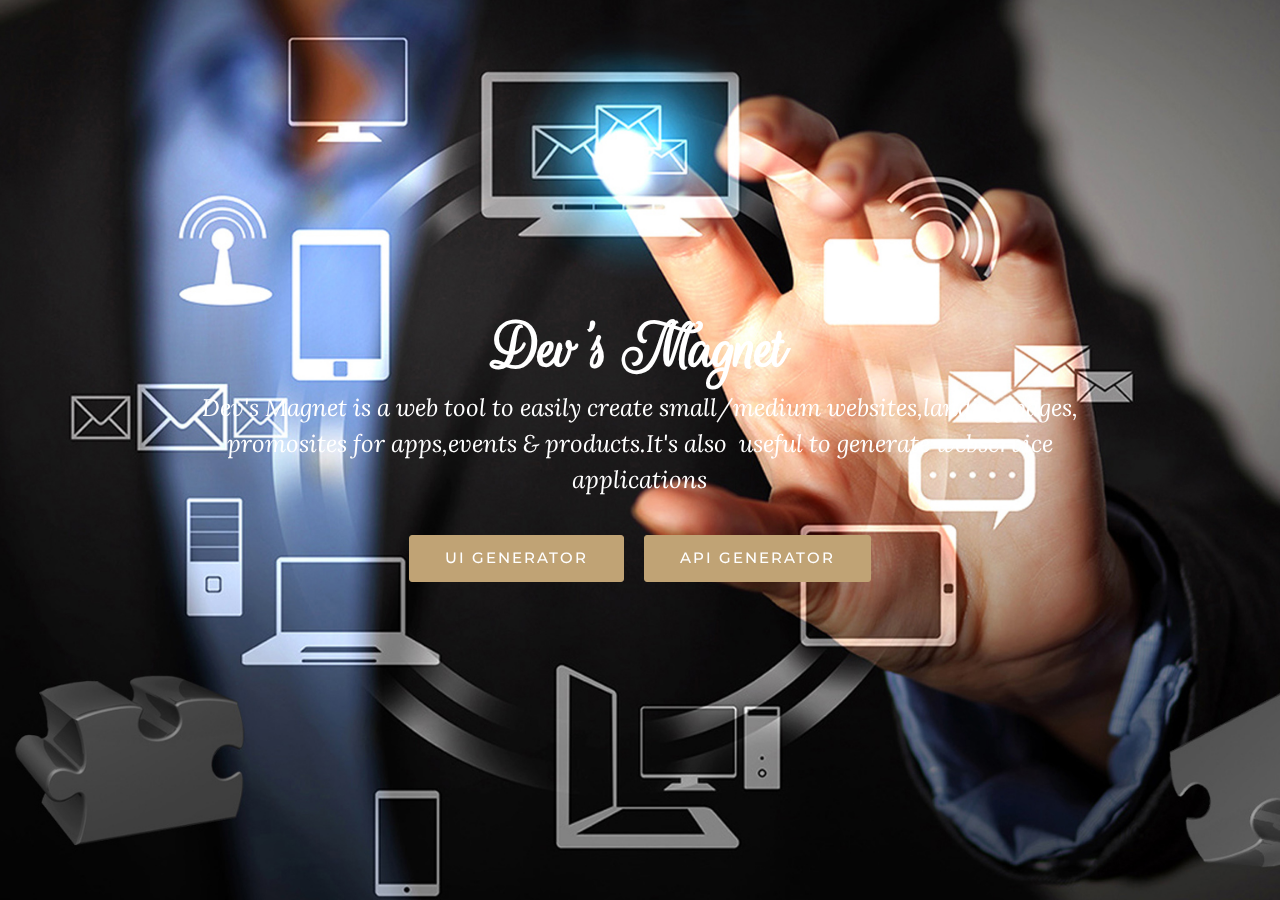
<file: sai/index.html>
<!DOCTYPE html>
<html>
<head>
  <!-- Site made with Mobirise Website Builder v3.12.1, https://mobirise.com -->
  <meta charset="UTF-8">
  <meta http-equiv="X-UA-Compatible" content="IE=edge">
  <meta name="generator" content="Mobirise v3.12.1, mobirise.com">
  <meta name="viewport" content="width=device-width, initial-scale=1">
  <meta name="description" content="">
  
  <link rel="stylesheet" href="https://fonts.googleapis.com/css?family=Lora:400,700,400italic,700italic&amp;subset=latin">
  <link rel="stylesheet" href="https://fonts.googleapis.com/css?family=Montserrat:400,700">
  <link href="https://fonts.googleapis.com/css?family=Rouge+Script|Satisfy" rel="stylesheet">
  <link rel="stylesheet" href="https://fonts.googleapis.com/css?family=Raleway:100,100i,200,200i,300,300i,400,400i,500,500i,600,600i,700,700i,800,800i,900,900i">
  <link rel="stylesheet" href="assets/bootstrap-material-design-font/css/material.css">
  <link rel="stylesheet" href="assets/tether/tether.min.css">
  <link rel="stylesheet" href="assets/bootstrap/css/bootstrap.min.css">
  <link rel="stylesheet" href="assets/theme/css/style.css">
  <link rel="stylesheet" href="assets/mobirise/css/mbr-additional.css" type="text/css">
  <link rel="stylesheet" href="css/style.css" type="text/css">
  
  
  
</head>
<body>
<section class="mbr-section mbr-section-hero mbr-section-full mbr-parallax-background mbr-section-with-arrow" id="header1-0" style="background-image: url(assets/images/Development.jpg);">

    

    <div class="mbr-table-cell">

        <div class="container">
            <div class="row">
                <div class="mbr-section col-md-10 col-md-offset-1 text-xs-center">

                    <h1 class="mbr-section-title display-1">Dev's Magnet</h1>
                    <p class="mbr-section-lead lead">Dev's Magnet is a web tool to easily create small/medium websites,landing pages,<br>promosites for apps,events &amp; products.It's also &nbsp;useful to generate webservice applications</p>
                    <div class="mbr-section-btn">
                        <a class="btn btn-lg btn-primary" href="UIG.html">UI GENERATOR</a> 
                        <a class="btn btn-lg btn-primary" href="API.html">API GENERATOR</a></div>
                </div>
            </div>
        </div>
    </div>
</section>


  <script src="assets/web/assets/jquery/jquery.min.js"></script>
  <script src="assets/tether/tether.min.js"></script>
  <script src="assets/bootstrap/js/bootstrap.min.js"></script>
  <script src="assets/smooth-scroll/smooth-scroll.js"></script>
  <script src="assets/jarallax/jarallax.js"></script>
  <script src="assets/theme/js/script.js"></script>
  
  
</body>
</html>
</file>
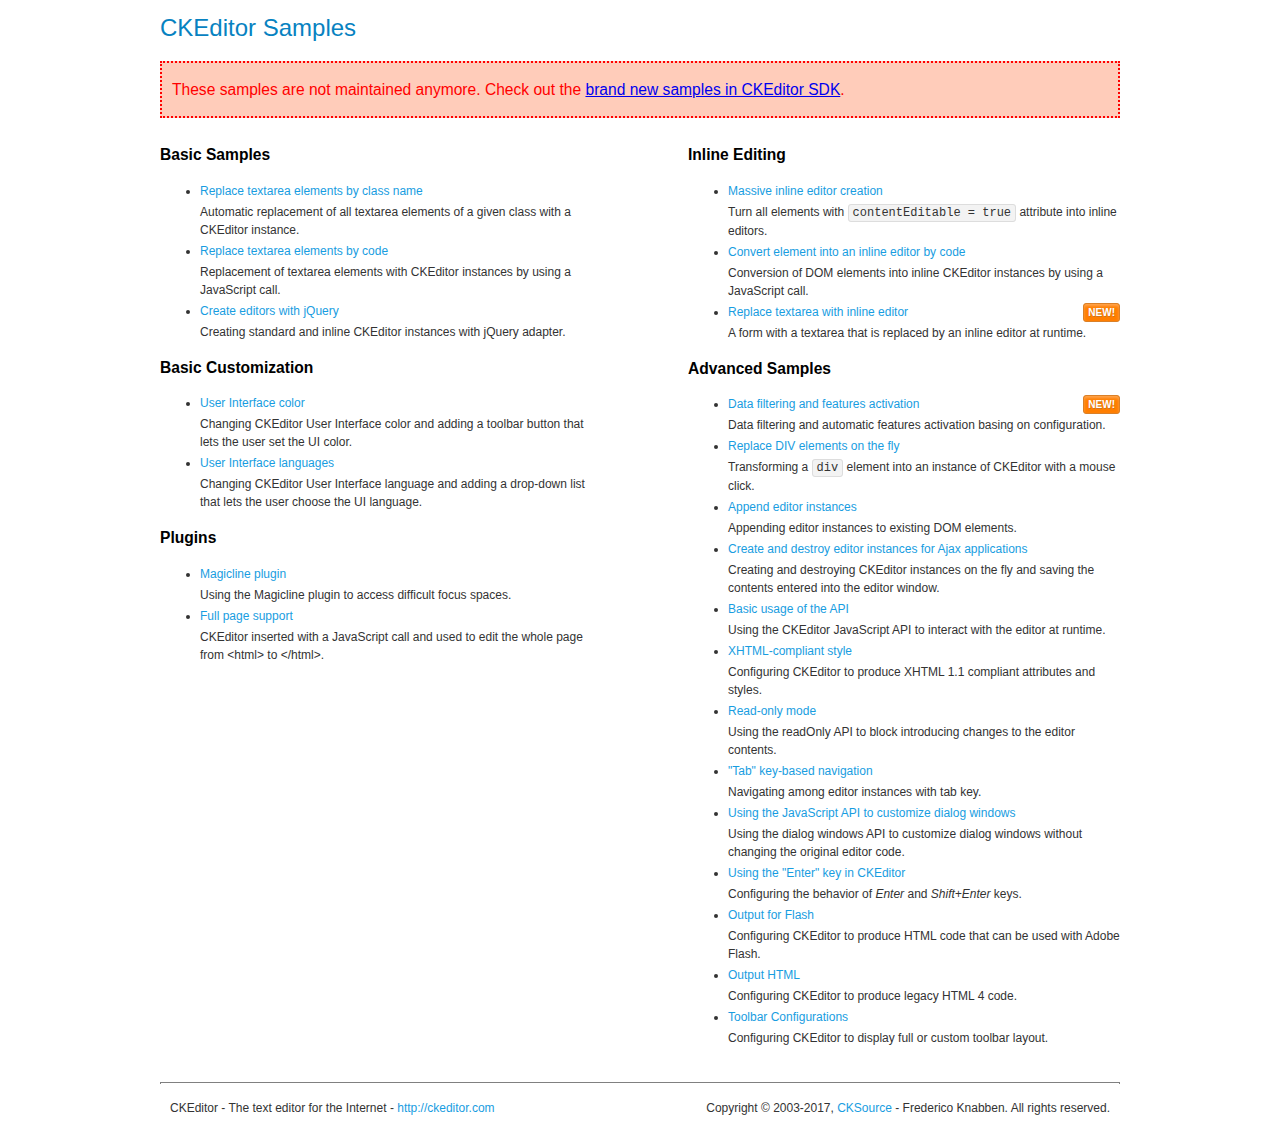
<file: sai/ckeditor/samples/old/index.html>
<!DOCTYPE html>
<!--
Copyright (c) 2003-2017, CKSource - Frederico Knabben. All rights reserved.
For licensing, see LICENSE.md or http://ckeditor.com/license
-->
<html>
<head>
	<meta charset="utf-8">
	<title>CKEditor Samples</title>
	<link rel="stylesheet" href="sample.css">
</head>
<body>
	<h1 class="samples">
		CKEditor Samples
	</h1>
	<div class="warning deprecated">
		These samples are not maintained anymore. Check out the <a href="http://sdk.ckeditor.com/">brand new samples in CKEditor SDK</a>.
	</div>
	<div class="twoColumns">
		<div class="twoColumnsLeft">
			<h2 class="samples">
				Basic Samples
			</h2>
			<dl class="samples">
				<dt><a class="samples" href="replacebyclass.html">Replace textarea elements by class name</a></dt>
				<dd>Automatic replacement of all textarea elements of a given class with a CKEditor instance.</dd>

				<dt><a class="samples" href="replacebycode.html">Replace textarea elements by code</a></dt>
				<dd>Replacement of textarea elements with CKEditor instances by using a JavaScript call.</dd>

				<dt><a class="samples" href="jquery.html">Create editors with jQuery</a></dt>
				<dd>Creating standard and inline CKEditor instances with jQuery adapter.</dd>
			</dl>

			<h2 class="samples">
				Basic Customization
			</h2>
			<dl class="samples">
				<dt><a class="samples" href="uicolor.html">User Interface color</a></dt>
				<dd>Changing CKEditor User Interface color and adding a toolbar button that lets the user set the UI color.</dd>

				<dt><a class="samples" href="uilanguages.html">User Interface languages</a></dt>
				<dd>Changing CKEditor User Interface language and adding a drop-down list that lets the user choose the UI language.</dd>
			</dl>


			<h2 class="samples">Plugins</h2>
<dl class="samples">
<dt><a class="samples" href="magicline/magicline.html">Magicline plugin</a></dt>
<dd>Using the Magicline plugin to access difficult focus spaces.</dd>

<dt><a class="samples" href="wysiwygarea/fullpage.html">Full page support</a></dt>
<dd>CKEditor inserted with a JavaScript call and used to edit the whole page from &lt;html&gt; to &lt;/html&gt;.</dd>
</dl>
		</div>
		<div class="twoColumnsRight">
			<h2 class="samples">
				Inline Editing
			</h2>
			<dl class="samples">
				<dt><a class="samples" href="inlineall.html">Massive inline editor creation</a></dt>
				<dd>Turn all elements with <code>contentEditable = true</code> attribute into inline editors.</dd>

				<dt><a class="samples" href="inlinebycode.html">Convert element into an inline editor by code</a></dt>
				<dd>Conversion of DOM elements into inline CKEditor instances by using a JavaScript call.</dd>

				<dt><a class="samples" href="inlinetextarea.html">Replace textarea with inline editor</a> <span class="new">New!</span></dt>
				<dd>A form with a textarea that is replaced by an inline editor at runtime.</dd>

				
			</dl>

			<h2 class="samples">
				Advanced Samples
			</h2>
			<dl class="samples">
				<dt><a class="samples" href="datafiltering.html">Data filtering and features activation</a> <span class="new">New!</span></dt>
				<dd>Data filtering and automatic features activation basing on configuration.</dd>

				<dt><a class="samples" href="divreplace.html">Replace DIV elements on the fly</a></dt>
				<dd>Transforming a <code>div</code> element into an instance of CKEditor with a mouse click.</dd>

				<dt><a class="samples" href="appendto.html">Append editor instances</a></dt>
				<dd>Appending editor instances to existing DOM elements.</dd>

				<dt><a class="samples" href="ajax.html">Create and destroy editor instances for Ajax applications</a></dt>
				<dd>Creating and destroying CKEditor instances on the fly and saving the contents entered into the editor window.</dd>

				<dt><a class="samples" href="api.html">Basic usage of the API</a></dt>
				<dd>Using the CKEditor JavaScript API to interact with the editor at runtime.</dd>

				<dt><a class="samples" href="xhtmlstyle.html">XHTML-compliant style</a></dt>
				<dd>Configuring CKEditor to produce XHTML 1.1 compliant attributes and styles.</dd>

				<dt><a class="samples" href="readonly.html">Read-only mode</a></dt>
				<dd>Using the readOnly API to block introducing changes to the editor contents.</dd>

				<dt><a class="samples" href="tabindex.html">"Tab" key-based navigation</a></dt>
				<dd>Navigating among editor instances with tab key.</dd>


				
<dt><a class="samples" href="dialog/dialog.html">Using the JavaScript API to customize dialog windows</a></dt>
<dd>Using the dialog windows API to customize dialog windows without changing the original editor code.</dd>

<dt><a class="samples" href="enterkey/enterkey.html">Using the &quot;Enter&quot; key in CKEditor</a></dt>
<dd>Configuring the behavior of <em>Enter</em> and <em>Shift+Enter</em> keys.</dd>

<dt><a class="samples" href="htmlwriter/outputforflash.html">Output for Flash</a></dt>
<dd>Configuring CKEditor to produce HTML code that can be used with Adobe Flash.</dd>

<dt><a class="samples" href="htmlwriter/outputhtml.html">Output HTML</a></dt>
<dd>Configuring CKEditor to produce legacy HTML 4 code.</dd>

<dt><a class="samples" href="toolbar/toolbar.html">Toolbar Configurations</a></dt>
<dd>Configuring CKEditor to display full or custom toolbar layout.</dd>

			</dl>
		</div>
	</div>
	<div id="footer">
		<hr>
		<p>
			CKEditor - The text editor for the Internet - <a class="samples" href="http://ckeditor.com/">http://ckeditor.com</a>
		</p>
		<p id="copy">
			Copyright &copy; 2003-2017, <a class="samples" href="http://cksource.com/">CKSource</a> - Frederico Knabben. All rights reserved.
		</p>
	</div>
</body>
</html>
</file>
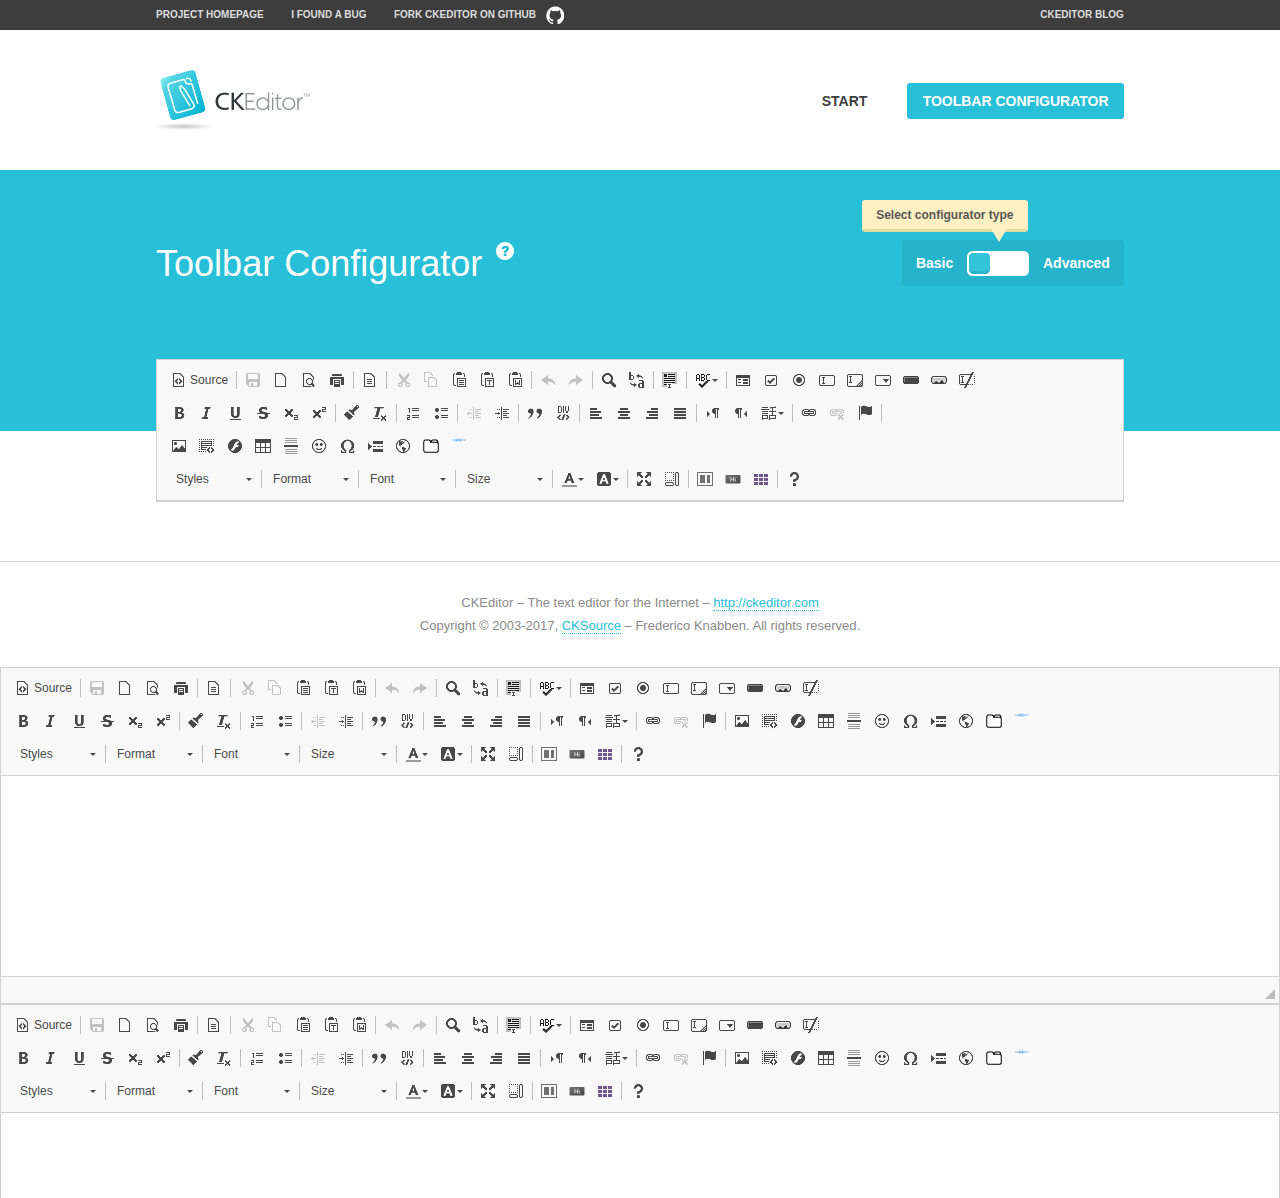
<file: sai/ckeditor/samples/toolbarconfigurator/index.html>
<!DOCTYPE html>
<!--
Copyright (c) 2003-2017, CKSource - Frederico Knabben. All rights reserved.
For licensing, see LICENSE.md or http://ckeditor.com/license
-->
<!--[if IE 8]><html class="ie8"><![endif]-->
<!--[if gt IE 8]><html><![endif]-->
<!--[if !IE]><!--><html><!--<![endif]-->
<head>
	<meta charset="utf-8">
	<title>Toolbar Configurator</title>
	<script src="../../ckeditor.js"></script>
	<script>
		if ( CKEDITOR.env.ie && CKEDITOR.env.version < 9 )
			CKEDITOR.tools.enableHtml5Elements( document );
	</script>
	<link rel="stylesheet" href="lib/codemirror/codemirror.css">
	<link rel="stylesheet" href="lib/codemirror/show-hint.css">
	<link rel="stylesheet" href="lib/codemirror/neo.css">
	<link rel="stylesheet" href="css/fontello.css">
	<link rel="stylesheet" href="../css/samples.css">
</head>
<body id="toolbar">

<nav class="navigation-a">
	<div class="grid-container">
		<ul class="navigation-a-left grid-width-70">
			<li><a href="http://ckeditor.com">Project Homepage</a></li>
			<li><a href="http://dev.ckeditor.com/">I found a bug</a></li>
			<li><a href="http://github.com/ckeditor/ckeditor-dev" class="icon-pos-right icon-navigation-a-github">Fork CKEditor on GitHub</a></li>
		</ul>
		<ul class="navigation-a-right grid-width-30">
			<li><a href="http://ckeditor.com/blog-list">CKEditor Blog</a></li>
		</ul>
	</div>
</nav>

<header class="header-a">
	<div class="grid-container">
		<h1 class="header-a-logo grid-width-30">
			<a href="../index.html"><img src="../img/logo.png" alt="CKEditor Logo"></a>
		</h1>
		<nav class="navigation-b grid-width-70">
			<ul>
				<li><a href="../index.html"  class="button-a">Start</a></li>
				<li><a href="index.html"  class="button-a button-a-background">Toolbar configurator</a></li>
			</ul>
		</nav>
	</div>
</header>

<main>
	<div class="adjoined-top">
		<div class="grid-container">
			<div class="content grid-width-100">
				<div class="grid-container-nested">
					<h1 class="grid-width-60">
						Toolbar Configurator
						<a href="#help-content" type="button" title="Configurator help" id="help" class="button-a button-a-background button-a-no-text icon-pos-left icon-question-mark">Help</a>
					</h1>

					<div class="grid-width-40 grid-switch-magic">
						<div class="switch">
							<span class="balloon-a balloon-a-se">Select configurator type</span>
							<input type="radio" name="radio" data-num="1" id="radio-basic" />
							<input type="radio" name="radio" data-num="2" id="radio-advanced" />
							<label data-for="1" for="radio-basic">Basic</label>
							<span class="switch-inner">
								<span class="handler"></span>
							</span>
							<label data-for="2" for="radio-advanced">Advanced</label>
						</div>
					</div>
				</div>
			</div>
		</div>
	</div>
	<div class="adjoined-bottom">
		<div class="grid-container">
			<div class="grid-width-100">
				<div class="editors-container">
					<div id="editor-basic"></div>
					<div id="editor-advanced"></div>
				</div>
			</div>
		</div>
	</div>

	<div class="grid-container configurator">
		<div class="content grid-width-100">
			<div class="configurator">
				<div>
					<div id="toolbarModifierWrapper"></div>
				</div>
			</div>
		</div>
	</div>

	<div id="help-content">
		<div class="grid-container">
			<div class="grid-width-100">
				<h2>What Am I Doing Here?</h2>

				<div class="grid-container grid-container-nested">
					<div class="basic">
						<div class="grid-width-50">
							<p>Arrange <a href="http://docs.ckeditor.com/#!/api/CKEDITOR.config-cfg-toolbarGroups">toolbar groups</a>, toggle <a href="http://docs.ckeditor.com/#!/api/CKEDITOR.config-cfg-removeButtons">button visibility</a> according to your needs and get your toolbar configuration.</p>
							<p>You can replace the content of the <a href="../../config.js"><code>config.js</code></a> file with the generated configuration. If you already set some configuration options you will need to merge both configurations.</p>
						</div>
						<div class="grid-width-50">
							<p>Read more about different ways of <a href="http://docs.ckeditor.com/#!/guide/dev_configuration">setting configuration</a> and do not forget about <strong>clearing browser cache</strong>.</p>
							<p>Arranging toolbar groups is the recommended way of configuring the toolbar, but if you need more freedom you can use the <a href="#advanced">advanced configurator</a>.</p>
						</div>
					</div>
					<div class="advanced" style="display: none;">
						<div class="grid-width-50">
							<p>With this code editor you can edit your <a href="http://docs.ckeditor.com/#!/api/CKEDITOR.config-cfg-toolbar">toolbar configuration</a> live.</p>
							<p>You can replace the content of the <a href="../../config.js"><code>config.js</code></a> file with the generated configuration. If you already set some configuration options you will need to merge both configurations.</p>
						</div>
						<div class="grid-width-50">
							<p>Read more about different ways of <a href="http://docs.ckeditor.com/#!/guide/dev_configuration">setting configuration</a> and do not forget about <strong>clearing browser cache</strong>.</p>
						</div>
					</div>
				</div>

				<p class="grid-container grid-container-nested">
					<button type="button" class="help-content-close grid-width-100 button-a button-a-background">Got it. Let's play!</button>
				</p>
			</div>
		</div>
	</div>
</main>

<footer class="footer-a grid-container">
	<p class="grid-width-100">
		CKEditor &ndash; The text editor for the Internet &ndash; <a class="samples" href="http://ckeditor.com/">http://ckeditor.com</a>
	</p>
	<p class="grid-width-100" id="copy">
		Copyright &copy; 2003-2017, <a class="samples" href="http://cksource.com/">CKSource</a> &ndash; Frederico Knabben. All rights reserved.
	</p>
</footer>

<script src="lib/codemirror/codemirror.js"></script>
<script src="lib/codemirror/javascript.js"></script>
<script src="lib/codemirror/show-hint.js"></script>

<script src="js/fulltoolbareditor.js"></script>
<script src="js/abstracttoolbarmodifier.js"></script>
<script src="js/toolbarmodifier.js"></script>
<script src="js/toolbartextmodifier.js"></script>
<script src="../js/sf.js"></script>

<script>
	( function() {
		'use strict';

		var mode = ( window.location.hash.substr( 1 ) === 'advanced' ) ? 'advanced' : 'basic',
			configuratorSection = CKEDITOR.document.findOne( 'main > .grid-container.configurator' ),
			basicInstruction = CKEDITOR.document.findOne( '#help-content .basic' ),
			advancedInstruction = CKEDITOR.document.findOne( '#help-content .advanced' ),

			// Configurator mode switcher.
			modeSwitchBasic = CKEDITOR.document.getById( 'radio-basic' ),
			modeSwitchAdvanced = CKEDITOR.document.getById( 'radio-advanced' );

		// Initial setup
		function updateSwitcher() {
			if ( mode === 'advanced' ) {
				modeSwitchAdvanced.$.checked = true;
			} else {
				modeSwitchBasic.$.checked = true;
			}
		}

		updateSwitcher();

		CKEDITOR.document.getWindow().on( 'hashchange', function( e ) {
			var hash = window.location.hash.substr( 1 );
			if ( !( hash === 'advanced' || hash === 'basic' ) ) {
				return;
			}
			mode = hash;
			onToolbarsDone( mode );
		} );

		CKEDITOR.document.getWindow().on( 'resize', function() {
			updateToolbar( ( mode === 'basic' ? toolbarModifier : toolbarTextModifier )[ 'editorInstance' ] );
		} );

		function onRefresh( modifier ) {
			modifier = modifier || this;

			if ( mode === 'basic' && modifier instanceof ToolbarConfigurator.ToolbarTextModifier ) {
				return;
			}

			// CodeMirror container becomes visible, so we need to refresh and to avoid rendering problems.
			if ( mode === 'advanced' && modifier instanceof ToolbarConfigurator.ToolbarTextModifier ) {
				modifier.codeContainer.refresh();
			}

			updateToolbar( modifier.editorInstance );
		}

		function updateToolbar( editor ) {
			var editorContainer = editor.container;

			// Not always editor is loaded.
			if ( !editorContainer ) {
				return;
			}

			var displayStyle = editorContainer.getStyle( 'display' );

			editorContainer.setStyle( 'display', 'block' );

			var newHeight = editorContainer.getSize( 'height' );

			var newMarginTop = parseInt( editorContainer.getComputedStyle( 'margin-top' ), 10 );
			newMarginTop = ( isNaN( newMarginTop ) ? 0 : Number( newMarginTop ) );

			var newMarginBottom = parseInt( editorContainer.getComputedStyle( 'margin-bottom' ), 10 );
			newMarginBottom = ( isNaN( newMarginBottom ) ? 0 : Number( newMarginBottom ) );

			var result = newHeight + newMarginTop + newMarginBottom;

			editorContainer.setStyle( 'display', displayStyle );

			editor.container.getAscendant( 'div' ).setStyle( 'height', result + 'px' );
		}

		var toolbarModifier = new ToolbarConfigurator.ToolbarModifier( 'editor-basic' );

		var done = 0;
		toolbarModifier.init( onToolbarInit );
		toolbarModifier.onRefresh = onRefresh;

		CKEDITOR.document.getById( 'toolbarModifierWrapper' ).append( toolbarModifier.mainContainer );

		var toolbarTextModifier = new ToolbarConfigurator.ToolbarTextModifier( 'editor-advanced' );
		toolbarTextModifier.init( onToolbarInit );
		toolbarTextModifier.onRefresh = onRefresh;

		function onToolbarInit() {
			if ( ++done === 2 ) {
				onToolbarsDone();

				positionSticky.watch( CKEDITOR.document.findOne( '.toolbar' ), function() {
					return mode === 'advanced';
				} );
			}
		}

		function onToolbarsDone() {
			if ( mode === 'basic' ) {
				toggleModeBasic( false );
			} else {
				toggleModeAdvanced( false );
			}

			updateSwitcher();

			setTimeout( function() {
				CKEDITOR.document.findOne( '.editors-container' ).addClass( 'active' );
				CKEDITOR.document.findOne( '#toolbarModifierWrapper' ).addClass( 'active' );
			}, 200 );
		}

		CKEDITOR.document.getById( 'toolbarModifierWrapper' ).append( toolbarTextModifier.mainContainer );

		function toogleModeSwitch( onElement, offElement, onModifier, offModifier ) {
			onElement.addClass( 'fancy-button-active' );
			offElement.removeClass( 'fancy-button-active' );

			onModifier.showUI();
			offModifier.hideUI();
		}

		function toggleModeBasic( callOnRefresh ) {
			callOnRefresh = ( callOnRefresh !== false );
			mode = 'basic';
			window.location.hash = '#basic';
			toogleModeSwitch( modeSwitchBasic, modeSwitchAdvanced, toolbarModifier, toolbarTextModifier );

			configuratorSection.removeClass( 'freed-width' );
			basicInstruction.show();
			advancedInstruction.hide();

			callOnRefresh && onRefresh( toolbarModifier );
		}

		function toggleModeAdvanced( callOnRefresh ) {
			callOnRefresh = ( callOnRefresh !== false );
			mode = 'advanced';
			window.location.hash = '#advanced';
			toogleModeSwitch( modeSwitchAdvanced, modeSwitchBasic, toolbarTextModifier, toolbarModifier );

			configuratorSection.addClass( 'freed-width' );
			advancedInstruction.show();
			basicInstruction.hide();

			callOnRefresh && onRefresh( toolbarTextModifier );
		}

		modeSwitchBasic.on( 'click', toggleModeBasic );
		modeSwitchAdvanced.on( 'click', toggleModeAdvanced );

		//
		// Position:sticky for the toolbar.
		//

		// Will make elements behave like they were styled with position:sticky.
		var positionSticky = {
			// Store object: {
			// 		element: CKEDITOR.dom.element, // Element which will float.
			// 		placeholder: CKEDITOR.dom.element, // Placeholder which is place to prevent page bounce.
			// 		isFixed: boolean // Whether element float now.
			// }
			watched: [],

			active: [],

			staticContainer: null,

			init: function() {
				var element = CKEDITOR.dom.element.createFromHtml(
					'<div class="staticContainer">' +
						'<div class="grid-container" >' +
							'<div class="grid-width-100">' +
								'<div class="inner"></div>' +
							'</div>' +
						'</div>' +
					'</div>' );

				this.staticContainer = element.findOne( '.inner' );

				CKEDITOR.document.getBody().append( element );
			},

			watch: function( element, preventFunc ) {
				this.watched.push( {
					element: element,
					placeholder: new CKEDITOR.dom.element( 'div' ),
					isFixed: false,
					preventFunc: preventFunc
				} );
			},

			checkAll: function() {
				for ( var i = 0; i < this.watched.length; i++ ) {
					this.check( this.watched[ i ] );
				}
			},

			check: function( element ) {
				var isFixed = element.isFixed;
				var shouldBeFixed = this.shouldBeFixed( element );

				// Nothing to be done.
				if ( isFixed === shouldBeFixed ) {
					return;
				}

				var placeholder = element.placeholder;

				if ( isFixed ) {
					// Unfixing.

					element.element.insertBefore( placeholder );
					placeholder.remove();

					element.element.removeStyle( 'margin' );

					this.active.splice( CKEDITOR.tools.indexOf( this.active, element ), 1 );

				} else {
					// Fixing.
					placeholder.setStyle( 'width', element.element.getSize( 'width' ) + 'px' );
					placeholder.setStyle( 'height', element.element.getSize( 'height' ) + 'px' );
					placeholder.setStyle( 'margin-bottom', element.element.getComputedStyle( 'margin-bottom' ) );
					placeholder.setStyle( 'display', element.element.getComputedStyle( 'display' ) );
					placeholder.insertAfter( element.element );

					this.staticContainer.append( element.element );

					this.active.push( element );
				}

				element.isFixed = !element.isFixed;
			},

			shouldBeFixed: function( element ) {
				if ( element.preventFunc && element.preventFunc() ) {
					return false;
				}

				// If element is already fixed we are checking it's placeholder.
				var related = ( element.isFixed ? element.placeholder : element.element ),
					clientRect = related.$.getBoundingClientRect(),
					staticHeight = this.staticContainer.getSize('height' ),
					elemHeight = element.element.getSize( 'height' );

				if ( element.isFixed ) {
					return ( clientRect.top + elemHeight < staticHeight );
				} else {
					return ( clientRect.top < staticHeight );
				}
			}
		};

		positionSticky.init();

		CKEDITOR.document.getWindow().on( 'scroll',
			new CKEDITOR.tools.eventsBuffer( 100, positionSticky.checkAll, positionSticky ).input
		);

		// Make the toolbar sticky.
		positionSticky.watch( CKEDITOR.document.findOne( '.editors-container' ) );

		// Help button and help-content.
		( function() {
			var helpButton = CKEDITOR.document.getById( 'help' ),
				helpContent = CKEDITOR.document.getById( 'help-content' );

			// Don't show help button on IE8 because it's unsupported by Pico Modal.
			if ( CKEDITOR.env.ie && CKEDITOR.env.version == 8 ) {
				helpButton.hide();
			} else {
				// Display help modal when the button is clicked.
				helpButton.on( 'click', function( evt ) {
					SF.modal( {
						// Clone modal content from DOM.
						content: helpContent.getHtml(),

						afterCreate: function( modal ) {
							// Enable modal content button to close the modal.
							new CKEDITOR.dom.element( modal.modalElem() ).findOne( '.help-content-close' ).once( 'click', modal.close );
						}
					} ).show();
				} );
			}
		} )();
	} )();
</script>
</body>
</html>
</file>
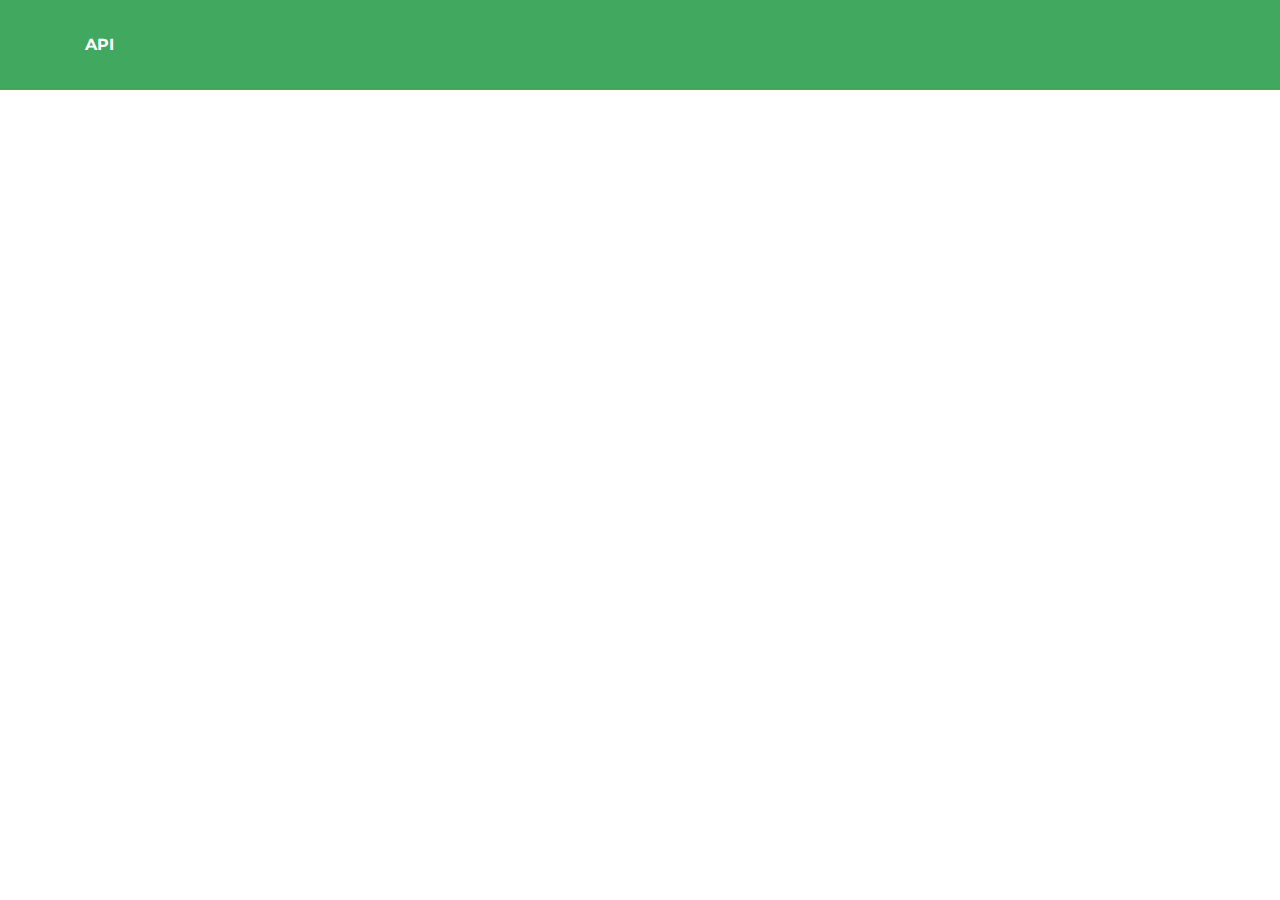
<file: sai/API.html>
<!DOCTYPE html>
<html>
<head>
  <!-- Site made with Mobirise Website Builder v3.12.1, https://mobirise.com -->
  <meta charset="UTF-8">
  <meta http-equiv="X-UA-Compatible" content="IE=edge">
  <meta name="generator" content="Mobirise v3.12.1, mobirise.com">
  <meta name="viewport" content="width=device-width, initial-scale=1">
  <meta name="description" content="">
  
  <link rel="stylesheet" href="https://fonts.googleapis.com/css?family=Lora:400,700,400italic,700italic&amp;subset=latin">
  <link rel="stylesheet" href="https://fonts.googleapis.com/css?family=Montserrat:400,700">
  <link rel="stylesheet" href="https://fonts.googleapis.com/css?family=Raleway:100,100i,200,200i,300,300i,400,400i,500,500i,600,600i,700,700i,800,800i,900,900i">
  <link rel="stylesheet" href="assets/bootstrap-material-design-font/css/material.css">
  <link rel="stylesheet" href="assets/tether/tether.min.css">
  <link rel="stylesheet" href="assets/bootstrap/css/bootstrap.min.css">
  <link rel="stylesheet" href="assets/dropdown/css/style.css">
  <link rel="stylesheet" href="assets/animate.css/animate.min.css">
  <link rel="stylesheet" href="assets/theme/css/style.css">
  <link rel="stylesheet" href="assets/mobirise/css/mbr-additional.css" type="text/css">
  
  
  
</head>
<body>
<section id="ext_menu-2">
    <nav class="navbar navbar-dropdown navbar-fixed-top">
        <div class="container">
            <div class="mbr-table">
                <div class="mbr-table-cell">
                    <div class="navbar-brand">             
                        <a class="navbar-caption" href="https://mobirise.com">API</a>
                    </div>
                </div>
                <div class="mbr-table-cell">
                    <button class="navbar-toggler pull-xs-right hidden-md-up" type="button" data-toggle="collapse" data-target="#exCollapsingNavbar">
                        <div class="hamburger-icon"></div>
                    </button>    
                    <button hidden="" class="navbar-toggler navbar-close" type="button" data-toggle="collapse" data-target="#exCollapsingNavbar">
                        <div class="close-icon"></div>
                    </button>
                </div>
            </div>
        </div>
    </nav>
</section>


  <section class="engine"><a rel="external" href="https://mobirise.com">Mobirise Website Builder</a></section><script src="assets/web/assets/jquery/jquery.min.js"></script>
  <script src="assets/tether/tether.min.js"></script>
  <script src="assets/bootstrap/js/bootstrap.min.js"></script>
  <script src="assets/smooth-scroll/smooth-scroll.js"></script>
  <script src="assets/dropdown/js/script.min.js"></script>
  <script src="assets/touch-swipe/jquery.touch-swipe.min.js"></script>
  <script src="assets/viewport-checker/jquery.viewportchecker.js"></script>
  <script src="assets/theme/js/script.js"></script>
  
  
  <input name="animation" type="hidden">
  </body>
</html>
</file>
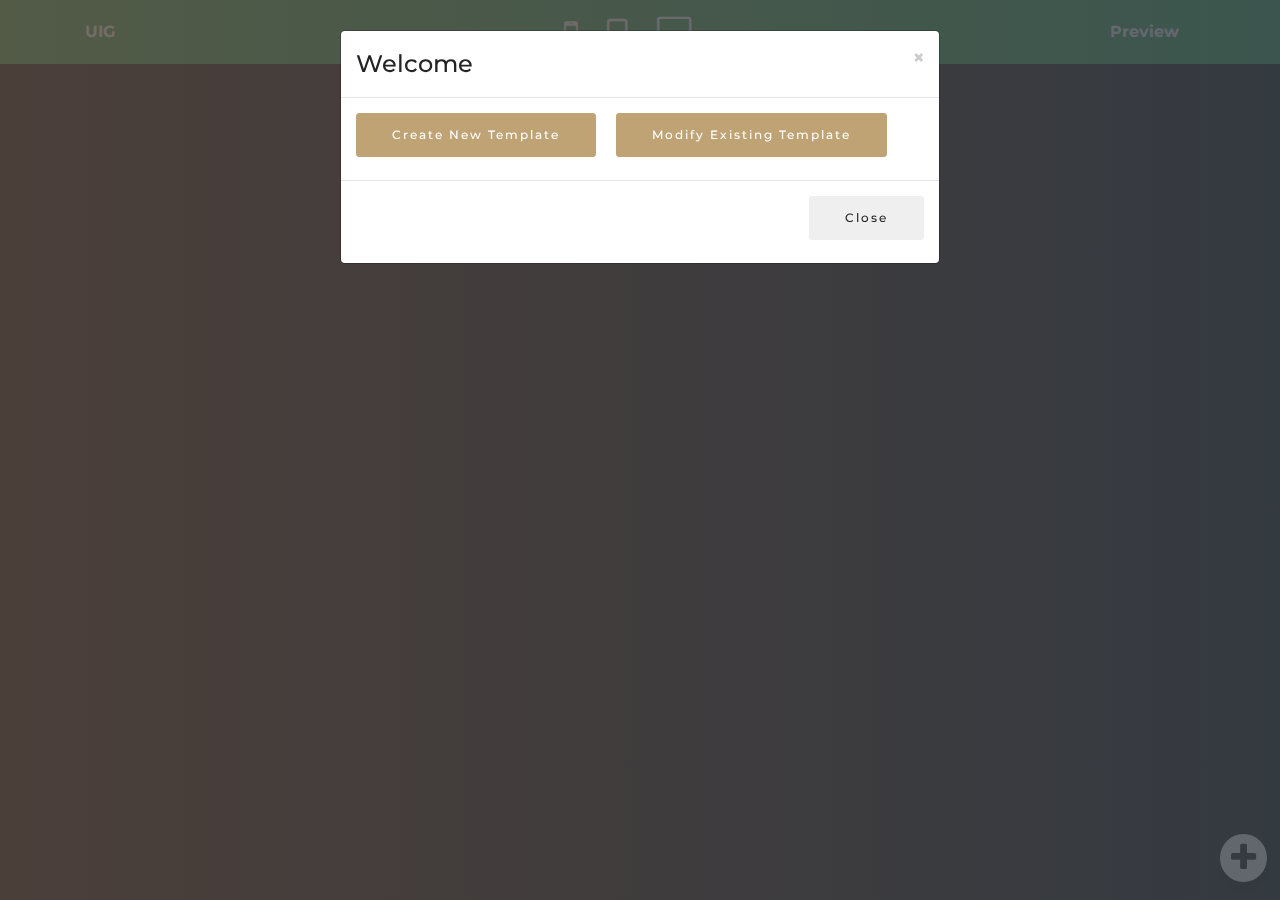
<file: sai/UIG.html>
<!DOCTYPE html>
<html>
<head>
  <!-- Site made with Mobirise Website Builder v3.12.1, https://mobirise.com -->
  <meta charset="UTF-8">
  <meta http-equiv="X-UA-Compatible" content="IE=edge">
  <meta name="generator" content="Mobirise v3.12.1, mobirise.com">
  <meta name="viewport" content="width=device-width, initial-scale=1">
  <meta name="description" content="">
  
  <link rel="stylesheet" href="https://fonts.googleapis.com/css?family=Lora:400,700,400italic,700italic&amp;subset=latin">
  <link rel="stylesheet" href="https://fonts.googleapis.com/css?family=Montserrat:400,700">
  <link href="https://fonts.googleapis.com/css?family=Rouge+Script|Satisfy" rel="stylesheet">
  <link rel="stylesheet" href="https://fonts.googleapis.com/css?family=Raleway:100,100i,200,200i,300,300i,400,400i,500,500i,600,600i,700,700i,800,800i,900,900i">
  <link rel="stylesheet" href="assets/bootstrap-material-design-font/css/material.css">
  <link rel="stylesheet" href="assets/tether/tether.min.css">
  <link rel="stylesheet" href="assets/bootstrap/css/bootstrap.min.css">
  <link rel="stylesheet" href="assets/dropdown/css/style.css">
  <link rel="stylesheet" href="assets/animate.css/animate.min.css">
  <link rel="stylesheet" href="assets/theme/css/style.css">
  <link rel="stylesheet" href="font-awesome/css/font-awesome.min.css">
  <link rel="stylesheet" href="assets/mobirise/css/mbr-additional.css" type="text/css">
  <link rel="stylesheet" href="css/style.css" type="text/css">
  
  
  
</head>
<body>
<section id="ext_menu-2">

    <nav class="navbar navbar-dropdown navbar-fixed-top">
        <div class="container">

            <div class="mbr-table">
                <div class="mbr-table-cell">
                    <div class="icons">
                        <i id="mobile" class="fa fa-2x fa-mobile" aria-hidden="true" onclick="javascript:changeWidth('250px','450px');"></i>
                        <i id="tablet" class="fa fa-2x fa-tablet" aria-hidden="true" onclick="javascript:changeWidth('451px','750px');"></i>
                        <i id="desktop" class="fa fa-2x fa-desktop" aria-hidden="true" onclick="javascript:changeWidth('751px','100%');"></i>
                    </div>
                    <div class="navbar-brand fleft"> 
                        <a class="navbar-caption">UIG</a>
                    </div>
                    <div class="navbar-brand fright"> 
                        <a class="navbar-caption" onclick="javascript:previewCode();">Preview</a>
                    </div>

                </div>
                <div class="mbr-table-cell">

                    <button class="navbar-toggler pull-xs-right hidden-md-up" type="button" data-toggle="collapse" data-target="#exCollapsingNavbar">
                        <div class="hamburger-icon"></div>
                    </button>

                    
                    <button hidden="" class="navbar-toggler navbar-close" type="button" data-toggle="collapse" data-target="#exCollapsingNavbar">
                        <div class="close-icon"></div>
                    </button>

                </div>
            </div>

        </div>
    </nav>

</section>
<i id="addTemplate" class="fa fa-2x fa-plus" aria-hidden="true" onclick="javascript:toggleSideBar();"></i>
<div id="sideNav">
	<div id="template1" draggable="true" ondragstart="drag(event)" style="background-image: url('assets/images/jumbotron.jpg'); position: relative;" class="templates mbr-section mbr-section-hero mbr-section-full mbr-parallax-background mbr-section-with-arrow">
		<div class="templateEditIcons hide">
			<i class="fa fa-trash-o templateIcons" aria-hidden="true" onclick="javascript:deleteTemplate();"></i>
		</div>
		<div class="container">
            <div class="row">
                <div class="mbr-section col-md-10 col-md-offset-1 text-xs-center">
                    <h1 class="mbr-section-title display-1">Dev's Magnet</h1>
                    <p class="mbr-section-lead lead">Dev's Magnet is a web tool to easily create small/medium websites,landing pages,<br>promosites for apps,events &amp; products.It's also &nbsp;useful to generate webservice applications</p>
                    <div class="mbr-section-btn">
                        <a class="btn btn-lg btn-primary">UI GENERATOR</a> 
                        <a class="btn btn-lg btn-primary">API GENERATOR</a></div>
                </div>
            </div>
        </div>
	</div>
</div>
<div id="containerBody" ondrop="drop(event)" ondragover="allowDrop(event)" style="max-width:100%;">
</div>

<!-- Button trigger modal -->
<button type="button" id="modalButton" class="btn btn-primary btn-lg" data-toggle="modal" data-target="#myModal" style="display:none">
  Launch demo modal
</button>
<!-- Modal -->
<div class="modal fade" id="myModal" tabindex="-1" role="dialog" aria-labelledby="myModalLabel">
  <div class="modal-dialog" role="document">
    <div class="modal-content">
      <div class="modal-header">
        <button type="button" class="close" data-dismiss="modal" aria-label="Close"><span aria-hidden="true">&times;</span></button>
        <h4 class="modal-title" id="myModalLabel">Welcome</h4>
      </div>
      <div class="modal-body">
			<a class="btn  btn-primary" href="ckeditor/samples/index.html">Create New Template</a> 
            <a class="btn btn-primary" href="Templates.html">Modify Existing Template</a>
      </div>
      <div class="modal-footer">
        <button type="button" class="btn btn-default" data-dismiss="modal">Close</button>
        
      </div>
    </div>
  </div>
</div>


  <section class="engine"><a rel="external" href="https://mobirise.com">Mobirise Website Builder</a></section><script src="assets/web/assets/jquery/jquery.min.js"></script>
  <script src="js/utils.js"></script>
  <script src="assets/tether/tether.min.js"></script>
  <script src="assets/bootstrap/js/bootstrap.min.js"></script>
  <script src="assets/smooth-scroll/smooth-scroll.js"></script>
  <script src="assets/dropdown/js/script.min.js"></script>
  <script src="assets/touch-swipe/jquery.touch-swipe.min.js"></script>
  <script src="assets/viewport-checker/jquery.viewportchecker.js"></script>
  <script src="assets/theme/js/script.js"></script>
  
  
  <input name="animation" type="hidden">
  <script>
  $('document').ready(function(){
		$('#modalButton').click();
    initialize();
	});
  </script>
  </body>
</html>
</file>
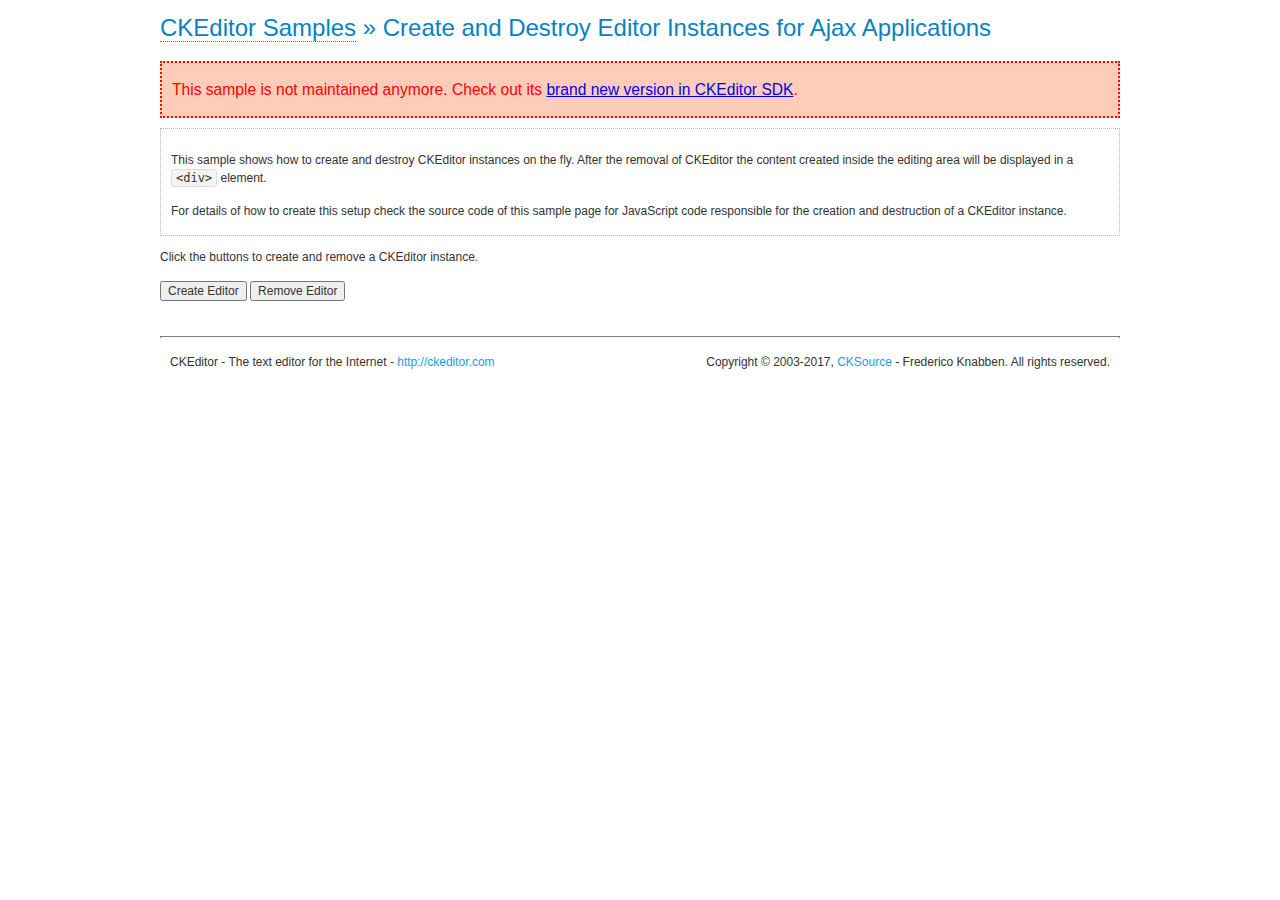
<file: sai/ckeditor/samples/old/ajax.html>
<!DOCTYPE html>
<!--
Copyright (c) 2003-2017, CKSource - Frederico Knabben. All rights reserved.
For licensing, see LICENSE.md or http://ckeditor.com/license
-->
<html>
<head>
	<meta charset="utf-8">
	<title>Ajax &mdash; CKEditor Sample</title>
	<script src="../../ckeditor.js"></script>
	<link rel="stylesheet" href="sample.css">
	<script>

		var editor, html = '';

		function createEditor() {
			if ( editor )
				return;

			// Create a new editor inside the <div id="editor">, setting its value to html
			var config = {};
			editor = CKEDITOR.appendTo( 'editor', config, html );
		}

		function removeEditor() {
			if ( !editor )
				return;

			// Retrieve the editor contents. In an Ajax application, this data would be
			// sent to the server or used in any other way.
			document.getElementById( 'editorcontents' ).innerHTML = html = editor.getData();
			document.getElementById( 'contents' ).style.display = '';

			// Destroy the editor.
			editor.destroy();
			editor = null;
		}

	</script>
</head>
<body>
	<h1 class="samples">
		<a href="index.html">CKEditor Samples</a> &raquo; Create and Destroy Editor Instances for Ajax Applications
	</h1>
	<div class="warning deprecated">
		This sample is not maintained anymore. Check out its <a href="http://sdk.ckeditor.com/samples/saveajax.html">brand new version in CKEditor SDK</a>.
	</div>
	<div class="description">
		<p>
			This sample shows how to create and destroy CKEditor instances on the fly. After the removal of CKEditor the content created inside the editing
			area will be displayed in a <code>&lt;div&gt;</code> element.
		</p>
		<p>
			For details of how to create this setup check the source code of this sample page
			for JavaScript code responsible for the creation and destruction of a CKEditor instance.
		</p>
	</div>
	<p>Click the buttons to create and remove a CKEditor instance.</p>
	<p>
		<input onclick="createEditor();" type="button" value="Create Editor">
		<input onclick="removeEditor();" type="button" value="Remove Editor">
	</p>
	<!-- This div will hold the editor. -->
	<div id="editor">
	</div>
	<div id="contents" style="display: none">
		<p>
			Edited Contents:
		</p>
		<!-- This div will be used to display the editor contents. -->
		<div id="editorcontents">
		</div>
	</div>
	<div id="footer">
		<hr>
		<p>
			CKEditor - The text editor for the Internet - <a class="samples" href="http://ckeditor.com/">http://ckeditor.com</a>
		</p>
		<p id="copy">
			Copyright &copy; 2003-2017, <a class="samples" href="http://cksource.com/">CKSource</a> - Frederico
			Knabben. All rights reserved.
		</p>
	</div>
</body>
</html>
</file>
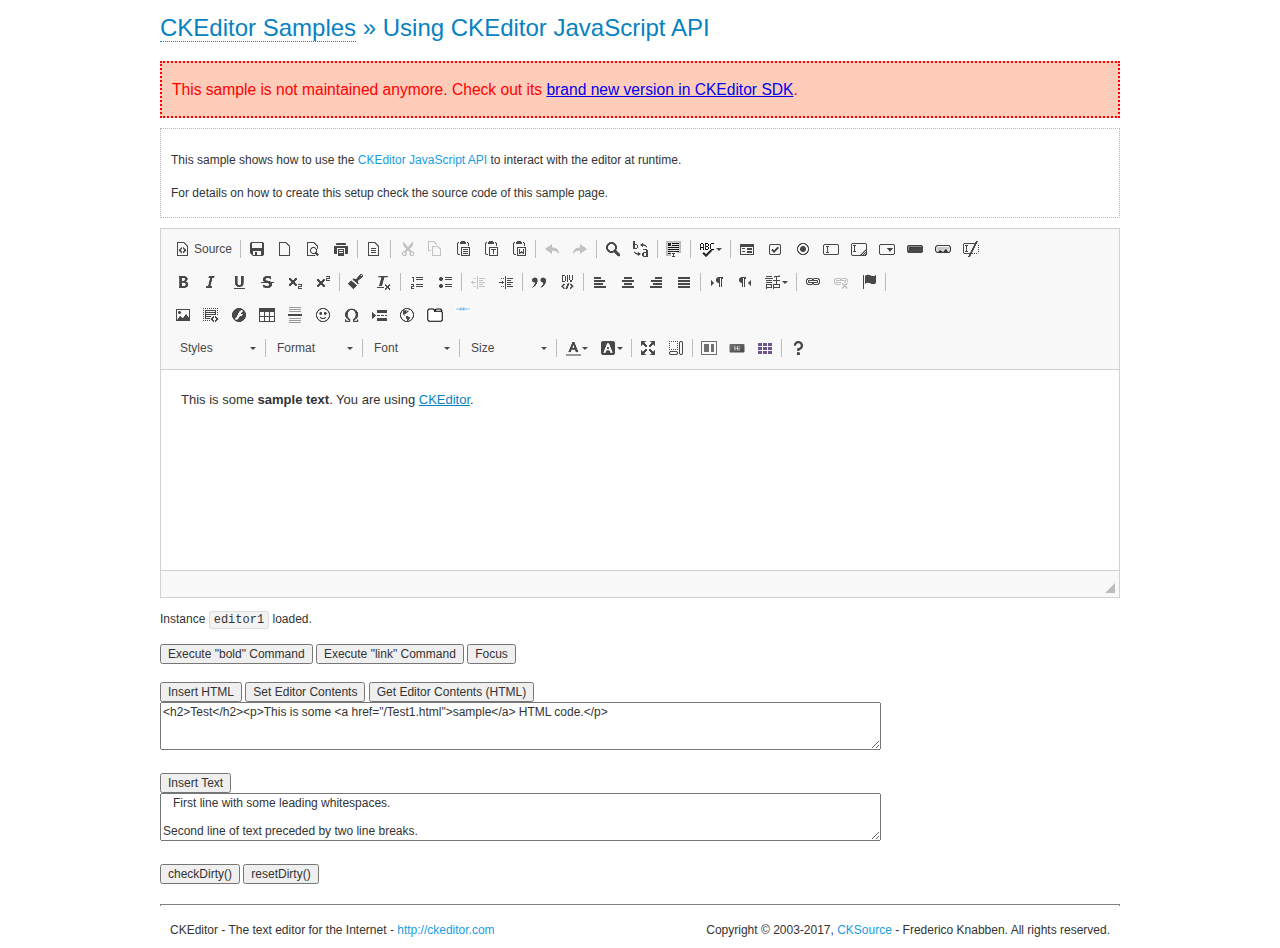
<file: sai/ckeditor/samples/old/api.html>
<!DOCTYPE html>
<!--
Copyright (c) 2003-2017, CKSource - Frederico Knabben. All rights reserved.
For licensing, see LICENSE.md or http://ckeditor.com/license
-->
<html>
<head>
	<meta charset="utf-8">
	<title>API Usage &mdash; CKEditor Sample</title>
	<script src="../../ckeditor.js"></script>
	<link href="sample.css" rel="stylesheet">
	<script>

// The instanceReady event is fired, when an instance of CKEditor has finished
// its initialization.
CKEDITOR.on( 'instanceReady', function( ev ) {
	// Show the editor name and description in the browser status bar.
	document.getElementById( 'eMessage' ).innerHTML = 'Instance <code>' + ev.editor.name + '<\/code> loaded.';

	// Show this sample buttons.
	document.getElementById( 'eButtons' ).style.display = 'block';
});

function InsertHTML() {
	// Get the editor instance that we want to interact with.
	var editor = CKEDITOR.instances.editor1;
	var value = document.getElementById( 'htmlArea' ).value;

	// Check the active editing mode.
	if ( editor.mode == 'wysiwyg' )
	{
		// Insert HTML code.
		// http://docs.ckeditor.com/#!/api/CKEDITOR.editor-method-insertHtml
		editor.insertHtml( value );
	}
	else
		alert( 'You must be in WYSIWYG mode!' );
}

function InsertText() {
	// Get the editor instance that we want to interact with.
	var editor = CKEDITOR.instances.editor1;
	var value = document.getElementById( 'txtArea' ).value;

	// Check the active editing mode.
	if ( editor.mode == 'wysiwyg' )
	{
		// Insert as plain text.
		// http://docs.ckeditor.com/#!/api/CKEDITOR.editor-method-insertText
		editor.insertText( value );
	}
	else
		alert( 'You must be in WYSIWYG mode!' );
}

function SetContents() {
	// Get the editor instance that we want to interact with.
	var editor = CKEDITOR.instances.editor1;
	var value = document.getElementById( 'htmlArea' ).value;

	// Set editor contents (replace current contents).
	// http://docs.ckeditor.com/#!/api/CKEDITOR.editor-method-setData
	editor.setData( value );
}

function GetContents() {
	// Get the editor instance that you want to interact with.
	var editor = CKEDITOR.instances.editor1;

	// Get editor contents
	// http://docs.ckeditor.com/#!/api/CKEDITOR.editor-method-getData
	alert( editor.getData() );
}

function ExecuteCommand( commandName ) {
	// Get the editor instance that we want to interact with.
	var editor = CKEDITOR.instances.editor1;

	// Check the active editing mode.
	if ( editor.mode == 'wysiwyg' )
	{
		// Execute the command.
		// http://docs.ckeditor.com/#!/api/CKEDITOR.editor-method-execCommand
		editor.execCommand( commandName );
	}
	else
		alert( 'You must be in WYSIWYG mode!' );
}

function CheckDirty() {
	// Get the editor instance that we want to interact with.
	var editor = CKEDITOR.instances.editor1;
	// Checks whether the current editor contents present changes when compared
	// to the contents loaded into the editor at startup
	// http://docs.ckeditor.com/#!/api/CKEDITOR.editor-method-checkDirty
	alert( editor.checkDirty() );
}

function ResetDirty() {
	// Get the editor instance that we want to interact with.
	var editor = CKEDITOR.instances.editor1;
	// Resets the "dirty state" of the editor (see CheckDirty())
	// http://docs.ckeditor.com/#!/api/CKEDITOR.editor-method-resetDirty
	editor.resetDirty();
	alert( 'The "IsDirty" status has been reset' );
}

function Focus() {
	CKEDITOR.instances.editor1.focus();
}

function onFocus() {
	document.getElementById( 'eMessage' ).innerHTML = '<b>' + this.name + ' is focused </b>';
}

function onBlur() {
	document.getElementById( 'eMessage' ).innerHTML = this.name + ' lost focus';
}

	</script>

</head>
<body>
	<h1 class="samples">
		<a href="index.html">CKEditor Samples</a> &raquo; Using CKEditor JavaScript API
	</h1>
	<div class="warning deprecated">
		This sample is not maintained anymore. Check out its <a href="http://sdk.ckeditor.com/samples/api.html">brand new version in CKEditor SDK</a>.
	</div>
	<div class="description">
	<p>
		This sample shows how to use the
		<a class="samples" href="http://docs.ckeditor.com/#!/api/CKEDITOR.editor">CKEditor JavaScript API</a>
		to interact with the editor at runtime.
	</p>
	<p>
		For details on how to create this setup check the source code of this sample page.
	</p>
	</div>

	<!-- This <div> holds alert messages to be display in the sample page. -->
	<div id="alerts">
		<noscript>
			<p>
				<strong>CKEditor requires JavaScript to run</strong>. In a browser with no JavaScript
				support, like yours, you should still see the contents (HTML data) and you should
				be able to edit it normally, without a rich editor interface.
			</p>
		</noscript>
	</div>
	<form action="../../../samples/sample_posteddata.php" method="post">
		<textarea cols="100" id="editor1" name="editor1" rows="10">&lt;p&gt;This is some &lt;strong&gt;sample text&lt;/strong&gt;. You are using &lt;a href="http://ckeditor.com/"&gt;CKEditor&lt;/a&gt;.&lt;/p&gt;</textarea>

		<script>
			// Replace the <textarea id="editor1"> with an CKEditor instance.
			CKEDITOR.replace( 'editor1', {
				on: {
					focus: onFocus,
					blur: onBlur,

					// Check for availability of corresponding plugins.
					pluginsLoaded: function( evt ) {
						var doc = CKEDITOR.document, ed = evt.editor;
						if ( !ed.getCommand( 'bold' ) )
							doc.getById( 'exec-bold' ).hide();
						if ( !ed.getCommand( 'link' ) )
							doc.getById( 'exec-link' ).hide();
					}
				}
			});
		</script>

		<p id="eMessage">
		</p>

		<div id="eButtons" style="display: none">
			<input id="exec-bold" onclick="ExecuteCommand('bold');" type="button" value="Execute &quot;bold&quot; Command">
			<input id="exec-link" onclick="ExecuteCommand('link');" type="button" value="Execute &quot;link&quot; Command">
			<input onclick="Focus();" type="button" value="Focus">
			<br><br>
			<input onclick="InsertHTML();" type="button" value="Insert HTML">
			<input onclick="SetContents();" type="button" value="Set Editor Contents">
			<input onclick="GetContents();" type="button" value="Get Editor Contents (HTML)">
			<br>
			<textarea cols="100" id="htmlArea" rows="3">&lt;h2&gt;Test&lt;/h2&gt;&lt;p&gt;This is some &lt;a href="/Test1.html"&gt;sample&lt;/a&gt; HTML code.&lt;/p&gt;</textarea>
			<br>
			<br>
			<input onclick="InsertText();" type="button" value="Insert Text">
			<br>
			<textarea cols="100" id="txtArea" rows="3">   First line with some leading whitespaces.

Second line of text preceded by two line breaks.</textarea>
			<br>
			<br>
			<input onclick="CheckDirty();" type="button" value="checkDirty()">
			<input onclick="ResetDirty();" type="button" value="resetDirty()">
		</div>
	</form>
	<div id="footer">
		<hr>
		<p>
			CKEditor - The text editor for the Internet - <a class="samples" href="http://ckeditor.com/">http://ckeditor.com</a>
		</p>
		<p id="copy">
			Copyright &copy; 2003-2017, <a class="samples" href="http://cksource.com/">CKSource</a> - Frederico
			Knabben. All rights reserved.
		</p>
	</div>
</body>
</html>
</file>
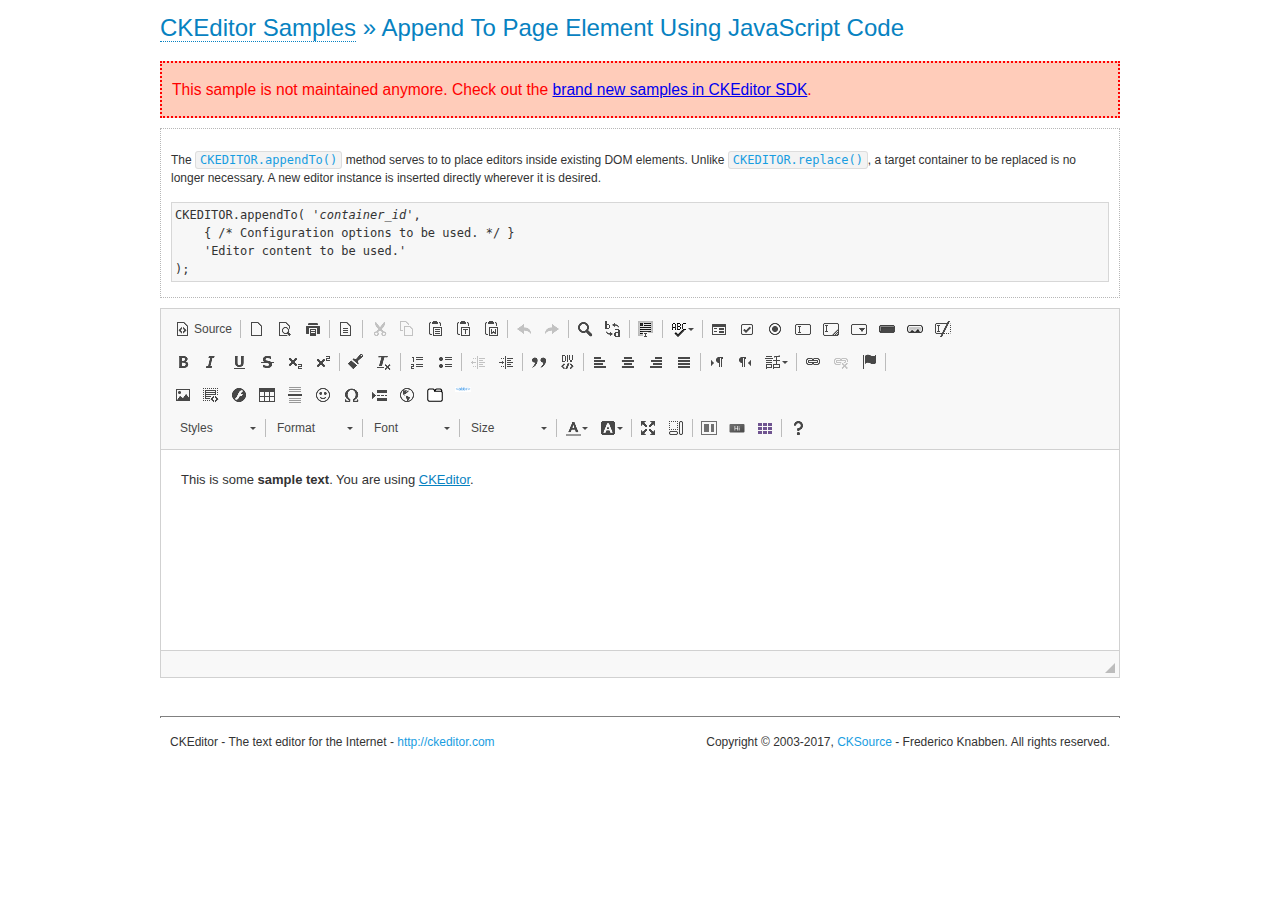
<file: sai/ckeditor/samples/old/appendto.html>
<!DOCTYPE html>
<!--
Copyright (c) 2003-2017, CKSource - Frederico Knabben. All rights reserved.
For licensing, see LICENSE.md or http://ckeditor.com/license
-->
<html>
<head>
	<meta charset="utf-8">
	<title>Append To Page Element Using JavaScript Code &mdash; CKEditor Sample</title>
	<script src="../../ckeditor.js"></script>
	<link rel="stylesheet" href="sample.css">
</head>
<body>
	<h1 class="samples">
		<a href="index.html">CKEditor Samples</a> &raquo; Append To Page Element Using JavaScript Code
	</h1>
	<div class="warning deprecated">
		This sample is not maintained anymore. Check out the <a href="http://sdk.ckeditor.com/">brand new samples in CKEditor SDK</a>.
	</div>
	<div id="section1">
		<div class="description">
			<p>
				The <code><a class="samples" href="http://docs.ckeditor.com/#!/api/CKEDITOR-method-appendTo">CKEDITOR.appendTo()</a></code> method serves to to place editors inside existing DOM elements. Unlike <code><a class="samples" href="http://docs.ckeditor.com/#!/api/CKEDITOR-method-replace">CKEDITOR.replace()</a></code>,
				a target container to be replaced is no longer necessary. A new editor
				instance is inserted directly wherever it is desired.
			</p>
<pre class="samples">CKEDITOR.appendTo( '<em>container_id</em>',
	{ /* Configuration options to be used. */ }
	'Editor content to be used.'
);</pre>
		</div>
		<script>

			// This call can be placed at any point after the
			// DOM element to append CKEditor to or inside the <head><script>
			// in a window.onload event handler.

			// Append a CKEditor instance using the default configuration and the
			// provided content to the <div> element of ID "section1".
			CKEDITOR.appendTo( 'section1',
				null,
				'<p>This is some <strong>sample text</strong>. You are using <a href="http://ckeditor.com/">CKEditor</a>.</p>'
			);

		</script>
	</div>
	<br>
	<div id="footer">
		<hr>
		<p>
			CKEditor - The text editor for the Internet - <a class="samples" href="http://ckeditor.com/">http://ckeditor.com</a>
		</p>
		<p id="copy">
			Copyright &copy; 2003-2017, <a class="samples" href="http://cksource.com/">CKSource</a> - Frederico
			Knabben. All rights reserved.
		</p>
	</div>
</body>
</html>
</file>
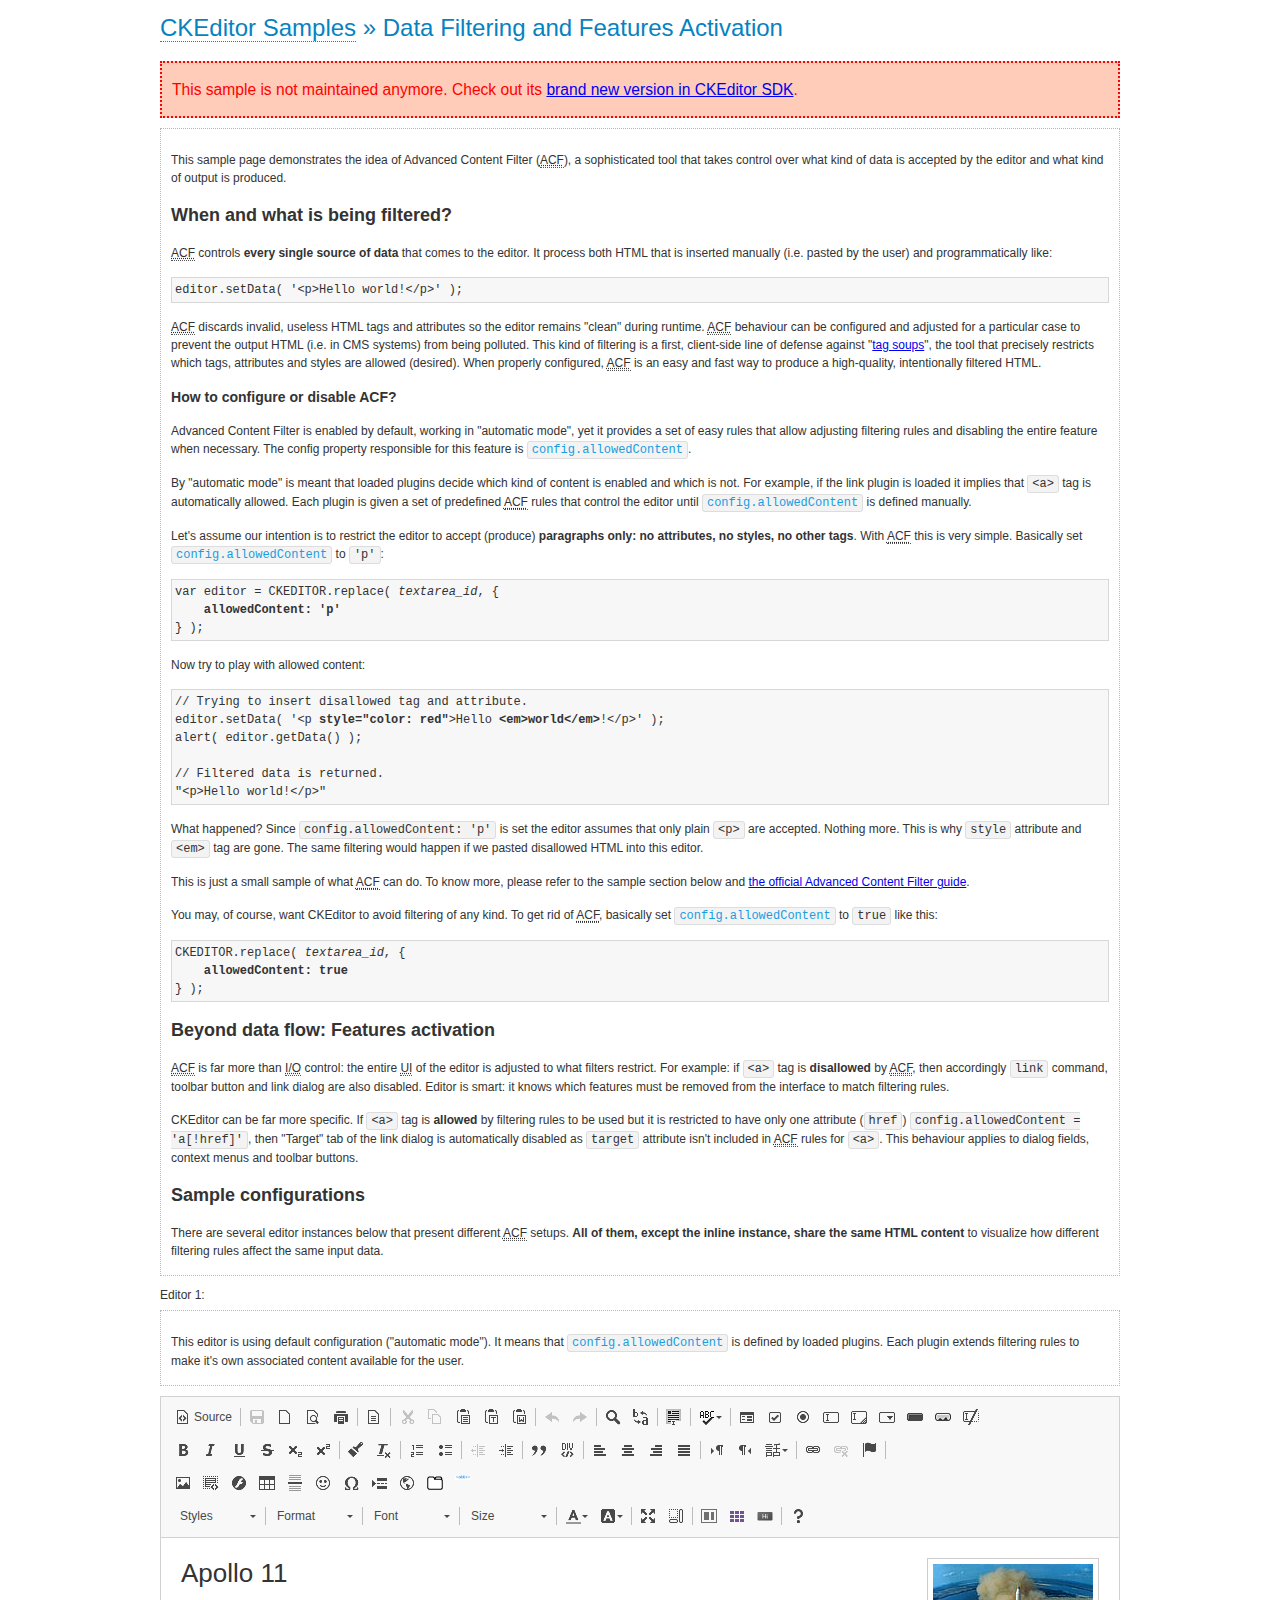
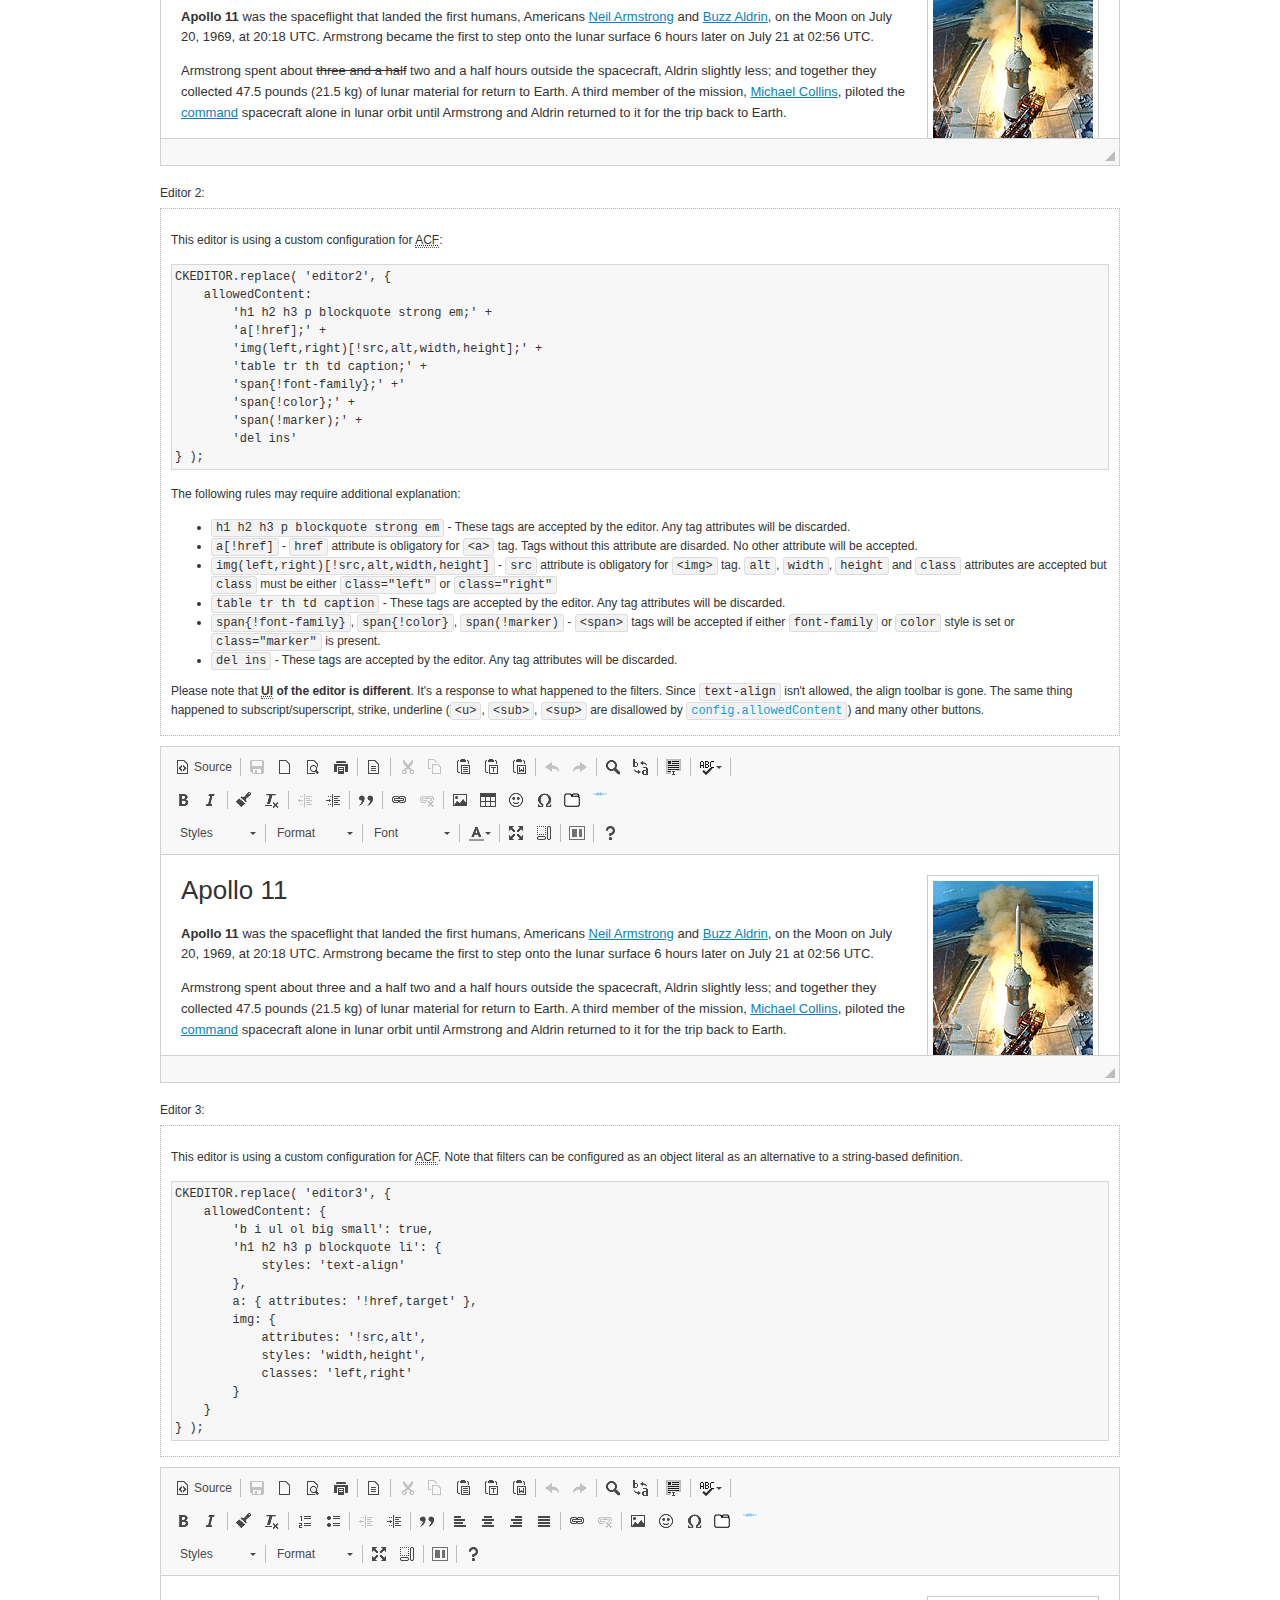
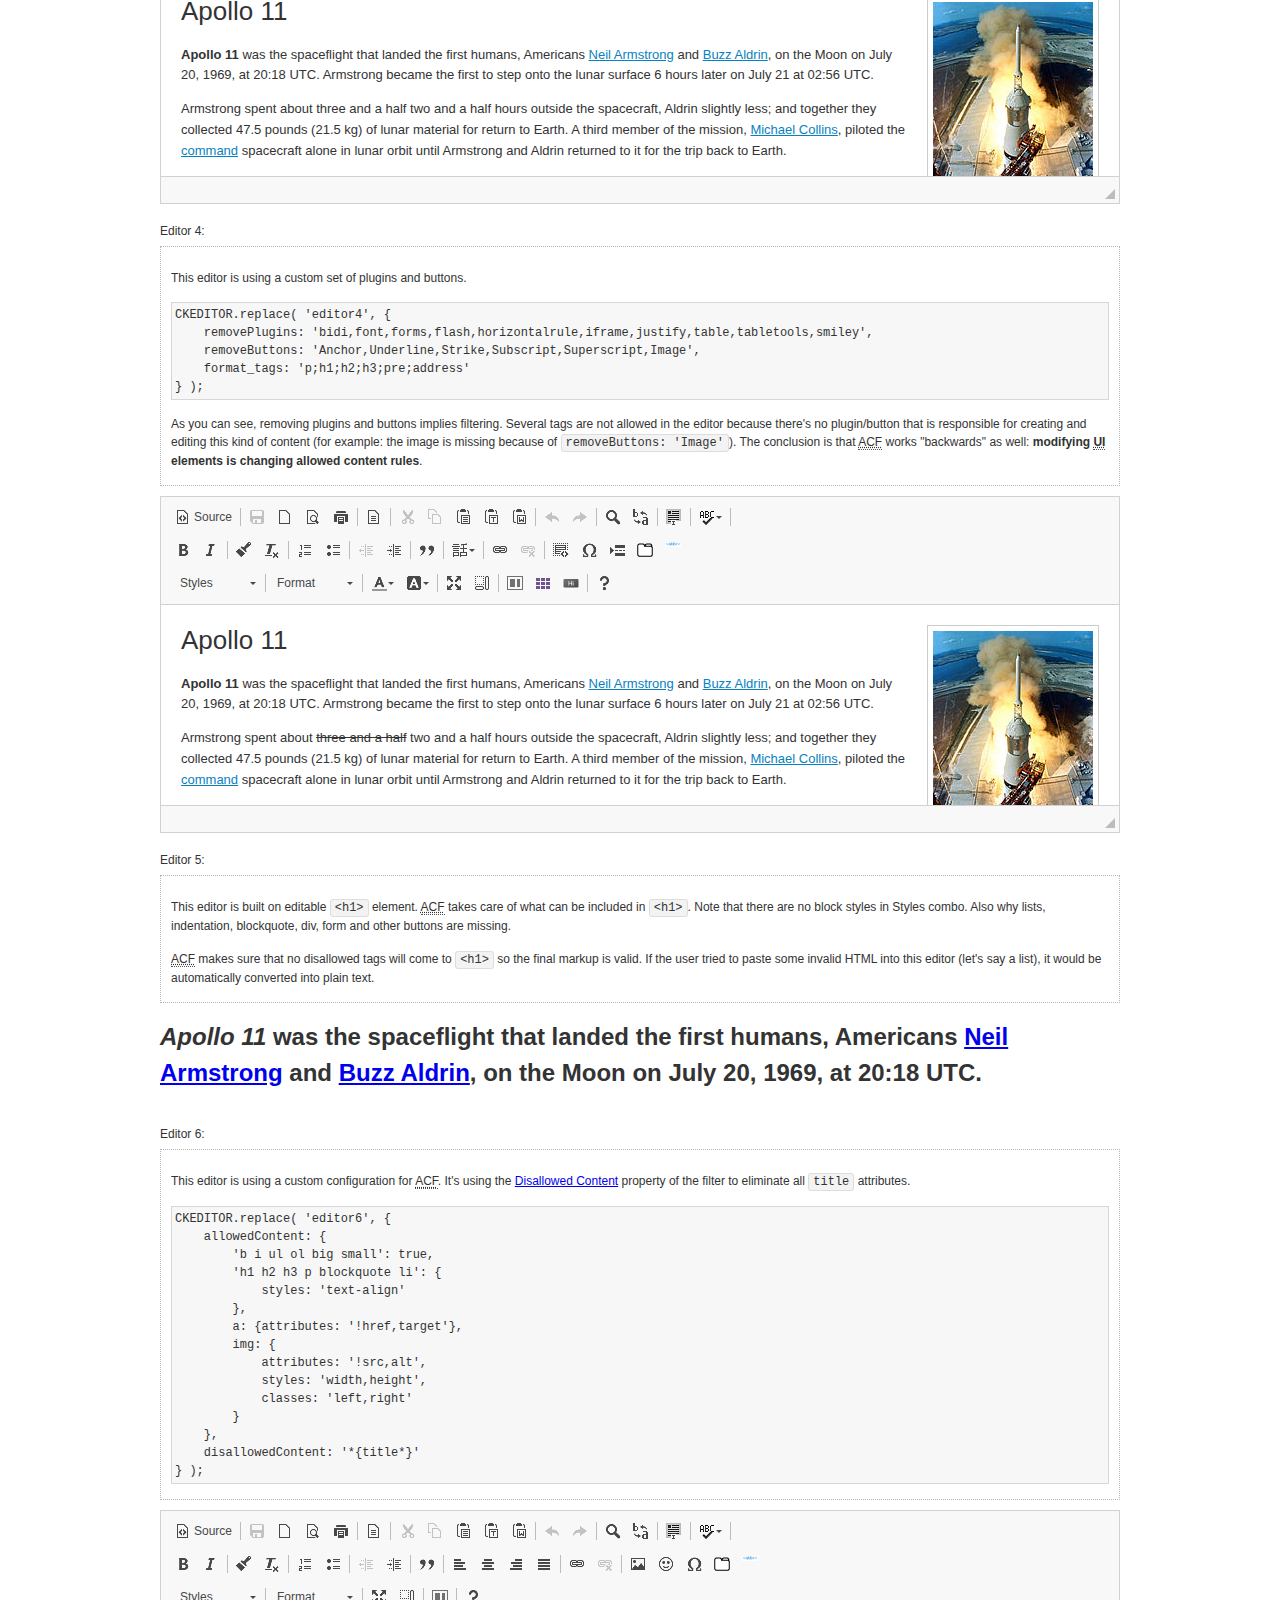
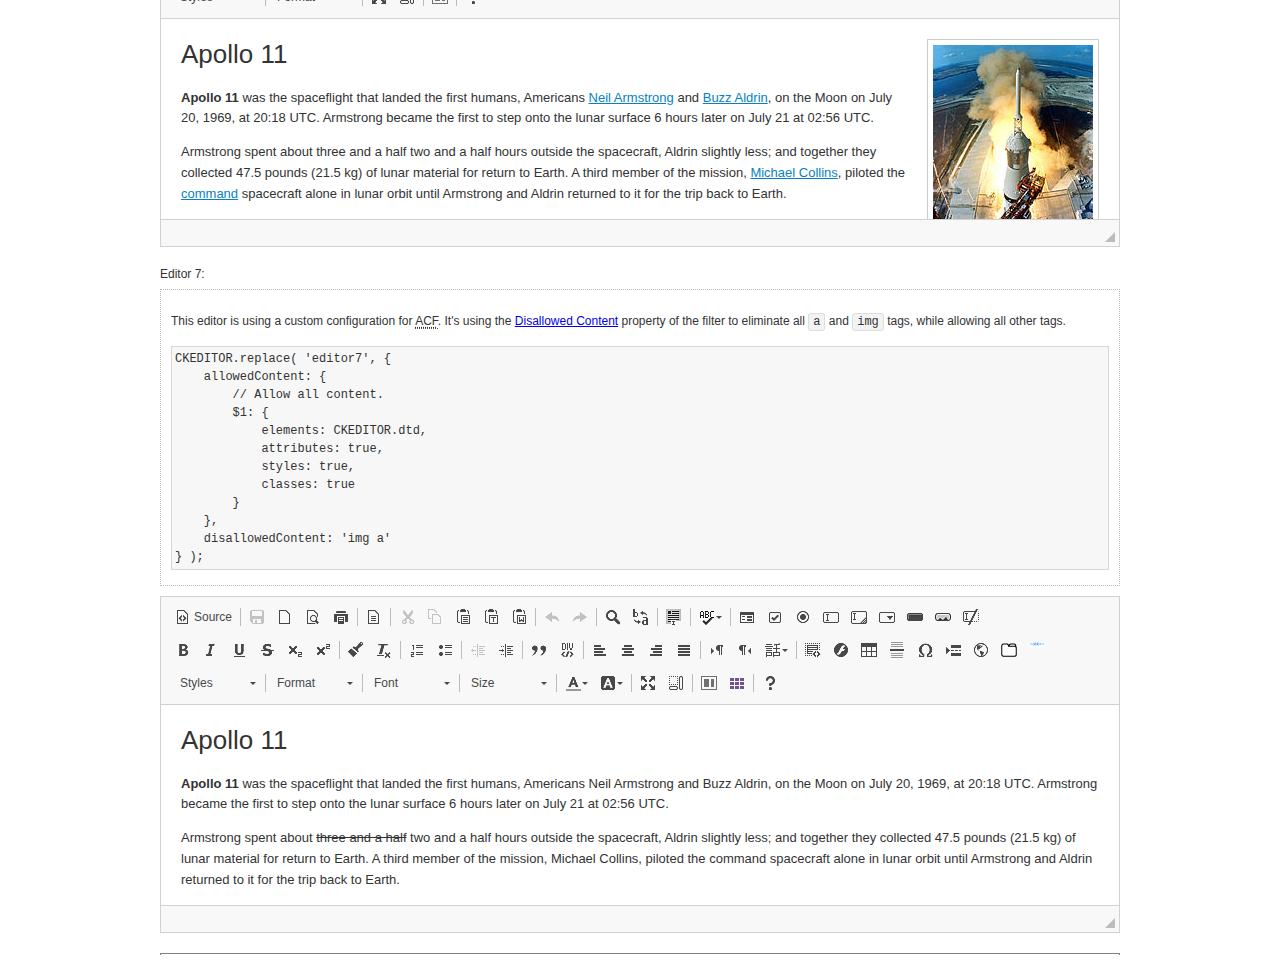
<file: sai/ckeditor/samples/old/datafiltering.html>
<!DOCTYPE html>
<!--
Copyright (c) 2003-2017, CKSource - Frederico Knabben. All rights reserved.
For licensing, see LICENSE.md or http://ckeditor.com/license
-->
<html>
<head>
	<meta charset="utf-8">
	<title>Data Filtering &mdash; CKEditor Sample</title>
	<script src="../../ckeditor.js"></script>
	<link rel="stylesheet" href="sample.css">
	<script>
		// Remove advanced tabs for all editors.
		CKEDITOR.config.removeDialogTabs = 'image:advanced;link:advanced;flash:advanced;creatediv:advanced;editdiv:advanced';
	</script>
</head>
<body>
	<h1 class="samples">
		<a href="index.html">CKEditor Samples</a> &raquo; Data Filtering and Features Activation
	</h1>
	<div class="warning deprecated">
		This sample is not maintained anymore. Check out its <a href="http://sdk.ckeditor.com/samples/acf.html">brand new version in CKEditor SDK</a>.
	</div>
	<div class="description">
		<p>
			This sample page demonstrates the idea of Advanced Content Filter
			(<abbr title="Advanced Content Filter">ACF</abbr>), a sophisticated
			tool that takes control over what kind of data is accepted by the editor and what
			kind of output is produced.
		</p>
		<h2>When and what is being filtered?</h2>
		<p>
			<abbr title="Advanced Content Filter">ACF</abbr> controls
			<strong>every single source of data</strong> that comes to the editor.
			It process both HTML that is inserted manually (i.e. pasted by the user)
			and programmatically like:
		</p>
<pre class="samples">
editor.setData( '&lt;p&gt;Hello world!&lt;/p&gt;' );
</pre>
		<p>
			<abbr title="Advanced Content Filter">ACF</abbr> discards invalid,
			useless HTML tags and attributes so the editor remains "clean" during
			runtime. <abbr title="Advanced Content Filter">ACF</abbr> behaviour
			can be configured and adjusted for a particular case to prevent the
			output HTML (i.e. in CMS systems) from being polluted.

			This kind of filtering is a first, client-side line of defense
			against "<a href="http://en.wikipedia.org/wiki/Tag_soup">tag soups</a>",
			the tool that precisely restricts which tags, attributes and styles
			are allowed (desired). When properly configured, <abbr title="Advanced Content Filter">ACF</abbr>
			is an easy and fast way to produce a high-quality, intentionally filtered HTML.
		</p>

		<h3>How to configure or disable ACF?</h3>
		<p>
			Advanced Content Filter is enabled by default, working in "automatic mode", yet
			it provides a set of easy rules that allow adjusting filtering rules
			and disabling the entire feature when necessary. The config property
			responsible for this feature is <code><a class="samples"
			href="http://docs.ckeditor.com/#!/api/CKEDITOR.config-cfg-allowedContent">config.allowedContent</a></code>.
		</p>
		<p>
			By "automatic mode" is meant that loaded plugins decide which kind
			of content is enabled and which is not. For example, if the link
			plugin is loaded it implies that <code>&lt;a&gt;</code> tag is
			automatically allowed. Each plugin is given a set
			of predefined <abbr title="Advanced Content Filter">ACF</abbr> rules
			that control the editor until <code><a class="samples"
			href="http://docs.ckeditor.com/#!/api/CKEDITOR.config-cfg-allowedContent">
			config.allowedContent</a></code>
			is defined manually.
		</p>
		<p>
			Let's assume our intention is to restrict the editor to accept (produce) <strong>paragraphs
			only: no attributes, no styles, no other tags</strong>.
			With <abbr title="Advanced Content Filter">ACF</abbr>
			this is very simple. Basically set <code><a class="samples"
			href="http://docs.ckeditor.com/#!/api/CKEDITOR.config-cfg-allowedContent">
			config.allowedContent</a></code> to <code>'p'</code>:
		</p>
<pre class="samples">
var editor = CKEDITOR.replace( <em>textarea_id</em>, {
	<strong>allowedContent: 'p'</strong>
} );
</pre>
		<p>
			Now try to play with allowed content:
		</p>
<pre class="samples">
// Trying to insert disallowed tag and attribute.
editor.setData( '&lt;p <strong>style="color: red"</strong>&gt;Hello <strong>&lt;em&gt;world&lt;/em&gt;</strong>!&lt;/p&gt;' );
alert( editor.getData() );

// Filtered data is returned.
"&lt;p&gt;Hello world!&lt;/p&gt;"
</pre>
		<p>
			What happened? Since <code>config.allowedContent: 'p'</code> is set the editor assumes
			that only plain <code>&lt;p&gt;</code> are accepted. Nothing more. This is why
			<code>style</code> attribute and <code>&lt;em&gt;</code> tag are gone. The same
			filtering would happen if we pasted disallowed HTML into this editor.
		</p>
		<p>
			This is just a small sample of what <abbr title="Advanced Content Filter">ACF</abbr>
			can do. To know more, please refer to the sample section below and
			<a href="http://docs.ckeditor.com/#!/guide/dev_advanced_content_filter">the official Advanced Content Filter guide</a>.
		</p>
		<p>
			You may, of course, want CKEditor to avoid filtering of any kind.
			To get rid of <abbr title="Advanced Content Filter">ACF</abbr>,
			basically set <code><a class="samples"
			href="http://docs.ckeditor.com/#!/api/CKEDITOR.config-cfg-allowedContent">
			config.allowedContent</a></code> to <code>true</code> like this:
		</p>
<pre class="samples">
CKEDITOR.replace( <em>textarea_id</em>, {
	<strong>allowedContent: true</strong>
} );
</pre>

		<h2>Beyond data flow: Features activation</h2>
		<p>
			<abbr title="Advanced Content Filter">ACF</abbr> is far more than
			<abbr title="Input/Output">I/O</abbr> control: the entire
			<abbr title="User Interface">UI</abbr> of the editor is adjusted to what
			filters restrict. For example: if <code>&lt;a&gt;</code> tag is
			<strong>disallowed</strong>
			by <abbr title="Advanced Content Filter">ACF</abbr>,
			then accordingly <code>link</code> command, toolbar button and link dialog
			are also disabled. Editor is smart: it knows which features must be
			removed from the interface to match filtering rules.
		</p>
		<p>
			CKEditor can be far more specific. If <code>&lt;a&gt;</code> tag is
			<strong>allowed</strong> by filtering rules to be used but it is restricted
			to have only one attribute (<code>href</code>)
			<code>config.allowedContent = 'a[!href]'</code>, then
			"Target" tab of the link dialog is automatically disabled as <code>target</code>
			attribute isn't included in <abbr title="Advanced Content Filter">ACF</abbr> rules
			for <code>&lt;a&gt;</code>. This behaviour applies to dialog fields, context
			menus and toolbar buttons.
		</p>

		<h2>Sample configurations</h2>
		<p>
			There are several editor instances below that present different
			<abbr title="Advanced Content Filter">ACF</abbr> setups. <strong>All of them,
			except the inline instance, share the same HTML content</strong> to visualize
			how different filtering rules affect the same input data.
		</p>
	</div>

	<div>
		<label for="editor1">
			Editor 1:
		</label>
		<div class="description">
			<p>
				This editor is using default configuration ("automatic mode"). It means that
				<code><a class="samples"
				href="http://docs.ckeditor.com/#!/api/CKEDITOR.config-cfg-allowedContent">
				config.allowedContent</a></code> is defined by loaded plugins.
				Each plugin extends filtering rules to make it's own associated content
				available for the user.
			</p>
		</div>
		<textarea cols="80" id="editor1" name="editor1" rows="10">
			&lt;h1&gt;&lt;img alt=&quot;Saturn V carrying Apollo 11&quot; class=&quot;right&quot; src=&quot;assets/sample.jpg&quot;/&gt; Apollo 11&lt;/h1&gt; &lt;p&gt;&lt;b&gt;Apollo 11&lt;/b&gt; was the spaceflight that landed the first humans, Americans &lt;a href=&quot;http://en.wikipedia.org/wiki/Neil_Armstrong&quot; title=&quot;Neil Armstrong&quot;&gt;Neil Armstrong&lt;/a&gt; and &lt;a href=&quot;http://en.wikipedia.org/wiki/Buzz_Aldrin&quot; title=&quot;Buzz Aldrin&quot;&gt;Buzz Aldrin&lt;/a&gt;, on the Moon on July 20, 1969, at 20:18 UTC. Armstrong became the first to step onto the lunar surface 6 hours later on July 21 at 02:56 UTC.&lt;/p&gt; &lt;p&gt;Armstrong spent about &lt;s&gt;three and a half&lt;/s&gt; two and a half hours outside the spacecraft, Aldrin slightly less; and together they collected 47.5 pounds (21.5&amp;nbsp;kg) of lunar material for return to Earth. A third member of the mission, &lt;a href=&quot;http://en.wikipedia.org/wiki/Michael_Collins_(astronaut)&quot; title=&quot;Michael Collins (astronaut)&quot;&gt;Michael Collins&lt;/a&gt;, piloted the &lt;a href=&quot;http://en.wikipedia.org/wiki/Apollo_Command/Service_Module&quot; title=&quot;Apollo Command/Service Module&quot;&gt;command&lt;/a&gt; spacecraft alone in lunar orbit until Armstrong and Aldrin returned to it for the trip back to Earth.&lt;/p&gt; &lt;h2&gt;Broadcasting and &lt;em&gt;quotes&lt;/em&gt; &lt;a id=&quot;quotes&quot; name=&quot;quotes&quot;&gt;&lt;/a&gt;&lt;/h2&gt; &lt;p&gt;Broadcast on live TV to a world-wide audience, Armstrong stepped onto the lunar surface and described the event as:&lt;/p&gt; &lt;blockquote&gt;&lt;p&gt;One small step for [a] man, one giant leap for mankind.&lt;/p&gt;&lt;/blockquote&gt; &lt;p&gt;Apollo 11 effectively ended the &lt;a href=&quot;http://en.wikipedia.org/wiki/Space_Race&quot; title=&quot;Space Race&quot;&gt;Space Race&lt;/a&gt; and fulfilled a national goal proposed in 1961 by the late U.S. President &lt;a href=&quot;http://en.wikipedia.org/wiki/John_F._Kennedy&quot; title=&quot;John F. Kennedy&quot;&gt;John F. Kennedy&lt;/a&gt; in a speech before the United States Congress:&lt;/p&gt; &lt;blockquote&gt;&lt;p&gt;[...] before this decade is out, of landing a man on the Moon and returning him safely to the Earth.&lt;/p&gt;&lt;/blockquote&gt; &lt;h2&gt;Technical details &lt;a id=&quot;tech-details&quot; name=&quot;tech-details&quot;&gt;&lt;/a&gt;&lt;/h2&gt; &lt;table align=&quot;right&quot; border=&quot;1&quot; bordercolor=&quot;#ccc&quot; cellpadding=&quot;5&quot; cellspacing=&quot;0&quot; style=&quot;border-collapse:collapse;margin:10px 0 10px 15px;&quot;&gt; &lt;caption&gt;&lt;strong&gt;Mission crew&lt;/strong&gt;&lt;/caption&gt; &lt;thead&gt; &lt;tr&gt; &lt;th scope=&quot;col&quot;&gt;Position&lt;/th&gt; &lt;th scope=&quot;col&quot;&gt;Astronaut&lt;/th&gt; &lt;/tr&gt; &lt;/thead&gt; &lt;tbody&gt; &lt;tr&gt; &lt;td&gt;Commander&lt;/td&gt; &lt;td&gt;Neil A. Armstrong&lt;/td&gt; &lt;/tr&gt; &lt;tr&gt; &lt;td&gt;Command Module Pilot&lt;/td&gt; &lt;td&gt;Michael Collins&lt;/td&gt; &lt;/tr&gt; &lt;tr&gt; &lt;td&gt;Lunar Module Pilot&lt;/td&gt; &lt;td&gt;Edwin &amp;quot;Buzz&amp;quot; E. Aldrin, Jr.&lt;/td&gt; &lt;/tr&gt; &lt;/tbody&gt; &lt;/table&gt; &lt;p&gt;Launched by a &lt;strong&gt;Saturn V&lt;/strong&gt; rocket from &lt;a href=&quot;http://en.wikipedia.org/wiki/Kennedy_Space_Center&quot; title=&quot;Kennedy Space Center&quot;&gt;Kennedy Space Center&lt;/a&gt; in Merritt Island, Florida on July 16, Apollo 11 was the fifth manned mission of &lt;a href=&quot;http://en.wikipedia.org/wiki/NASA&quot; title=&quot;NASA&quot;&gt;NASA&lt;/a&gt;&amp;#39;s Apollo program. The Apollo spacecraft had three parts:&lt;/p&gt; &lt;ol&gt; &lt;li&gt;&lt;strong&gt;Command Module&lt;/strong&gt; with a cabin for the three astronauts which was the only part which landed back on Earth&lt;/li&gt; &lt;li&gt;&lt;strong&gt;Service Module&lt;/strong&gt; which supported the Command Module with propulsion, electrical power, oxygen and water&lt;/li&gt; &lt;li&gt;&lt;strong&gt;Lunar Module&lt;/strong&gt; for landing on the Moon.&lt;/li&gt; &lt;/ol&gt; &lt;p&gt;After being sent to the Moon by the Saturn V&amp;#39;s upper stage, the astronauts separated the spacecraft from it and travelled for three days until they entered into lunar orbit. Armstrong and Aldrin then moved into the Lunar Module and landed in the &lt;a href=&quot;http://en.wikipedia.org/wiki/Mare_Tranquillitatis&quot; title=&quot;Mare Tranquillitatis&quot;&gt;Sea of Tranquility&lt;/a&gt;. They stayed a total of about 21 and a half hours on the lunar surface. After lifting off in the upper part of the Lunar Module and rejoining Collins in the Command Module, they returned to Earth and landed in the &lt;a href=&quot;http://en.wikipedia.org/wiki/Pacific_Ocean&quot; title=&quot;Pacific Ocean&quot;&gt;Pacific Ocean&lt;/a&gt; on July 24.&lt;/p&gt; &lt;hr/&gt; &lt;p style=&quot;text-align: right;&quot;&gt;&lt;small&gt;Source: &lt;a href=&quot;http://en.wikipedia.org/wiki/Apollo_11&quot;&gt;Wikipedia.org&lt;/a&gt;&lt;/small&gt;&lt;/p&gt;
		</textarea>

		<script>

			CKEDITOR.replace( 'editor1' );

		</script>
	</div>

	<br>

	<div>
		<label for="editor2">
			Editor 2:
		</label>
		<div class="description">
			<p>
				This editor is using a custom configuration for
				<abbr title="Advanced Content Filter">ACF</abbr>:
			</p>
<pre class="samples">
CKEDITOR.replace( 'editor2', {
	allowedContent:
		'h1 h2 h3 p blockquote strong em;' +
		'a[!href];' +
		'img(left,right)[!src,alt,width,height];' +
		'table tr th td caption;' +
		'span{!font-family};' +'
		'span{!color};' +
		'span(!marker);' +
		'del ins'
} );
</pre>
			<p>
				The following rules may require additional explanation:
			</p>
			<ul>
				<li>
					<code>h1 h2 h3 p blockquote strong em</code> - These tags
					are accepted by the editor. Any tag attributes will be discarded.
				</li>
				<li>
					<code>a[!href]</code> - <code>href</code> attribute is obligatory
					for <code>&lt;a&gt;</code> tag. Tags without this attribute
					are disarded. No other attribute will be accepted.
				</li>
				<li>
					<code>img(left,right)[!src,alt,width,height]</code> - <code>src</code>
					attribute is obligatory for <code>&lt;img&gt;</code> tag.
					<code>alt</code>, <code>width</code>, <code>height</code>
					and <code>class</code> attributes are accepted but
					<code>class</code> must be either <code>class="left"</code>
					or <code>class="right"</code>
				</li>
				<li>
					<code>table tr th td caption</code> - These tags
					are accepted by the editor. Any tag attributes will be discarded.
				</li>
				<li>
					<code>span{!font-family}</code>, <code>span{!color}</code>,
					<code>span(!marker)</code> - <code>&lt;span&gt;</code> tags
					will be accepted if either <code>font-family</code> or
					<code>color</code> style is set or <code>class="marker"</code>
					is present.
				</li>
				<li>
					<code>del ins</code> - These tags
					are accepted by the editor. Any tag attributes will be discarded.
				</li>
			</ul>
			<p>
				Please note that <strong><abbr title="User Interface">UI</abbr> of the
				editor is different</strong>. It's a response to what happened to the filters.
				Since <code>text-align</code> isn't allowed, the align toolbar is gone.
				The same thing happened to subscript/superscript, strike, underline
				(<code>&lt;u&gt;</code>, <code>&lt;sub&gt;</code>, <code>&lt;sup&gt;</code>
				are disallowed by <code><a class="samples"
				href="http://docs.ckeditor.com/#!/api/CKEDITOR.config-cfg-allowedContent">
				config.allowedContent</a></code>) and many other buttons.
			</p>
		</div>
		<textarea cols="80" id="editor2" name="editor2" rows="10">
			&lt;h1&gt;&lt;img alt=&quot;Saturn V carrying Apollo 11&quot; class=&quot;right&quot; src=&quot;assets/sample.jpg&quot;/&gt; Apollo 11&lt;/h1&gt; &lt;p&gt;&lt;b&gt;Apollo 11&lt;/b&gt; was the spaceflight that landed the first humans, Americans &lt;a href=&quot;http://en.wikipedia.org/wiki/Neil_Armstrong&quot; title=&quot;Neil Armstrong&quot;&gt;Neil Armstrong&lt;/a&gt; and &lt;a href=&quot;http://en.wikipedia.org/wiki/Buzz_Aldrin&quot; title=&quot;Buzz Aldrin&quot;&gt;Buzz Aldrin&lt;/a&gt;, on the Moon on July 20, 1969, at 20:18 UTC. Armstrong became the first to step onto the lunar surface 6 hours later on July 21 at 02:56 UTC.&lt;/p&gt; &lt;p&gt;Armstrong spent about &lt;s&gt;three and a half&lt;/s&gt; two and a half hours outside the spacecraft, Aldrin slightly less; and together they collected 47.5 pounds (21.5&amp;nbsp;kg) of lunar material for return to Earth. A third member of the mission, &lt;a href=&quot;http://en.wikipedia.org/wiki/Michael_Collins_(astronaut)&quot; title=&quot;Michael Collins (astronaut)&quot;&gt;Michael Collins&lt;/a&gt;, piloted the &lt;a href=&quot;http://en.wikipedia.org/wiki/Apollo_Command/Service_Module&quot; title=&quot;Apollo Command/Service Module&quot;&gt;command&lt;/a&gt; spacecraft alone in lunar orbit until Armstrong and Aldrin returned to it for the trip back to Earth.&lt;/p&gt; &lt;h2&gt;Broadcasting and &lt;em&gt;quotes&lt;/em&gt; &lt;a id=&quot;quotes&quot; name=&quot;quotes&quot;&gt;&lt;/a&gt;&lt;/h2&gt; &lt;p&gt;Broadcast on live TV to a world-wide audience, Armstrong stepped onto the lunar surface and described the event as:&lt;/p&gt; &lt;blockquote&gt;&lt;p&gt;One small step for [a] man, one giant leap for mankind.&lt;/p&gt;&lt;/blockquote&gt; &lt;p&gt;Apollo 11 effectively ended the &lt;a href=&quot;http://en.wikipedia.org/wiki/Space_Race&quot; title=&quot;Space Race&quot;&gt;Space Race&lt;/a&gt; and fulfilled a national goal proposed in 1961 by the late U.S. President &lt;a href=&quot;http://en.wikipedia.org/wiki/John_F._Kennedy&quot; title=&quot;John F. Kennedy&quot;&gt;John F. Kennedy&lt;/a&gt; in a speech before the United States Congress:&lt;/p&gt; &lt;blockquote&gt;&lt;p&gt;[...] before this decade is out, of landing a man on the Moon and returning him safely to the Earth.&lt;/p&gt;&lt;/blockquote&gt; &lt;h2&gt;Technical details &lt;a id=&quot;tech-details&quot; name=&quot;tech-details&quot;&gt;&lt;/a&gt;&lt;/h2&gt; &lt;table align=&quot;right&quot; border=&quot;1&quot; bordercolor=&quot;#ccc&quot; cellpadding=&quot;5&quot; cellspacing=&quot;0&quot; style=&quot;border-collapse:collapse;margin:10px 0 10px 15px;&quot;&gt; &lt;caption&gt;&lt;strong&gt;Mission crew&lt;/strong&gt;&lt;/caption&gt; &lt;thead&gt; &lt;tr&gt; &lt;th scope=&quot;col&quot;&gt;Position&lt;/th&gt; &lt;th scope=&quot;col&quot;&gt;Astronaut&lt;/th&gt; &lt;/tr&gt; &lt;/thead&gt; &lt;tbody&gt; &lt;tr&gt; &lt;td&gt;Commander&lt;/td&gt; &lt;td&gt;Neil A. Armstrong&lt;/td&gt; &lt;/tr&gt; &lt;tr&gt; &lt;td&gt;Command Module Pilot&lt;/td&gt; &lt;td&gt;Michael Collins&lt;/td&gt; &lt;/tr&gt; &lt;tr&gt; &lt;td&gt;Lunar Module Pilot&lt;/td&gt; &lt;td&gt;Edwin &amp;quot;Buzz&amp;quot; E. Aldrin, Jr.&lt;/td&gt; &lt;/tr&gt; &lt;/tbody&gt; &lt;/table&gt; &lt;p&gt;Launched by a &lt;strong&gt;Saturn V&lt;/strong&gt; rocket from &lt;a href=&quot;http://en.wikipedia.org/wiki/Kennedy_Space_Center&quot; title=&quot;Kennedy Space Center&quot;&gt;Kennedy Space Center&lt;/a&gt; in Merritt Island, Florida on July 16, Apollo 11 was the fifth manned mission of &lt;a href=&quot;http://en.wikipedia.org/wiki/NASA&quot; title=&quot;NASA&quot;&gt;NASA&lt;/a&gt;&amp;#39;s Apollo program. The Apollo spacecraft had three parts:&lt;/p&gt; &lt;ol&gt; &lt;li&gt;&lt;strong&gt;Command Module&lt;/strong&gt; with a cabin for the three astronauts which was the only part which landed back on Earth&lt;/li&gt; &lt;li&gt;&lt;strong&gt;Service Module&lt;/strong&gt; which supported the Command Module with propulsion, electrical power, oxygen and water&lt;/li&gt; &lt;li&gt;&lt;strong&gt;Lunar Module&lt;/strong&gt; for landing on the Moon.&lt;/li&gt; &lt;/ol&gt; &lt;p&gt;After being sent to the Moon by the Saturn V&amp;#39;s upper stage, the astronauts separated the spacecraft from it and travelled for three days until they entered into lunar orbit. Armstrong and Aldrin then moved into the Lunar Module and landed in the &lt;a href=&quot;http://en.wikipedia.org/wiki/Mare_Tranquillitatis&quot; title=&quot;Mare Tranquillitatis&quot;&gt;Sea of Tranquility&lt;/a&gt;. They stayed a total of about 21 and a half hours on the lunar surface. After lifting off in the upper part of the Lunar Module and rejoining Collins in the Command Module, they returned to Earth and landed in the &lt;a href=&quot;http://en.wikipedia.org/wiki/Pacific_Ocean&quot; title=&quot;Pacific Ocean&quot;&gt;Pacific Ocean&lt;/a&gt; on July 24.&lt;/p&gt; &lt;hr/&gt; &lt;p style=&quot;text-align: right;&quot;&gt;&lt;small&gt;Source: &lt;a href=&quot;http://en.wikipedia.org/wiki/Apollo_11&quot;&gt;Wikipedia.org&lt;/a&gt;&lt;/small&gt;&lt;/p&gt;
		</textarea>
		<script>

			CKEDITOR.replace( 'editor2', {
				allowedContent:
					'h1 h2 h3 p blockquote strong em;' +
					'a[!href];' +
					'img(left,right)[!src,alt,width,height];' +
					'table tr th td caption;' +
					'span{!font-family};' +
					'span{!color};' +
					'span(!marker);' +
					'del ins'
			} );

		</script>
	</div>

	<br>

	<div>
		<label for="editor3">
			Editor 3:
		</label>
		<div class="description">
			<p>
				This editor is using a custom configuration for
				<abbr title="Advanced Content Filter">ACF</abbr>.
				Note that filters can be configured as an object literal
				as an alternative to a string-based definition.
			</p>
<pre class="samples">
CKEDITOR.replace( 'editor3', {
	allowedContent: {
		'b i ul ol big small': true,
		'h1 h2 h3 p blockquote li': {
			styles: 'text-align'
		},
		a: { attributes: '!href,target' },
		img: {
			attributes: '!src,alt',
			styles: 'width,height',
			classes: 'left,right'
		}
	}
} );
</pre>
		</div>
		<textarea cols="80" id="editor3" name="editor3" rows="10">
			&lt;h1&gt;&lt;img alt=&quot;Saturn V carrying Apollo 11&quot; class=&quot;right&quot; src=&quot;assets/sample.jpg&quot;/&gt; Apollo 11&lt;/h1&gt; &lt;p&gt;&lt;b&gt;Apollo 11&lt;/b&gt; was the spaceflight that landed the first humans, Americans &lt;a href=&quot;http://en.wikipedia.org/wiki/Neil_Armstrong&quot; title=&quot;Neil Armstrong&quot;&gt;Neil Armstrong&lt;/a&gt; and &lt;a href=&quot;http://en.wikipedia.org/wiki/Buzz_Aldrin&quot; title=&quot;Buzz Aldrin&quot;&gt;Buzz Aldrin&lt;/a&gt;, on the Moon on July 20, 1969, at 20:18 UTC. Armstrong became the first to step onto the lunar surface 6 hours later on July 21 at 02:56 UTC.&lt;/p&gt; &lt;p&gt;Armstrong spent about &lt;s&gt;three and a half&lt;/s&gt; two and a half hours outside the spacecraft, Aldrin slightly less; and together they collected 47.5 pounds (21.5&amp;nbsp;kg) of lunar material for return to Earth. A third member of the mission, &lt;a href=&quot;http://en.wikipedia.org/wiki/Michael_Collins_(astronaut)&quot; title=&quot;Michael Collins (astronaut)&quot;&gt;Michael Collins&lt;/a&gt;, piloted the &lt;a href=&quot;http://en.wikipedia.org/wiki/Apollo_Command/Service_Module&quot; title=&quot;Apollo Command/Service Module&quot;&gt;command&lt;/a&gt; spacecraft alone in lunar orbit until Armstrong and Aldrin returned to it for the trip back to Earth.&lt;/p&gt; &lt;h2&gt;Broadcasting and &lt;em&gt;quotes&lt;/em&gt; &lt;a id=&quot;quotes&quot; name=&quot;quotes&quot;&gt;&lt;/a&gt;&lt;/h2&gt; &lt;p&gt;Broadcast on live TV to a world-wide audience, Armstrong stepped onto the lunar surface and described the event as:&lt;/p&gt; &lt;blockquote&gt;&lt;p&gt;One small step for [a] man, one giant leap for mankind.&lt;/p&gt;&lt;/blockquote&gt; &lt;p&gt;Apollo 11 effectively ended the &lt;a href=&quot;http://en.wikipedia.org/wiki/Space_Race&quot; title=&quot;Space Race&quot;&gt;Space Race&lt;/a&gt; and fulfilled a national goal proposed in 1961 by the late U.S. President &lt;a href=&quot;http://en.wikipedia.org/wiki/John_F._Kennedy&quot; title=&quot;John F. Kennedy&quot;&gt;John F. Kennedy&lt;/a&gt; in a speech before the United States Congress:&lt;/p&gt; &lt;blockquote&gt;&lt;p&gt;[...] before this decade is out, of landing a man on the Moon and returning him safely to the Earth.&lt;/p&gt;&lt;/blockquote&gt; &lt;h2&gt;Technical details &lt;a id=&quot;tech-details&quot; name=&quot;tech-details&quot;&gt;&lt;/a&gt;&lt;/h2&gt; &lt;table align=&quot;right&quot; border=&quot;1&quot; bordercolor=&quot;#ccc&quot; cellpadding=&quot;5&quot; cellspacing=&quot;0&quot; style=&quot;border-collapse:collapse;margin:10px 0 10px 15px;&quot;&gt; &lt;caption&gt;&lt;strong&gt;Mission crew&lt;/strong&gt;&lt;/caption&gt; &lt;thead&gt; &lt;tr&gt; &lt;th scope=&quot;col&quot;&gt;Position&lt;/th&gt; &lt;th scope=&quot;col&quot;&gt;Astronaut&lt;/th&gt; &lt;/tr&gt; &lt;/thead&gt; &lt;tbody&gt; &lt;tr&gt; &lt;td&gt;Commander&lt;/td&gt; &lt;td&gt;Neil A. Armstrong&lt;/td&gt; &lt;/tr&gt; &lt;tr&gt; &lt;td&gt;Command Module Pilot&lt;/td&gt; &lt;td&gt;Michael Collins&lt;/td&gt; &lt;/tr&gt; &lt;tr&gt; &lt;td&gt;Lunar Module Pilot&lt;/td&gt; &lt;td&gt;Edwin &amp;quot;Buzz&amp;quot; E. Aldrin, Jr.&lt;/td&gt; &lt;/tr&gt; &lt;/tbody&gt; &lt;/table&gt; &lt;p&gt;Launched by a &lt;strong&gt;Saturn V&lt;/strong&gt; rocket from &lt;a href=&quot;http://en.wikipedia.org/wiki/Kennedy_Space_Center&quot; title=&quot;Kennedy Space Center&quot;&gt;Kennedy Space Center&lt;/a&gt; in Merritt Island, Florida on July 16, Apollo 11 was the fifth manned mission of &lt;a href=&quot;http://en.wikipedia.org/wiki/NASA&quot; title=&quot;NASA&quot;&gt;NASA&lt;/a&gt;&amp;#39;s Apollo program. The Apollo spacecraft had three parts:&lt;/p&gt; &lt;ol&gt; &lt;li&gt;&lt;strong&gt;Command Module&lt;/strong&gt; with a cabin for the three astronauts which was the only part which landed back on Earth&lt;/li&gt; &lt;li&gt;&lt;strong&gt;Service Module&lt;/strong&gt; which supported the Command Module with propulsion, electrical power, oxygen and water&lt;/li&gt; &lt;li&gt;&lt;strong&gt;Lunar Module&lt;/strong&gt; for landing on the Moon.&lt;/li&gt; &lt;/ol&gt; &lt;p&gt;After being sent to the Moon by the Saturn V&amp;#39;s upper stage, the astronauts separated the spacecraft from it and travelled for three days until they entered into lunar orbit. Armstrong and Aldrin then moved into the Lunar Module and landed in the &lt;a href=&quot;http://en.wikipedia.org/wiki/Mare_Tranquillitatis&quot; title=&quot;Mare Tranquillitatis&quot;&gt;Sea of Tranquility&lt;/a&gt;. They stayed a total of about 21 and a half hours on the lunar surface. After lifting off in the upper part of the Lunar Module and rejoining Collins in the Command Module, they returned to Earth and landed in the &lt;a href=&quot;http://en.wikipedia.org/wiki/Pacific_Ocean&quot; title=&quot;Pacific Ocean&quot;&gt;Pacific Ocean&lt;/a&gt; on July 24.&lt;/p&gt; &lt;hr/&gt; &lt;p style=&quot;text-align: right;&quot;&gt;&lt;small&gt;Source: &lt;a href=&quot;http://en.wikipedia.org/wiki/Apollo_11&quot;&gt;Wikipedia.org&lt;/a&gt;&lt;/small&gt;&lt;/p&gt;
		</textarea>
		<script>

			CKEDITOR.replace( 'editor3', {
				allowedContent: {
					'b i ul ol big small': true,
					'h1 h2 h3 p blockquote li': {
						styles: 'text-align'
					},
					a: { attributes: '!href,target' },
					img: {
						attributes: '!src,alt',
						styles: 'width,height',
						classes: 'left,right'
					}
				}
			} );

		</script>
	</div>

	<br>

	<div>
		<label for="editor4">
			Editor 4:
		</label>
		<div class="description">
			<p>
				This editor is using a custom set of plugins and buttons.
			</p>
<pre class="samples">
CKEDITOR.replace( 'editor4', {
	removePlugins: 'bidi,font,forms,flash,horizontalrule,iframe,justify,table,tabletools,smiley',
	removeButtons: 'Anchor,Underline,Strike,Subscript,Superscript,Image',
	format_tags: 'p;h1;h2;h3;pre;address'
} );
</pre>
			<p>
				As you can see, removing plugins and buttons implies filtering.
				Several tags are not allowed in the editor because there's no
				plugin/button that is responsible for creating and editing this
				kind of content (for example: the image is missing because
				of <code>removeButtons: 'Image'</code>). The conclusion is that
				<abbr title="Advanced Content Filter">ACF</abbr> works "backwards"
				as well: <strong>modifying <abbr title="User Interface">UI</abbr>
				elements is changing allowed content rules</strong>.
			</p>
		</div>
		<textarea cols="80" id="editor4" name="editor4" rows="10">
			&lt;h1&gt;&lt;img alt=&quot;Saturn V carrying Apollo 11&quot; class=&quot;right&quot; src=&quot;assets/sample.jpg&quot;/&gt; Apollo 11&lt;/h1&gt; &lt;p&gt;&lt;b&gt;Apollo 11&lt;/b&gt; was the spaceflight that landed the first humans, Americans &lt;a href=&quot;http://en.wikipedia.org/wiki/Neil_Armstrong&quot; title=&quot;Neil Armstrong&quot;&gt;Neil Armstrong&lt;/a&gt; and &lt;a href=&quot;http://en.wikipedia.org/wiki/Buzz_Aldrin&quot; title=&quot;Buzz Aldrin&quot;&gt;Buzz Aldrin&lt;/a&gt;, on the Moon on July 20, 1969, at 20:18 UTC. Armstrong became the first to step onto the lunar surface 6 hours later on July 21 at 02:56 UTC.&lt;/p&gt; &lt;p&gt;Armstrong spent about &lt;s&gt;three and a half&lt;/s&gt; two and a half hours outside the spacecraft, Aldrin slightly less; and together they collected 47.5 pounds (21.5&amp;nbsp;kg) of lunar material for return to Earth. A third member of the mission, &lt;a href=&quot;http://en.wikipedia.org/wiki/Michael_Collins_(astronaut)&quot; title=&quot;Michael Collins (astronaut)&quot;&gt;Michael Collins&lt;/a&gt;, piloted the &lt;a href=&quot;http://en.wikipedia.org/wiki/Apollo_Command/Service_Module&quot; title=&quot;Apollo Command/Service Module&quot;&gt;command&lt;/a&gt; spacecraft alone in lunar orbit until Armstrong and Aldrin returned to it for the trip back to Earth.&lt;/p&gt; &lt;h2&gt;Broadcasting and &lt;em&gt;quotes&lt;/em&gt; &lt;a id=&quot;quotes&quot; name=&quot;quotes&quot;&gt;&lt;/a&gt;&lt;/h2&gt; &lt;p&gt;Broadcast on live TV to a world-wide audience, Armstrong stepped onto the lunar surface and described the event as:&lt;/p&gt; &lt;blockquote&gt;&lt;p&gt;One small step for [a] man, one giant leap for mankind.&lt;/p&gt;&lt;/blockquote&gt; &lt;p&gt;Apollo 11 effectively ended the &lt;a href=&quot;http://en.wikipedia.org/wiki/Space_Race&quot; title=&quot;Space Race&quot;&gt;Space Race&lt;/a&gt; and fulfilled a national goal proposed in 1961 by the late U.S. President &lt;a href=&quot;http://en.wikipedia.org/wiki/John_F._Kennedy&quot; title=&quot;John F. Kennedy&quot;&gt;John F. Kennedy&lt;/a&gt; in a speech before the United States Congress:&lt;/p&gt; &lt;blockquote&gt;&lt;p&gt;[...] before this decade is out, of landing a man on the Moon and returning him safely to the Earth.&lt;/p&gt;&lt;/blockquote&gt; &lt;h2&gt;Technical details &lt;a id=&quot;tech-details&quot; name=&quot;tech-details&quot;&gt;&lt;/a&gt;&lt;/h2&gt; &lt;table align=&quot;right&quot; border=&quot;1&quot; bordercolor=&quot;#ccc&quot; cellpadding=&quot;5&quot; cellspacing=&quot;0&quot; style=&quot;border-collapse:collapse;margin:10px 0 10px 15px;&quot;&gt; &lt;caption&gt;&lt;strong&gt;Mission crew&lt;/strong&gt;&lt;/caption&gt; &lt;thead&gt; &lt;tr&gt; &lt;th scope=&quot;col&quot;&gt;Position&lt;/th&gt; &lt;th scope=&quot;col&quot;&gt;Astronaut&lt;/th&gt; &lt;/tr&gt; &lt;/thead&gt; &lt;tbody&gt; &lt;tr&gt; &lt;td&gt;Commander&lt;/td&gt; &lt;td&gt;Neil A. Armstrong&lt;/td&gt; &lt;/tr&gt; &lt;tr&gt; &lt;td&gt;Command Module Pilot&lt;/td&gt; &lt;td&gt;Michael Collins&lt;/td&gt; &lt;/tr&gt; &lt;tr&gt; &lt;td&gt;Lunar Module Pilot&lt;/td&gt; &lt;td&gt;Edwin &amp;quot;Buzz&amp;quot; E. Aldrin, Jr.&lt;/td&gt; &lt;/tr&gt; &lt;/tbody&gt; &lt;/table&gt; &lt;p&gt;Launched by a &lt;strong&gt;Saturn V&lt;/strong&gt; rocket from &lt;a href=&quot;http://en.wikipedia.org/wiki/Kennedy_Space_Center&quot; title=&quot;Kennedy Space Center&quot;&gt;Kennedy Space Center&lt;/a&gt; in Merritt Island, Florida on July 16, Apollo 11 was the fifth manned mission of &lt;a href=&quot;http://en.wikipedia.org/wiki/NASA&quot; title=&quot;NASA&quot;&gt;NASA&lt;/a&gt;&amp;#39;s Apollo program. The Apollo spacecraft had three parts:&lt;/p&gt; &lt;ol&gt; &lt;li&gt;&lt;strong&gt;Command Module&lt;/strong&gt; with a cabin for the three astronauts which was the only part which landed back on Earth&lt;/li&gt; &lt;li&gt;&lt;strong&gt;Service Module&lt;/strong&gt; which supported the Command Module with propulsion, electrical power, oxygen and water&lt;/li&gt; &lt;li&gt;&lt;strong&gt;Lunar Module&lt;/strong&gt; for landing on the Moon.&lt;/li&gt; &lt;/ol&gt; &lt;p&gt;After being sent to the Moon by the Saturn V&amp;#39;s upper stage, the astronauts separated the spacecraft from it and travelled for three days until they entered into lunar orbit. Armstrong and Aldrin then moved into the Lunar Module and landed in the &lt;a href=&quot;http://en.wikipedia.org/wiki/Mare_Tranquillitatis&quot; title=&quot;Mare Tranquillitatis&quot;&gt;Sea of Tranquility&lt;/a&gt;. They stayed a total of about 21 and a half hours on the lunar surface. After lifting off in the upper part of the Lunar Module and rejoining Collins in the Command Module, they returned to Earth and landed in the &lt;a href=&quot;http://en.wikipedia.org/wiki/Pacific_Ocean&quot; title=&quot;Pacific Ocean&quot;&gt;Pacific Ocean&lt;/a&gt; on July 24.&lt;/p&gt; &lt;hr/&gt; &lt;p style=&quot;text-align: right;&quot;&gt;&lt;small&gt;Source: &lt;a href=&quot;http://en.wikipedia.org/wiki/Apollo_11&quot;&gt;Wikipedia.org&lt;/a&gt;&lt;/small&gt;&lt;/p&gt;
		</textarea>
		<script>

			CKEDITOR.replace( 'editor4', {
				removePlugins: 'bidi,div,font,forms,flash,horizontalrule,iframe,justify,table,tabletools,smiley',
				removeButtons: 'Anchor,Underline,Strike,Subscript,Superscript,Image',
				format_tags: 'p;h1;h2;h3;pre;address'
			} );

		</script>
	</div>

	<br>

	<div>
		<label for="editor5">
			Editor 5:
		</label>
		<div class="description">
			<p>
				This editor is built on editable <code>&lt;h1&gt;</code> element.
				<abbr title="Advanced Content Filter">ACF</abbr> takes care of
				what can be included in <code>&lt;h1&gt;</code>. Note that there
				are no block styles in Styles combo. Also why lists, indentation,
				blockquote, div, form and other buttons are missing.
			</p>
			<p>
				<abbr title="Advanced Content Filter">ACF</abbr> makes sure that
				no disallowed tags will come to <code>&lt;h1&gt;</code> so the final
				markup is valid. If the user tried to paste some invalid HTML
				into this editor (let's say a list), it would be automatically
				converted into plain text.
			</p>
		</div>
		<h1 id="editor5" contenteditable="true">
			<em>Apollo 11</em> was the spaceflight that landed the first humans, Americans <a href="http://en.wikipedia.org/wiki/Neil_Armstrong" title="Neil Armstrong">Neil Armstrong</a> and <a href="http://en.wikipedia.org/wiki/Buzz_Aldrin" title="Buzz Aldrin">Buzz Aldrin</a>, on the Moon on July 20, 1969, at 20:18 UTC.
		</h1>
	</div>

	<br>

	<div>
		<label for="editor3">
			Editor 6:
		</label>
		<div class="description">
			<p>
				This editor is using a custom configuration for <abbr title="Advanced Content Filter">ACF</abbr>.
				It's using the <a href="http://docs.ckeditor.com/#!/guide/dev_disallowed_content" rel="noopener noreferrer" target="_blank">
				Disallowed Content</a> property of the filter to eliminate all <code>title</code> attributes.
			</p>

<pre class="samples">
CKEDITOR.replace( 'editor6', {
	allowedContent: {
		'b i ul ol big small': true,
		'h1 h2 h3 p blockquote li': {
			styles: 'text-align'
		},
		a: {attributes: '!href,target'},
		img: {
			attributes: '!src,alt',
			styles: 'width,height',
			classes: 'left,right'
		}
	},
	disallowedContent: '*{title*}'
} );
</pre>
		</div>
		<textarea cols="80" id="editor6" name="editor6" rows="10">
			&lt;h1&gt;&lt;img alt=&quot;Saturn V carrying Apollo 11&quot; class=&quot;right&quot; src=&quot;assets/sample.jpg&quot;/&gt; Apollo 11&lt;/h1&gt; &lt;p&gt;&lt;b&gt;Apollo 11&lt;/b&gt; was the spaceflight that landed the first humans, Americans &lt;a href=&quot;http://en.wikipedia.org/wiki/Neil_Armstrong&quot; title=&quot;Neil Armstrong&quot;&gt;Neil Armstrong&lt;/a&gt; and &lt;a href=&quot;http://en.wikipedia.org/wiki/Buzz_Aldrin&quot; title=&quot;Buzz Aldrin&quot;&gt;Buzz Aldrin&lt;/a&gt;, on the Moon on July 20, 1969, at 20:18 UTC. Armstrong became the first to step onto the lunar surface 6 hours later on July 21 at 02:56 UTC.&lt;/p&gt; &lt;p&gt;Armstrong spent about &lt;s&gt;three and a half&lt;/s&gt; two and a half hours outside the spacecraft, Aldrin slightly less; and together they collected 47.5 pounds (21.5&amp;nbsp;kg) of lunar material for return to Earth. A third member of the mission, &lt;a href=&quot;http://en.wikipedia.org/wiki/Michael_Collins_(astronaut)&quot; title=&quot;Michael Collins (astronaut)&quot;&gt;Michael Collins&lt;/a&gt;, piloted the &lt;a href=&quot;http://en.wikipedia.org/wiki/Apollo_Command/Service_Module&quot; title=&quot;Apollo Command/Service Module&quot;&gt;command&lt;/a&gt; spacecraft alone in lunar orbit until Armstrong and Aldrin returned to it for the trip back to Earth.&lt;/p&gt; &lt;h2&gt;Broadcasting and &lt;em&gt;quotes&lt;/em&gt; &lt;a id=&quot;quotes&quot; name=&quot;quotes&quot;&gt;&lt;/a&gt;&lt;/h2&gt; &lt;p&gt;Broadcast on live TV to a world-wide audience, Armstrong stepped onto the lunar surface and described the event as:&lt;/p&gt; &lt;blockquote&gt;&lt;p&gt;One small step for [a] man, one giant leap for mankind.&lt;/p&gt;&lt;/blockquote&gt; &lt;p&gt;Apollo 11 effectively ended the &lt;a href=&quot;http://en.wikipedia.org/wiki/Space_Race&quot; title=&quot;Space Race&quot;&gt;Space Race&lt;/a&gt; and fulfilled a national goal proposed in 1961 by the late U.S. President &lt;a href=&quot;http://en.wikipedia.org/wiki/John_F._Kennedy&quot; title=&quot;John F. Kennedy&quot;&gt;John F. Kennedy&lt;/a&gt; in a speech before the United States Congress:&lt;/p&gt; &lt;blockquote&gt;&lt;p&gt;[...] before this decade is out, of landing a man on the Moon and returning him safely to the Earth.&lt;/p&gt;&lt;/blockquote&gt; &lt;h2&gt;Technical details &lt;a id=&quot;tech-details&quot; name=&quot;tech-details&quot;&gt;&lt;/a&gt;&lt;/h2&gt; &lt;table align=&quot;right&quot; border=&quot;1&quot; bordercolor=&quot;#ccc&quot; cellpadding=&quot;5&quot; cellspacing=&quot;0&quot; style=&quot;border-collapse:collapse;margin:10px 0 10px 15px;&quot;&gt; &lt;caption&gt;&lt;strong&gt;Mission crew&lt;/strong&gt;&lt;/caption&gt; &lt;thead&gt; &lt;tr&gt; &lt;th scope=&quot;col&quot;&gt;Position&lt;/th&gt; &lt;th scope=&quot;col&quot;&gt;Astronaut&lt;/th&gt; &lt;/tr&gt; &lt;/thead&gt; &lt;tbody&gt; &lt;tr&gt; &lt;td&gt;Commander&lt;/td&gt; &lt;td&gt;Neil A. Armstrong&lt;/td&gt; &lt;/tr&gt; &lt;tr&gt; &lt;td&gt;Command Module Pilot&lt;/td&gt; &lt;td&gt;Michael Collins&lt;/td&gt; &lt;/tr&gt; &lt;tr&gt; &lt;td&gt;Lunar Module Pilot&lt;/td&gt; &lt;td&gt;Edwin &amp;quot;Buzz&amp;quot; E. Aldrin, Jr.&lt;/td&gt; &lt;/tr&gt; &lt;/tbody&gt; &lt;/table&gt; &lt;p&gt;Launched by a &lt;strong&gt;Saturn V&lt;/strong&gt; rocket from &lt;a href=&quot;http://en.wikipedia.org/wiki/Kennedy_Space_Center&quot; title=&quot;Kennedy Space Center&quot;&gt;Kennedy Space Center&lt;/a&gt; in Merritt Island, Florida on July 16, Apollo 11 was the fifth manned mission of &lt;a href=&quot;http://en.wikipedia.org/wiki/NASA&quot; title=&quot;NASA&quot;&gt;NASA&lt;/a&gt;&amp;#39;s Apollo program. The Apollo spacecraft had three parts:&lt;/p&gt; &lt;ol&gt; &lt;li&gt;&lt;strong&gt;Command Module&lt;/strong&gt; with a cabin for the three astronauts which was the only part which landed back on Earth&lt;/li&gt; &lt;li&gt;&lt;strong&gt;Service Module&lt;/strong&gt; which supported the Command Module with propulsion, electrical power, oxygen and water&lt;/li&gt; &lt;li&gt;&lt;strong&gt;Lunar Module&lt;/strong&gt; for landing on the Moon.&lt;/li&gt; &lt;/ol&gt; &lt;p&gt;After being sent to the Moon by the Saturn V&amp;#39;s upper stage, the astronauts separated the spacecraft from it and travelled for three days until they entered into lunar orbit. Armstrong and Aldrin then moved into the Lunar Module and landed in the &lt;a href=&quot;http://en.wikipedia.org/wiki/Mare_Tranquillitatis&quot; title=&quot;Mare Tranquillitatis&quot;&gt;Sea of Tranquility&lt;/a&gt;. They stayed a total of about 21 and a half hours on the lunar surface. After lifting off in the upper part of the Lunar Module and rejoining Collins in the Command Module, they returned to Earth and landed in the &lt;a href=&quot;http://en.wikipedia.org/wiki/Pacific_Ocean&quot; title=&quot;Pacific Ocean&quot;&gt;Pacific Ocean&lt;/a&gt; on July 24.&lt;/p&gt; &lt;hr/&gt; &lt;p style=&quot;text-align: right;&quot;&gt;&lt;small&gt;Source: &lt;a href=&quot;http://en.wikipedia.org/wiki/Apollo_11&quot;&gt;Wikipedia.org&lt;/a&gt;&lt;/small&gt;&lt;/p&gt;
		</textarea>
		<script>

			CKEDITOR.replace( 'editor6', {
				allowedContent: {
					'b i ul ol big small': true,
					'h1 h2 h3 p blockquote li': {
						styles: 'text-align'
					},
					a: {attributes: '!href,target'},
					img: {
						attributes: '!src,alt',
						styles: 'width,height',
						classes: 'left,right'
					}
				},
				disallowedContent: '*{title*}'
			} );

		</script>
	</div>

	<br>

	<div>
		<label for="editor7">
			Editor 7:
		</label>
		<div class="description">
			<p>
				This editor is using a custom configuration for <abbr title="Advanced Content Filter">ACF</abbr>.
				It's using the <a href="http://docs.ckeditor.com/#!/guide/dev_disallowed_content" rel="noopener noreferrer" target="_blank">
				Disallowed Content</a> property of the filter to eliminate all <code>a</code> and <code>img</code> tags,
				while allowing all other tags.
			</p>
<pre class="samples">
CKEDITOR.replace( 'editor7', {
	allowedContent: {
		// Allow all content.
		$1: {
			elements: CKEDITOR.dtd,
			attributes: true,
			styles: true,
			classes: true
		}
	},
	disallowedContent: 'img a'
} );
</pre>
		</div>
		<textarea cols="80" id="editor7" name="editor7" rows="10">
			&lt;h1&gt;&lt;img alt=&quot;Saturn V carrying Apollo 11&quot; class=&quot;right&quot; src=&quot;assets/sample.jpg&quot;/&gt; Apollo 11&lt;/h1&gt; &lt;p&gt;&lt;b&gt;Apollo 11&lt;/b&gt; was the spaceflight that landed the first humans, Americans &lt;a href=&quot;http://en.wikipedia.org/wiki/Neil_Armstrong&quot; title=&quot;Neil Armstrong&quot;&gt;Neil Armstrong&lt;/a&gt; and &lt;a href=&quot;http://en.wikipedia.org/wiki/Buzz_Aldrin&quot; title=&quot;Buzz Aldrin&quot;&gt;Buzz Aldrin&lt;/a&gt;, on the Moon on July 20, 1969, at 20:18 UTC. Armstrong became the first to step onto the lunar surface 6 hours later on July 21 at 02:56 UTC.&lt;/p&gt; &lt;p&gt;Armstrong spent about &lt;s&gt;three and a half&lt;/s&gt; two and a half hours outside the spacecraft, Aldrin slightly less; and together they collected 47.5 pounds (21.5&amp;nbsp;kg) of lunar material for return to Earth. A third member of the mission, &lt;a href=&quot;http://en.wikipedia.org/wiki/Michael_Collins_(astronaut)&quot; title=&quot;Michael Collins (astronaut)&quot;&gt;Michael Collins&lt;/a&gt;, piloted the &lt;a href=&quot;http://en.wikipedia.org/wiki/Apollo_Command/Service_Module&quot; title=&quot;Apollo Command/Service Module&quot;&gt;command&lt;/a&gt; spacecraft alone in lunar orbit until Armstrong and Aldrin returned to it for the trip back to Earth.&lt;/p&gt; &lt;h2&gt;Broadcasting and &lt;em&gt;quotes&lt;/em&gt; &lt;a id=&quot;quotes&quot; name=&quot;quotes&quot;&gt;&lt;/a&gt;&lt;/h2&gt; &lt;p&gt;Broadcast on live TV to a world-wide audience, Armstrong stepped onto the lunar surface and described the event as:&lt;/p&gt; &lt;blockquote&gt;&lt;p&gt;One small step for [a] man, one giant leap for mankind.&lt;/p&gt;&lt;/blockquote&gt; &lt;p&gt;Apollo 11 effectively ended the &lt;a href=&quot;http://en.wikipedia.org/wiki/Space_Race&quot; title=&quot;Space Race&quot;&gt;Space Race&lt;/a&gt; and fulfilled a national goal proposed in 1961 by the late U.S. President &lt;a href=&quot;http://en.wikipedia.org/wiki/John_F._Kennedy&quot; title=&quot;John F. Kennedy&quot;&gt;John F. Kennedy&lt;/a&gt; in a speech before the United States Congress:&lt;/p&gt; &lt;blockquote&gt;&lt;p&gt;[...] before this decade is out, of landing a man on the Moon and returning him safely to the Earth.&lt;/p&gt;&lt;/blockquote&gt; &lt;h2&gt;Technical details &lt;a id=&quot;tech-details&quot; name=&quot;tech-details&quot;&gt;&lt;/a&gt;&lt;/h2&gt; &lt;table align=&quot;right&quot; border=&quot;1&quot; bordercolor=&quot;#ccc&quot; cellpadding=&quot;5&quot; cellspacing=&quot;0&quot; style=&quot;border-collapse:collapse;margin:10px 0 10px 15px;&quot;&gt; &lt;caption&gt;&lt;strong&gt;Mission crew&lt;/strong&gt;&lt;/caption&gt; &lt;thead&gt; &lt;tr&gt; &lt;th scope=&quot;col&quot;&gt;Position&lt;/th&gt; &lt;th scope=&quot;col&quot;&gt;Astronaut&lt;/th&gt; &lt;/tr&gt; &lt;/thead&gt; &lt;tbody&gt; &lt;tr&gt; &lt;td&gt;Commander&lt;/td&gt; &lt;td&gt;Neil A. Armstrong&lt;/td&gt; &lt;/tr&gt; &lt;tr&gt; &lt;td&gt;Command Module Pilot&lt;/td&gt; &lt;td&gt;Michael Collins&lt;/td&gt; &lt;/tr&gt; &lt;tr&gt; &lt;td&gt;Lunar Module Pilot&lt;/td&gt; &lt;td&gt;Edwin &amp;quot;Buzz&amp;quot; E. Aldrin, Jr.&lt;/td&gt; &lt;/tr&gt; &lt;/tbody&gt; &lt;/table&gt; &lt;p&gt;Launched by a &lt;strong&gt;Saturn V&lt;/strong&gt; rocket from &lt;a href=&quot;http://en.wikipedia.org/wiki/Kennedy_Space_Center&quot; title=&quot;Kennedy Space Center&quot;&gt;Kennedy Space Center&lt;/a&gt; in Merritt Island, Florida on July 16, Apollo 11 was the fifth manned mission of &lt;a href=&quot;http://en.wikipedia.org/wiki/NASA&quot; title=&quot;NASA&quot;&gt;NASA&lt;/a&gt;&amp;#39;s Apollo program. The Apollo spacecraft had three parts:&lt;/p&gt; &lt;ol&gt; &lt;li&gt;&lt;strong&gt;Command Module&lt;/strong&gt; with a cabin for the three astronauts which was the only part which landed back on Earth&lt;/li&gt; &lt;li&gt;&lt;strong&gt;Service Module&lt;/strong&gt; which supported the Command Module with propulsion, electrical power, oxygen and water&lt;/li&gt; &lt;li&gt;&lt;strong&gt;Lunar Module&lt;/strong&gt; for landing on the Moon.&lt;/li&gt; &lt;/ol&gt; &lt;p&gt;After being sent to the Moon by the Saturn V&amp;#39;s upper stage, the astronauts separated the spacecraft from it and travelled for three days until they entered into lunar orbit. Armstrong and Aldrin then moved into the Lunar Module and landed in the &lt;a href=&quot;http://en.wikipedia.org/wiki/Mare_Tranquillitatis&quot; title=&quot;Mare Tranquillitatis&quot;&gt;Sea of Tranquility&lt;/a&gt;. They stayed a total of about 21 and a half hours on the lunar surface. After lifting off in the upper part of the Lunar Module and rejoining Collins in the Command Module, they returned to Earth and landed in the &lt;a href=&quot;http://en.wikipedia.org/wiki/Pacific_Ocean&quot; title=&quot;Pacific Ocean&quot;&gt;Pacific Ocean&lt;/a&gt; on July 24.&lt;/p&gt; &lt;hr/&gt; &lt;p style=&quot;text-align: right;&quot;&gt;&lt;small&gt;Source: &lt;a href=&quot;http://en.wikipedia.org/wiki/Apollo_11&quot;&gt;Wikipedia.org&lt;/a&gt;&lt;/small&gt;&lt;/p&gt;
		</textarea>
		<script>

			CKEDITOR.replace( 'editor7', {
				allowedContent: {
					// allow all content
					$1: {
						elements: CKEDITOR.dtd,
						attributes: true,
						styles: true,
						classes: true
					}
				},
				disallowedContent: 'img a'
			} );

		</script>
	</div>

	<div id="footer">
		<hr>
		<p>
			CKEditor - The text editor for the Internet - <a class="samples" href="http://ckeditor.com/">http://ckeditor.com</a>
		</p>
		<p id="copy">
			Copyright &copy; 2003-2017, <a class="samples" href="http://cksource.com/">CKSource</a> - Frederico
			Knabben. All rights reserved.
		</p>
	</div>
</body>
</html>
</file>
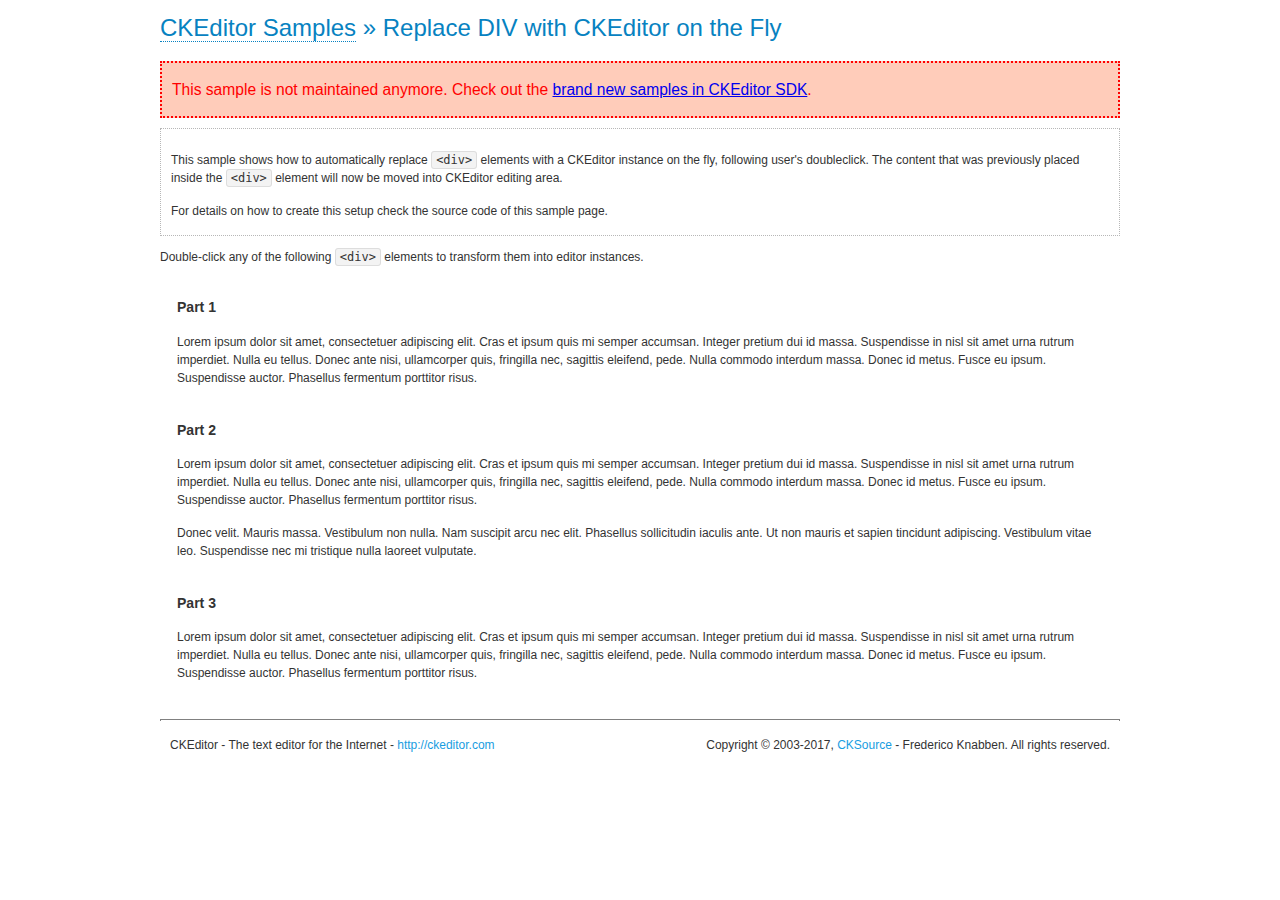
<file: sai/ckeditor/samples/old/divreplace.html>
<!DOCTYPE html>
<!--
Copyright (c) 2003-2017, CKSource - Frederico Knabben. All rights reserved.
For licensing, see LICENSE.md or http://ckeditor.com/license
-->
<html>
<head>
	<meta charset="utf-8">
	<title>Replace DIV &mdash; CKEditor Sample</title>
	<script src="../../ckeditor.js"></script>
	<link href="sample.css" rel="stylesheet">
	<style>

		div.editable
		{
			border: solid 2px transparent;
			padding-left: 15px;
			padding-right: 15px;
		}

		div.editable:hover
		{
			border-color: black;
		}

	</style>
	<script>

		// Uncomment the following code to test the "Timeout Loading Method".
		// CKEDITOR.loadFullCoreTimeout = 5;

		window.onload = function() {
			// Listen to the double click event.
			if ( window.addEventListener )
				document.body.addEventListener( 'dblclick', onDoubleClick, false );
			else if ( window.attachEvent )
				document.body.attachEvent( 'ondblclick', onDoubleClick );

		};

		function onDoubleClick( ev ) {
			// Get the element which fired the event. This is not necessarily the
			// element to which the event has been attached.
			var element = ev.target || ev.srcElement;

			// Find out the div that holds this element.
			var name;

			do {
				element = element.parentNode;
			}
			while ( element && ( name = element.nodeName.toLowerCase() ) &&
				( name != 'div' || element.className.indexOf( 'editable' ) == -1 ) && name != 'body' );

			if ( name == 'div' && element.className.indexOf( 'editable' ) != -1 )
				replaceDiv( element );
		}

		var editor;

		function replaceDiv( div ) {
			if ( editor )
				editor.destroy();

			editor = CKEDITOR.replace( div );
		}

	</script>
</head>
<body>
	<h1 class="samples">
		<a href="index.html">CKEditor Samples</a> &raquo; Replace DIV with CKEditor on the Fly
	</h1>
	<div class="warning deprecated">
		This sample is not maintained anymore. Check out the <a href="http://sdk.ckeditor.com/">brand new samples in CKEditor SDK</a>.
	</div>
	<div class="description">
		<p>
			This sample shows how to automatically replace <code>&lt;div&gt;</code> elements
			with a CKEditor instance on the fly, following user's doubleclick. The content
			that was previously placed inside the <code>&lt;div&gt;</code> element will now
			be moved into CKEditor editing area.
		</p>
		<p>
			For details on how to create this setup check the source code of this sample page.
		</p>
	</div>
	<p>
		Double-click any of the following <code>&lt;div&gt;</code> elements to transform them into
		editor instances.
	</p>
	<div class="editable">
		<h3>
			Part 1
		</h3>
		<p>
			Lorem ipsum dolor sit amet, consectetuer adipiscing elit. Cras et ipsum quis mi
			semper accumsan. Integer pretium dui id massa. Suspendisse in nisl sit amet urna
			rutrum imperdiet. Nulla eu tellus. Donec ante nisi, ullamcorper quis, fringilla
			nec, sagittis eleifend, pede. Nulla commodo interdum massa. Donec id metus. Fusce
			eu ipsum. Suspendisse auctor. Phasellus fermentum porttitor risus.
		</p>
	</div>
	<div class="editable">
		<h3>
			Part 2
		</h3>
		<p>
			Lorem ipsum dolor sit amet, consectetuer adipiscing elit. Cras et ipsum quis mi
			semper accumsan. Integer pretium dui id massa. Suspendisse in nisl sit amet urna
			rutrum imperdiet. Nulla eu tellus. Donec ante nisi, ullamcorper quis, fringilla
			nec, sagittis eleifend, pede. Nulla commodo interdum massa. Donec id metus. Fusce
			eu ipsum. Suspendisse auctor. Phasellus fermentum porttitor risus.
		</p>
		<p>
			Donec velit. Mauris massa. Vestibulum non nulla. Nam suscipit arcu nec elit. Phasellus
			sollicitudin iaculis ante. Ut non mauris et sapien tincidunt adipiscing. Vestibulum
			vitae leo. Suspendisse nec mi tristique nulla laoreet vulputate.
		</p>
	</div>
	<div class="editable">
		<h3>
			Part 3
		</h3>
		<p>
			Lorem ipsum dolor sit amet, consectetuer adipiscing elit. Cras et ipsum quis mi
			semper accumsan. Integer pretium dui id massa. Suspendisse in nisl sit amet urna
			rutrum imperdiet. Nulla eu tellus. Donec ante nisi, ullamcorper quis, fringilla
			nec, sagittis eleifend, pede. Nulla commodo interdum massa. Donec id metus. Fusce
			eu ipsum. Suspendisse auctor. Phasellus fermentum porttitor risus.
		</p>
	</div>
	<div id="footer">
		<hr>
		<p>
			CKEditor - The text editor for the Internet - <a class="samples" href="http://ckeditor.com/">http://ckeditor.com</a>
		</p>
		<p id="copy">
			Copyright &copy; 2003-2017, <a class="samples" href="http://cksource.com/">CKSource</a> - Frederico
			Knabben. All rights reserved.
		</p>
	</div>
</body>
</html>
</file>
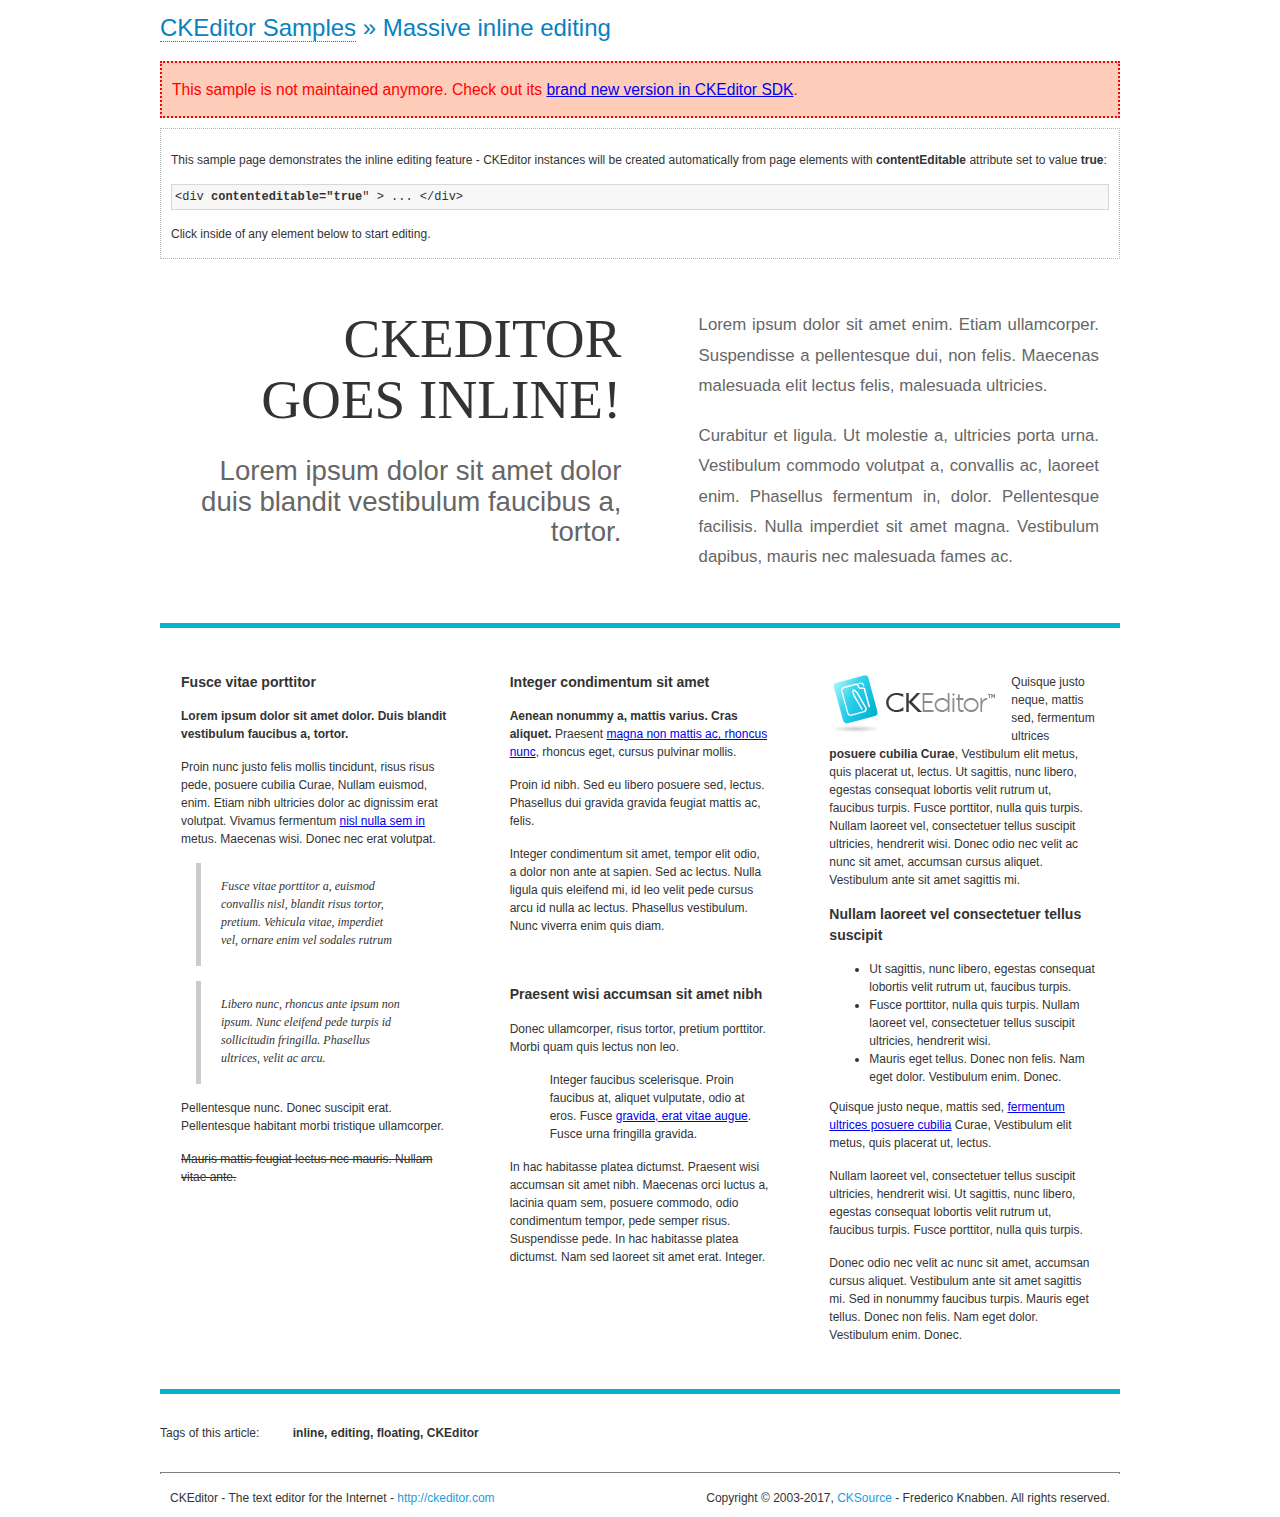
<file: sai/ckeditor/samples/old/inlineall.html>
<!DOCTYPE html>
<!--
Copyright (c) 2003-2017, CKSource - Frederico Knabben. All rights reserved.
For licensing, see LICENSE.md or http://ckeditor.com/license
-->
<html>
<head>
	<meta charset="utf-8">
	<title>Massive inline editing &mdash; CKEditor Sample</title>
	<script src="../../ckeditor.js"></script>
	<script>

		// This code is generally not necessary, but it is here to demonstrate
		// how to customize specific editor instances on the fly. This fits well
		// this demo because we have editable elements (like headers) that
		// require less features.

		// The "instanceCreated" event is fired for every editor instance created.
		CKEDITOR.on( 'instanceCreated', function( event ) {
			var editor = event.editor,
				element = editor.element;

			// Customize editors for headers and tag list.
			// These editors don't need features like smileys, templates, iframes etc.
			if ( element.is( 'h1', 'h2', 'h3' ) || element.getAttribute( 'id' ) == 'taglist' ) {
				// Customize the editor configurations on "configLoaded" event,
				// which is fired after the configuration file loading and
				// execution. This makes it possible to change the
				// configurations before the editor initialization takes place.
				editor.on( 'configLoaded', function() {

					// Remove unnecessary plugins to make the editor simpler.
					editor.config.removePlugins = 'colorbutton,find,flash,font,' +
						'forms,iframe,image,newpage,removeformat,' +
						'smiley,specialchar,stylescombo,templates';

					// Rearrange the layout of the toolbar.
					editor.config.toolbarGroups = [
						{ name: 'editing',		groups: [ 'basicstyles', 'links' ] },
						{ name: 'undo' },
						{ name: 'clipboard',	groups: [ 'selection', 'clipboard' ] },
						{ name: 'about' }
					];
				});
			}
		});

	</script>
	<link href="sample.css" rel="stylesheet">
	<style>

		/* The following styles are just to make the page look nice. */

		/* Workaround to show Arial Black in Firefox. */
		@font-face
		{
			font-family: 'arial-black';
			src: local('Arial Black');
		}

		*[contenteditable="true"]
		{
			padding: 10px;
		}

		#container
		{
			width: 960px;
			margin: 30px auto 0;
		}

		#header
		{
			overflow: hidden;
			padding: 0 0 30px;
			border-bottom: 5px solid #05B2D2;
			position: relative;
		}

		#headerLeft,
		#headerRight
		{
			width: 49%;
			overflow: hidden;
		}

		#headerLeft
		{
			float: left;
			padding: 10px 1px 1px;
		}

		#headerLeft h2,
		#headerLeft h3
		{
			text-align: right;
			margin: 0;
			overflow: hidden;
			font-weight: normal;
		}

		#headerLeft h2
		{
			font-family: "Arial Black",arial-black;
			font-size: 4.6em;
			line-height: 1.1;
			text-transform: uppercase;
		}

		#headerLeft h3
		{
			font-size: 2.3em;
			line-height: 1.1;
			margin: .2em 0 0;
			color: #666;
		}

		#headerRight
		{
			float: right;
			padding: 1px;
		}

		#headerRight p
		{
			line-height: 1.8;
			text-align: justify;
			margin: 0;
		}

		#headerRight p + p
		{
			margin-top: 20px;
		}

		#headerRight > div
		{
			padding: 20px;
			margin: 0 0 0 30px;
			font-size: 1.4em;
			color: #666;
		}

		#columns
		{
			color: #333;
			overflow: hidden;
			padding: 20px 0;
		}

		#columns > div
		{
			float: left;
			width: 33.3%;
		}

		#columns #column1 > div
		{
			margin-left: 1px;
		}

		#columns #column3 > div
		{
			margin-right: 1px;
		}

		#columns > div > div
		{
			margin: 0px 10px;
			padding: 10px 20px;
		}

		#columns blockquote
		{
			margin-left: 15px;
		}

		#tagLine
		{
			border-top: 5px solid #05B2D2;
			padding-top: 20px;
		}

		#taglist {
			display: inline-block;
			margin-left: 20px;
			font-weight: bold;
			margin: 0 0 0 20px;
		}

	</style>
</head>
<body>
<div>
	<h1 class="samples"><a href="index.html">CKEditor Samples</a> &raquo; Massive inline editing</h1>
	<div class="warning deprecated">
		This sample is not maintained anymore. Check out its <a href="http://sdk.ckeditor.com/samples/inline.html">brand new version in CKEditor SDK</a>.
	</div>
	<div class="description">
		<p>This sample page demonstrates the inline editing feature - CKEditor instances will be created automatically from page elements with <strong>contentEditable</strong> attribute set to value <strong>true</strong>:</p>
		<pre class="samples">&lt;div <strong>contenteditable="true</strong>" &gt; ... &lt;/div&gt;</pre>
		<p>Click inside of any element below to start editing.</p>
	</div>
</div>
<div id="container">
	<div id="header">
		<div id="headerLeft">
			<h2 id="sampleTitle" contenteditable="true">
				CKEditor<br> Goes Inline!
			</h2>
			<h3 contenteditable="true">
				Lorem ipsum dolor sit amet dolor duis blandit vestibulum faucibus a, tortor.
			</h3>
		</div>
		<div id="headerRight">
			<div contenteditable="true">
				<p>
					Lorem ipsum dolor sit amet enim. Etiam ullamcorper. Suspendisse a pellentesque dui, non felis. Maecenas malesuada elit lectus felis, malesuada ultricies.
				</p>
				<p>
					Curabitur et ligula. Ut molestie a, ultricies porta urna. Vestibulum commodo volutpat a, convallis ac, laoreet enim. Phasellus fermentum in, dolor. Pellentesque facilisis. Nulla imperdiet sit amet magna. Vestibulum dapibus, mauris nec malesuada fames ac.
				</p>
			</div>
		</div>
	</div>
	<div id="columns">
		<div id="column1">
			<div contenteditable="true">
				<h3>
					Fusce vitae porttitor
				</h3>
				<p>
					<strong>
						Lorem ipsum dolor sit amet dolor. Duis blandit vestibulum faucibus a, tortor.
					</strong>
				</p>
				<p>
					Proin nunc justo felis mollis tincidunt, risus risus pede, posuere cubilia Curae, Nullam euismod, enim. Etiam nibh ultricies dolor ac dignissim erat volutpat. Vivamus fermentum <a href="http://ckeditor.com/">nisl nulla sem in</a> metus. Maecenas wisi. Donec nec erat volutpat.
				</p>
				<blockquote>
					<p>
						Fusce vitae porttitor a, euismod convallis nisl, blandit risus tortor, pretium.
						Vehicula vitae, imperdiet vel, ornare enim vel sodales rutrum
					</p>
				</blockquote>
				<blockquote>
					<p>
						Libero nunc, rhoncus ante ipsum non ipsum. Nunc eleifend pede turpis id sollicitudin fringilla. Phasellus ultrices, velit ac arcu.
					</p>
				</blockquote>
				<p>Pellentesque nunc. Donec suscipit erat. Pellentesque habitant morbi tristique ullamcorper.</p>
				<p><s>Mauris mattis feugiat lectus nec mauris. Nullam vitae ante.</s></p>
			</div>
		</div>
		<div id="column2">
			<div contenteditable="true">
				<h3>
					Integer condimentum sit amet
				</h3>
				<p>
					<strong>Aenean nonummy a, mattis varius. Cras aliquet.</strong>
					Praesent <a href="http://ckeditor.com/">magna non mattis ac, rhoncus nunc</a>, rhoncus eget, cursus pulvinar mollis.</p>
				<p>Proin id nibh. Sed eu libero posuere sed, lectus. Phasellus dui gravida gravida feugiat mattis ac, felis.</p>
				<p>Integer condimentum sit amet, tempor elit odio, a dolor non ante at sapien. Sed ac lectus. Nulla ligula quis eleifend mi, id leo velit pede cursus arcu id nulla ac lectus. Phasellus vestibulum. Nunc viverra enim quis diam.</p>
			</div>
			<div contenteditable="true">
				<h3>
					Praesent wisi accumsan sit amet nibh
				</h3>
				<p>Donec ullamcorper, risus tortor, pretium porttitor. Morbi quam quis lectus non leo.</p>
				<p style="margin-left: 40px; ">Integer faucibus scelerisque. Proin faucibus at, aliquet vulputate, odio at eros. Fusce <a href="http://ckeditor.com/">gravida, erat vitae augue</a>. Fusce urna fringilla gravida.</p>
				<p>In hac habitasse platea dictumst. Praesent wisi accumsan sit amet nibh. Maecenas orci luctus a, lacinia quam sem, posuere commodo, odio condimentum tempor, pede semper risus. Suspendisse pede. In hac habitasse platea dictumst. Nam sed laoreet sit amet erat. Integer.</p>
			</div>
		</div>
		<div id="column3">
			<div contenteditable="true">
				<p>
					<img src="assets/inlineall/logo.png" alt="CKEditor logo" style="float:left">
				</p>
				<p>Quisque justo neque, mattis sed, fermentum ultrices <strong>posuere cubilia Curae</strong>, Vestibulum elit metus, quis placerat ut, lectus. Ut sagittis, nunc libero, egestas consequat lobortis velit rutrum ut, faucibus turpis. Fusce porttitor, nulla quis turpis. Nullam laoreet vel, consectetuer tellus suscipit ultricies, hendrerit wisi. Donec odio nec velit ac nunc sit amet, accumsan cursus aliquet. Vestibulum ante sit amet sagittis mi.</p>
				<h3>
					Nullam laoreet vel consectetuer tellus suscipit
				</h3>
				<ul>
					<li>Ut sagittis, nunc libero, egestas consequat lobortis velit rutrum ut, faucibus turpis.</li>
					<li>Fusce porttitor, nulla quis turpis. Nullam laoreet vel, consectetuer tellus suscipit ultricies, hendrerit wisi.</li>
					<li>Mauris eget tellus. Donec non felis. Nam eget dolor. Vestibulum enim. Donec.</li>
				</ul>
				<p>Quisque justo neque, mattis sed, <a href="http://ckeditor.com/">fermentum ultrices posuere cubilia</a> Curae, Vestibulum elit metus, quis placerat ut, lectus.</p>
				<p>Nullam laoreet vel, consectetuer tellus suscipit ultricies, hendrerit wisi. Ut sagittis, nunc libero, egestas consequat lobortis velit rutrum ut, faucibus turpis. Fusce porttitor, nulla quis turpis.</p>
				<p>Donec odio nec velit ac nunc sit amet, accumsan cursus aliquet. Vestibulum ante sit amet sagittis mi. Sed in nonummy faucibus turpis. Mauris eget tellus. Donec non felis. Nam eget dolor. Vestibulum enim. Donec.</p>
			</div>
		</div>
	</div>
	<div id="tagLine">
		Tags of this article:
		<p id="taglist" contenteditable="true">
			inline, editing, floating, CKEditor
		</p>
	</div>
</div>
<div id="footer">
	<hr>
	<p>
		CKEditor - The text editor for the Internet - <a class="samples" href="http://ckeditor.com/">
			http://ckeditor.com</a>
	</p>
	<p id="copy">
		Copyright &copy; 2003-2017, <a class="samples" href="http://cksource.com/">CKSource</a>
		- Frederico Knabben. All rights reserved.
	</p>
</div>
</body>
</html>
</file>
<file: sai/assets/bootstrap-material-design-font/css/material.css>
@font-face {
  font-family: 'Material-Design-Icons';
  src: url('../fonts/Material-Design-Icons.eot?3ocs8m');
  src: url('../fonts/Material-Design-Icons.eot?#iefix3ocs8m') format('embedded-opentype'), url('../fonts/Material-Design-Icons.woff?3ocs8m') format('woff'), url('../fonts/Material-Design-Icons.ttf?3ocs8m') format('truetype'), url('../fonts/Material-Design-Icons.svg?3ocs8m#Material-Design-Icons') format('svg');
  font-weight: normal;
  font-style: normal;
}
[class^="mdi-"],
[class*="mdi-"] {
  speak: none;
  display: inline-block;
  font-style: normal;
  font-variant:normal;
  font-weight:normal;
  /*font-size:24px;*/
  line-height:1;
  font-family:'Material-Design-Icons' !important;
  text-rendering: auto;
  
  -webkit-font-smoothing: antialiased;
  -moz-osx-font-smoothing: grayscale;
  -webkit-transform: translate(0, 0);
      -ms-transform: translate(0, 0);
          transform: translate(0, 0);
}
[class^="mdi-"]:before,
[class*="mdi-"]:before {
  display: inline-block;
  speak: none;
  text-decoration: inherit;
}
[class^="mdi-"].pull-left,
[class*="mdi-"].pull-left {
  margin-right: .3em;
}
[class^="mdi-"].pull-right,
[class*="mdi-"].pull-right {
  margin-left: .3em;
}
[class^="mdi-"].mdi-lg:before,
[class*="mdi-"].mdi-lg:before,
[class^="mdi-"].mdi-lg:after,
[class*="mdi-"].mdi-lg:after {
  font-size: 1.33333333em;
  line-height: 0.75em;
  vertical-align: -15%;
}
[class^="mdi-"].mdi-2x:before,
[class*="mdi-"].mdi-2x:before,
[class^="mdi-"].mdi-2x:after,
[class*="mdi-"].mdi-2x:after {
  font-size: 2em;
}
[class^="mdi-"].mdi-3x:before,
[class*="mdi-"].mdi-3x:before,
[class^="mdi-"].mdi-3x:after,
[class*="mdi-"].mdi-3x:after {
  font-size: 3em;
}
[class^="mdi-"].mdi-4x:before,
[class*="mdi-"].mdi-4x:before,
[class^="mdi-"].mdi-4x:after,
[class*="mdi-"].mdi-4x:after {
  font-size: 4em;
}
[class^="mdi-"].mdi-5x:before,
[class*="mdi-"].mdi-5x:before,
[class^="mdi-"].mdi-5x:after,
[class*="mdi-"].mdi-5x:after {
  font-size: 5em;
}
[class^="mdi-device-signal-cellular-"]:after,
[class^="mdi-device-battery-"]:after,
[class^="mdi-device-battery-charging-"]:after,
[class^="mdi-device-signal-cellular-connected-no-internet-"]:after,
[class^="mdi-device-signal-wifi-"]:after,
[class^="mdi-device-signal-wifi-statusbar-not-connected"]:after,
.mdi-device-network-wifi:after {
  opacity: .3;
  position: absolute;
  left: 0;
  top: 0;
  z-index: 1;
  display: inline-block;
  speak: none;
  text-decoration: inherit;
}
[class^="mdi-device-signal-cellular-"]:after {
  content: "\e758";
}
[class^="mdi-device-battery-"]:after {
  content: "\e735";
}
[class^="mdi-device-battery-charging-"]:after {
  content: "\e733";
}
[class^="mdi-device-signal-cellular-connected-no-internet-"]:after {
  content: "\e75d";
}
[class^="mdi-device-signal-wifi-"]:after,
.mdi-device-network-wifi:after {
  content: "\e765";
}
[class^="mdi-device-signal-wifi-statusbasr-not-connected"]:after {
  content: "\e8f7";
}
.mdi-device-signal-cellular-off:after,
.mdi-device-signal-cellular-null:after,
.mdi-device-signal-cellular-no-sim:after,
.mdi-device-signal-wifi-off:after,
.mdi-device-signal-wifi-4-bar:after,
.mdi-device-signal-cellular-4-bar:after,
.mdi-device-battery-alert:after,
.mdi-device-signal-cellular-connected-no-internet-4-bar:after,
.mdi-device-battery-std:after,
.mdi-device-battery-full .mdi-device-battery-unknown:after {
  content: "";
}
.mdi-fw {
  width: 1.28571429em;
  text-align: center;
}
.mdi-ul {
  padding-left: 0;
  margin-left: 2.14285714em;
  list-style-type: none;
}
.mdi-ul > li {
  position: relative;
}
.mdi-li {
  position: absolute;
  left: -2.14285714em;
  width: 2.14285714em;
  top: 0.14285714em;
  text-align: center;
}
.mdi-li.mdi-lg {
  left: -1.85714286em;
}
.mdi-border {
  padding: .2em .25em .15em;
  border: solid 0.08em #eeeeee;
  border-radius: .1em;
}
.mdi-spin {
  -webkit-animation: mdi-spin 2s infinite linear;
  animation: mdi-spin 2s infinite linear;
  -webkit-transform-origin: 50% 50%;
  -ms-transform-origin: 50% 50%;
      transform-origin: 50% 50%;
}
.mdi-pulse {
  -webkit-animation: mdi-spin 1s steps(8) infinite;
  animation: mdi-spin 1s steps(8) infinite;
  -webkit-transform-origin: 50% 50%;
  -ms-transform-origin: 50% 50%;
      transform-origin: 50% 50%;
}
@-webkit-keyframes mdi-spin {
  0% {
    -webkit-transform: rotate(0deg);
    transform: rotate(0deg);
  }
  100% {
    -webkit-transform: rotate(359deg);
    transform: rotate(359deg);
  }
}
@keyframes mdi-spin {
  0% {
    -webkit-transform: rotate(0deg);
    transform: rotate(0deg);
  }
  100% {
    -webkit-transform: rotate(359deg);
    transform: rotate(359deg);
  }
}
.mdi-rotate-90 {
  filter: progid:DXImageTransform.Microsoft.BasicImage(rotation=1);
  -webkit-transform: rotate(90deg);
  -ms-transform: rotate(90deg);
  transform: rotate(90deg);
}
.mdi-rotate-180 {
  filter: progid:DXImageTransform.Microsoft.BasicImage(rotation=2);
  -webkit-transform: rotate(180deg);
  -ms-transform: rotate(180deg);
  transform: rotate(180deg);
}
.mdi-rotate-270 {
  filter: progid:DXImageTransform.Microsoft.BasicImage(rotation=3);
  -webkit-transform: rotate(270deg);
  -ms-transform: rotate(270deg);
  transform: rotate(270deg);
}
.mdi-flip-horizontal {
  filter: progid:DXImageTransform.Microsoft.BasicImage(rotation=0, mirror=1);
  -webkit-transform: scale(-1, 1);
  -ms-transform: scale(-1, 1);
  transform: scale(-1, 1);
}
.mdi-flip-vertical {
  filter: progid:DXImageTransform.Microsoft.BasicImage(rotation=2, mirror=1);
  -webkit-transform: scale(1, -1);
  -ms-transform: scale(1, -1);
  transform: scale(1, -1);
}
:root .mdi-rotate-90,
:root .mdi-rotate-180,
:root .mdi-rotate-270,
:root .mdi-flip-horizontal,
:root .mdi-flip-vertical {
  -webkit-filter: none;
          filter: none;
}
.mdi-stack {
  position: relative;
  display: inline-block;
  width: 2em;
  height: 2em;
  line-height: 2em;
  vertical-align: middle;
}
.mdi-stack-1x,
.mdi-stack-2x {
  position: absolute;
  left: 0;
  width: 100%;
  text-align: center;
}
.mdi-stack-1x {
  line-height: inherit;
}
.mdi-stack-2x {
  font-size: 2em;
}
.mdi-inverse {
  color: #ffffff;
}
/* Start Icons */
.mdi-action-3d-rotation:before {
  content: "\e600";
}
.mdi-action-accessibility:before {
  content: "\e601";
}
.mdi-action-account-balance-wallet:before {
  content: "\e602";
}
.mdi-action-account-balance:before {
  content: "\e603";
}
.mdi-action-account-box:before {
  content: "\e604";
}
.mdi-action-account-child:before {
  content: "\e605";
}
.mdi-action-account-circle:before {
  content: "\e606";
}
.mdi-action-add-shopping-cart:before {
  content: "\e607";
}
.mdi-action-alarm-add:before {
  content: "\e608";
}
.mdi-action-alarm-off:before {
  content: "\e609";
}
.mdi-action-alarm-on:before {
  content: "\e60a";
}
.mdi-action-alarm:before {
  content: "\e60b";
}
.mdi-action-android:before {
  content: "\e60c";
}
.mdi-action-announcement:before {
  content: "\e60d";
}
.mdi-action-aspect-ratio:before {
  content: "\e60e";
}
.mdi-action-assessment:before {
  content: "\e60f";
}
.mdi-action-assignment-ind:before {
  content: "\e610";
}
.mdi-action-assignment-late:before {
  content: "\e611";
}
.mdi-action-assignment-return:before {
  content: "\e612";
}
.mdi-action-assignment-returned:before {
  content: "\e613";
}
.mdi-action-assignment-turned-in:before {
  content: "\e614";
}
.mdi-action-assignment:before {
  content: "\e615";
}
.mdi-action-autorenew:before {
  content: "\e616";
}
.mdi-action-backup:before {
  content: "\e617";
}
.mdi-action-book:before {
  content: "\e618";
}
.mdi-action-bookmark-outline:before {
  content: "\e619";
}
.mdi-action-bookmark:before {
  content: "\e61a";
}
.mdi-action-bug-report:before {
  content: "\e61b";
}
.mdi-action-cached:before {
  content: "\e61c";
}
.mdi-action-check-circle:before {
  content: "\e61d";
}
.mdi-action-class:before {
  content: "\e61e";
}
.mdi-action-credit-card:before {
  content: "\e61f";
}
.mdi-action-dashboard:before {
  content: "\e620";
}
.mdi-action-delete:before {
  content: "\e621";
}
.mdi-action-description:before {
  content: "\e622";
}
.mdi-action-dns:before {
  content: "\e623";
}
.mdi-action-done-all:before {
  content: "\e624";
}
.mdi-action-done:before {
  content: "\e625";
}
.mdi-action-event:before {
  content: "\e626";
}
.mdi-action-exit-to-app:before {
  content: "\e627";
}
.mdi-action-explore:before {
  content: "\e628";
}
.mdi-action-extension:before {
  content: "\e629";
}
.mdi-action-face-unlock:before {
  content: "\e62a";
}
.mdi-action-favorite-outline:before {
  content: "\e62b";
}
.mdi-action-favorite:before {
  content: "\e62c";
}
.mdi-action-find-in-page:before {
  content: "\e62d";
}
.mdi-action-find-replace:before {
  content: "\e62e";
}
.mdi-action-flip-to-back:before {
  content: "\e62f";
}
.mdi-action-flip-to-front:before {
  content: "\e630";
}
.mdi-action-get-app:before {
  content: "\e631";
}
.mdi-action-grade:before {
  content: "\e632";
}
.mdi-action-group-work:before {
  content: "\e633";
}
.mdi-action-help:before {
  content: "\e634";
}
.mdi-action-highlight-remove:before {
  content: "\e635";
}
.mdi-action-history:before {
  content: "\e636";
}
.mdi-action-home:before {
  content: "\e637";
}
.mdi-action-https:before {
  content: "\e638";
}
.mdi-action-info-outline:before {
  content: "\e639";
}
.mdi-action-info:before {
  content: "\e63a";
}
.mdi-action-input:before {
  content: "\e63b";
}
.mdi-action-invert-colors:before {
  content: "\e63c";
}
.mdi-action-label-outline:before {
  content: "\e63d";
}
.mdi-action-label:before {
  content: "\e63e";
}
.mdi-action-language:before {
  content: "\e63f";
}
.mdi-action-launch:before {
  content: "\e640";
}
.mdi-action-list:before {
  content: "\e641";
}
.mdi-action-lock-open:before {
  content: "\e642";
}
.mdi-action-lock-outline:before {
  content: "\e643";
}
.mdi-action-lock:before {
  content: "\e644";
}
.mdi-action-loyalty:before {
  content: "\e645";
}
.mdi-action-markunread-mailbox:before {
  content: "\e646";
}
.mdi-action-note-add:before {
  content: "\e647";
}
.mdi-action-open-in-browser:before {
  content: "\e648";
}
.mdi-action-open-in-new:before {
  content: "\e649";
}
.mdi-action-open-with:before {
  content: "\e64a";
}
.mdi-action-pageview:before {
  content: "\e64b";
}
.mdi-action-payment:before {
  content: "\e64c";
}
.mdi-action-perm-camera-mic:before {
  content: "\e64d";
}
.mdi-action-perm-contact-cal:before {
  content: "\e64e";
}
.mdi-action-perm-data-setting:before {
  content: "\e64f";
}
.mdi-action-perm-device-info:before {
  content: "\e650";
}
.mdi-action-perm-identity:before {
  content: "\e651";
}
.mdi-action-perm-media:before {
  content: "\e652";
}
.mdi-action-perm-phone-msg:before {
  content: "\e653";
}
.mdi-action-perm-scan-wifi:before {
  content: "\e654";
}
.mdi-action-picture-in-picture:before {
  content: "\e655";
}
.mdi-action-polymer:before {
  content: "\e656";
}
.mdi-action-print:before {
  content: "\e657";
}
.mdi-action-query-builder:before {
  content: "\e658";
}
.mdi-action-question-answer:before {
  content: "\e659";
}
.mdi-action-receipt:before {
  content: "\e65a";
}
.mdi-action-redeem:before {
  content: "\e65b";
}
.mdi-action-reorder:before {
  content: "\e65c";
}
.mdi-action-report-problem:before {
  content: "\e65d";
}
.mdi-action-restore:before {
  content: "\e65e";
}
.mdi-action-room:before {
  content: "\e65f";
}
.mdi-action-schedule:before {
  content: "\e660";
}
.mdi-action-search:before {
  content: "\e661";
}
.mdi-action-settings-applications:before {
  content: "\e662";
}
.mdi-action-settings-backup-restore:before {
  content: "\e663";
}
.mdi-action-settings-bluetooth:before {
  content: "\e664";
}
.mdi-action-settings-cell:before {
  content: "\e665";
}
.mdi-action-settings-display:before {
  content: "\e666";
}
.mdi-action-settings-ethernet:before {
  content: "\e667";
}
.mdi-action-settings-input-antenna:before {
  content: "\e668";
}
.mdi-action-settings-input-component:before {
  content: "\e669";
}
.mdi-action-settings-input-composite:before {
  content: "\e66a";
}
.mdi-action-settings-input-hdmi:before {
  content: "\e66b";
}
.mdi-action-settings-input-svideo:before {
  content: "\e66c";
}
.mdi-action-settings-overscan:before {
  content: "\e66d";
}
.mdi-action-settings-phone:before {
  content: "\e66e";
}
.mdi-action-settings-power:before {
  content: "\e66f";
}
.mdi-action-settings-remote:before {
  content: "\e670";
}
.mdi-action-settings-voice:before {
  content: "\e671";
}
.mdi-action-settings:before {
  content: "\e672";
}
.mdi-action-shop-two:before {
  content: "\e673";
}
.mdi-action-shop:before {
  content: "\e674";
}
.mdi-action-shopping-basket:before {
  content: "\e675";
}
.mdi-action-shopping-cart:before {
  content: "\e676";
}
.mdi-action-speaker-notes:before {
  content: "\e677";
}
.mdi-action-spellcheck:before {
  content: "\e678";
}
.mdi-action-star-rate:before {
  content: "\e679";
}
.mdi-action-stars:before {
  content: "\e67a";
}
.mdi-action-store:before {
  content: "\e67b";
}
.mdi-action-subject:before {
  content: "\e67c";
}
.mdi-action-supervisor-account:before {
  content: "\e67d";
}
.mdi-action-swap-horiz:before {
  content: "\e67e";
}
.mdi-action-swap-vert-circle:before {
  content: "\e67f";
}
.mdi-action-swap-vert:before {
  content: "\e680";
}
.mdi-action-system-update-tv:before {
  content: "\e681";
}
.mdi-action-tab-unselected:before {
  content: "\e682";
}
.mdi-action-tab:before {
  content: "\e683";
}
.mdi-action-theaters:before {
  content: "\e684";
}
.mdi-action-thumb-down:before {
  content: "\e685";
}
.mdi-action-thumb-up:before {
  content: "\e686";
}
.mdi-action-thumbs-up-down:before {
  content: "\e687";
}
.mdi-action-toc:before {
  content: "\e688";
}
.mdi-action-today:before {
  content: "\e689";
}
.mdi-action-track-changes:before {
  content: "\e68a";
}
.mdi-action-translate:before {
  content: "\e68b";
}
.mdi-action-trending-down:before {
  content: "\e68c";
}
.mdi-action-trending-neutral:before {
  content: "\e68d";
}
.mdi-action-trending-up:before {
  content: "\e68e";
}
.mdi-action-turned-in-not:before {
  content: "\e68f";
}
.mdi-action-turned-in:before {
  content: "\e690";
}
.mdi-action-verified-user:before {
  content: "\e691";
}
.mdi-action-view-agenda:before {
  content: "\e692";
}
.mdi-action-view-array:before {
  content: "\e693";
}
.mdi-action-view-carousel:before {
  content: "\e694";
}
.mdi-action-view-column:before {
  content: "\e695";
}
.mdi-action-view-day:before {
  content: "\e696";
}
.mdi-action-view-headline:before {
  content: "\e697";
}
.mdi-action-view-list:before {
  content: "\e698";
}
.mdi-action-view-module:before {
  content: "\e699";
}
.mdi-action-view-quilt:before {
  content: "\e69a";
}
.mdi-action-view-stream:before {
  content: "\e69b";
}
.mdi-action-view-week:before {
  content: "\e69c";
}
.mdi-action-visibility-off:before {
  content: "\e69d";
}
.mdi-action-visibility:before {
  content: "\e69e";
}
.mdi-action-wallet-giftcard:before {
  content: "\e69f";
}
.mdi-action-wallet-membership:before {
  content: "\e6a0";
}
.mdi-action-wallet-travel:before {
  content: "\e6a1";
}
.mdi-action-work:before {
  content: "\e6a2";
}
.mdi-alert-error:before {
  content: "\e6a3";
}
.mdi-alert-warning:before {
  content: "\e6a4";
}
.mdi-av-album:before {
  content: "\e6a5";
}
.mdi-av-closed-caption:before {
  content: "\e6a6";
}
.mdi-av-equalizer:before {
  content: "\e6a7";
}
.mdi-av-explicit:before {
  content: "\e6a8";
}
.mdi-av-fast-forward:before {
  content: "\e6a9";
}
.mdi-av-fast-rewind:before {
  content: "\e6aa";
}
.mdi-av-games:before {
  content: "\e6ab";
}
.mdi-av-hearing:before {
  content: "\e6ac";
}
.mdi-av-high-quality:before {
  content: "\e6ad";
}
.mdi-av-loop:before {
  content: "\e6ae";
}
.mdi-av-mic-none:before {
  content: "\e6af";
}
.mdi-av-mic-off:before {
  content: "\e6b0";
}
.mdi-av-mic:before {
  content: "\e6b1";
}
.mdi-av-movie:before {
  content: "\e6b2";
}
.mdi-av-my-library-add:before {
  content: "\e6b3";
}
.mdi-av-my-library-books:before {
  content: "\e6b4";
}
.mdi-av-my-library-music:before {
  content: "\e6b5";
}
.mdi-av-new-releases:before {
  content: "\e6b6";
}
.mdi-av-not-interested:before {
  content: "\e6b7";
}
.mdi-av-pause-circle-fill:before {
  content: "\e6b8";
}
.mdi-av-pause-circle-outline:before {
  content: "\e6b9";
}
.mdi-av-pause:before {
  content: "\e6ba";
}
.mdi-av-play-arrow:before {
  content: "\e6bb";
}
.mdi-av-play-circle-fill:before {
  content: "\e6bc";
}
.mdi-av-play-circle-outline:before {
  content: "\e6bd";
}
.mdi-av-play-shopping-bag:before {
  content: "\e6be";
}
.mdi-av-playlist-add:before {
  content: "\e6bf";
}
.mdi-av-queue-music:before {
  content: "\e6c0";
}
.mdi-av-queue:before {
  content: "\e6c1";
}
.mdi-av-radio:before {
  content: "\e6c2";
}
.mdi-av-recent-actors:before {
  content: "\e6c3";
}
.mdi-av-repeat-one:before {
  content: "\e6c4";
}
.mdi-av-repeat:before {
  content: "\e6c5";
}
.mdi-av-replay:before {
  content: "\e6c6";
}
.mdi-av-shuffle:before {
  content: "\e6c7";
}
.mdi-av-skip-next:before {
  content: "\e6c8";
}
.mdi-av-skip-previous:before {
  content: "\e6c9";
}
.mdi-av-snooze:before {
  content: "\e6ca";
}
.mdi-av-stop:before {
  content: "\e6cb";
}
.mdi-av-subtitles:before {
  content: "\e6cc";
}
.mdi-av-surround-sound:before {
  content: "\e6cd";
}
.mdi-av-timer:before {
  content: "\e6ce";
}
.mdi-av-video-collection:before {
  content: "\e6cf";
}
.mdi-av-videocam-off:before {
  content: "\e6d0";
}
.mdi-av-videocam:before {
  content: "\e6d1";
}
.mdi-av-volume-down:before {
  content: "\e6d2";
}
.mdi-av-volume-mute:before {
  content: "\e6d3";
}
.mdi-av-volume-off:before {
  content: "\e6d4";
}
.mdi-av-volume-up:before {
  content: "\e6d5";
}
.mdi-av-web:before {
  content: "\e6d6";
}
.mdi-communication-business:before {
  content: "\e6d7";
}
.mdi-communication-call-end:before {
  content: "\e6d8";
}
.mdi-communication-call-made:before {
  content: "\e6d9";
}
.mdi-communication-call-merge:before {
  content: "\e6da";
}
.mdi-communication-call-missed:before {
  content: "\e6db";
}
.mdi-communication-call-received:before {
  content: "\e6dc";
}
.mdi-communication-call-split:before {
  content: "\e6dd";
}
.mdi-communication-call:before {
  content: "\e6de";
}
.mdi-communication-chat:before {
  content: "\e6df";
}
.mdi-communication-clear-all:before {
  content: "\e6e0";
}
.mdi-communication-comment:before {
  content: "\e6e1";
}
.mdi-communication-contacts:before {
  content: "\e6e2";
}
.mdi-communication-dialer-sip:before {
  content: "\e6e3";
}
.mdi-communication-dialpad:before {
  content: "\e6e4";
}
.mdi-communication-dnd-on:before {
  content: "\e6e5";
}
.mdi-communication-email:before {
  content: "\e6e6";
}
.mdi-communication-forum:before {
  content: "\e6e7";
}
.mdi-communication-import-export:before {
  content: "\e6e8";
}
.mdi-communication-invert-colors-off:before {
  content: "\e6e9";
}
.mdi-communication-invert-colors-on:before {
  content: "\e6ea";
}
.mdi-communication-live-help:before {
  content: "\e6eb";
}
.mdi-communication-location-off:before {
  content: "\e6ec";
}
.mdi-communication-location-on:before {
  content: "\e6ed";
}
.mdi-communication-message:before {
  content: "\e6ee";
}
.mdi-communication-messenger:before {
  content: "\e6ef";
}
.mdi-communication-no-sim:before {
  content: "\e6f0";
}
.mdi-communication-phone:before {
  content: "\e6f1";
}
.mdi-communication-portable-wifi-off:before {
  content: "\e6f2";
}
.mdi-communication-quick-contacts-dialer:before {
  content: "\e6f3";
}
.mdi-communication-quick-contacts-mail:before {
  content: "\e6f4";
}
.mdi-communication-ring-volume:before {
  content: "\e6f5";
}
.mdi-communication-stay-current-landscape:before {
  content: "\e6f6";
}
.mdi-communication-stay-current-portrait:before {
  content: "\e6f7";
}
.mdi-communication-stay-primary-landscape:before {
  content: "\e6f8";
}
.mdi-communication-stay-primary-portrait:before {
  content: "\e6f9";
}
.mdi-communication-swap-calls:before {
  content: "\e6fa";
}
.mdi-communication-textsms:before {
  content: "\e6fb";
}
.mdi-communication-voicemail:before {
  content: "\e6fc";
}
.mdi-communication-vpn-key:before {
  content: "\e6fd";
}
.mdi-content-add-box:before {
  content: "\e6fe";
}
.mdi-content-add-circle-outline:before {
  content: "\e6ff";
}
.mdi-content-add-circle:before {
  content: "\e700";
}
.mdi-content-add:before {
  content: "\e701";
}
.mdi-content-archive:before {
  content: "\e702";
}
.mdi-content-backspace:before {
  content: "\e703";
}
.mdi-content-block:before {
  content: "\e704";
}
.mdi-content-clear:before {
  content: "\e705";
}
.mdi-content-content-copy:before {
  content: "\e706";
}
.mdi-content-content-cut:before {
  content: "\e707";
}
.mdi-content-content-paste:before {
  content: "\e708";
}
.mdi-content-create:before {
  content: "\e709";
}
.mdi-content-drafts:before {
  content: "\e70a";
}
.mdi-content-filter-list:before {
  content: "\e70b";
}
.mdi-content-flag:before {
  content: "\e70c";
}
.mdi-content-forward:before {
  content: "\e70d";
}
.mdi-content-gesture:before {
  content: "\e70e";
}
.mdi-content-inbox:before {
  content: "\e70f";
}
.mdi-content-link:before {
  content: "\e710";
}
.mdi-content-mail:before {
  content: "\e711";
}
.mdi-content-markunread:before {
  content: "\e712";
}
.mdi-content-redo:before {
  content: "\e713";
}
.mdi-content-remove-circle-outline:before {
  content: "\e714";
}
.mdi-content-remove-circle:before {
  content: "\e715";
}
.mdi-content-remove:before {
  content: "\e716";
}
.mdi-content-reply-all:before {
  content: "\e717";
}
.mdi-content-reply:before {
  content: "\e718";
}
.mdi-content-report:before {
  content: "\e719";
}
.mdi-content-save:before {
  content: "\e71a";
}
.mdi-content-select-all:before {
  content: "\e71b";
}
.mdi-content-send:before {
  content: "\e71c";
}
.mdi-content-sort:before {
  content: "\e71d";
}
.mdi-content-text-format:before {
  content: "\e71e";
}
.mdi-content-undo:before {
  content: "\e71f";
}
.mdi-editor-attach-file:before {
  content: "\e776";
}
.mdi-editor-attach-money:before {
  content: "\e777";
}
.mdi-editor-border-all:before {
  content: "\e778";
}
.mdi-editor-border-bottom:before {
  content: "\e779";
}
.mdi-editor-border-clear:before {
  content: "\e77a";
}
.mdi-editor-border-color:before {
  content: "\e77b";
}
.mdi-editor-border-horizontal:before {
  content: "\e77c";
}
.mdi-editor-border-inner:before {
  content: "\e77d";
}
.mdi-editor-border-left:before {
  content: "\e77e";
}
.mdi-editor-border-outer:before {
  content: "\e77f";
}
.mdi-editor-border-right:before {
  content: "\e780";
}
.mdi-editor-border-style:before {
  content: "\e781";
}
.mdi-editor-border-top:before {
  content: "\e782";
}
.mdi-editor-border-vertical:before {
  content: "\e783";
}
.mdi-editor-format-align-center:before {
  content: "\e784";
}
.mdi-editor-format-align-justify:before {
  content: "\e785";
}
.mdi-editor-format-align-left:before {
  content: "\e786";
}
.mdi-editor-format-align-right:before {
  content: "\e787";
}
.mdi-editor-format-bold:before {
  content: "\e788";
}
.mdi-editor-format-clear:before {
  content: "\e789";
}
.mdi-editor-format-color-fill:before {
  content: "\e78a";
}
.mdi-editor-format-color-reset:before {
  content: "\e78b";
}
.mdi-editor-format-color-text:before {
  content: "\e78c";
}
.mdi-editor-format-indent-decrease:before {
  content: "\e78d";
}
.mdi-editor-format-indent-increase:before {
  content: "\e78e";
}
.mdi-editor-format-italic:before {
  content: "\e78f";
}
.mdi-editor-format-line-spacing:before {
  content: "\e790";
}
.mdi-editor-format-list-bulleted:before {
  content: "\e791";
}
.mdi-editor-format-list-numbered:before {
  content: "\e792";
}
.mdi-editor-format-paint:before {
  content: "\e793";
}
.mdi-editor-format-quote:before {
  content: "\e794";
}
.mdi-editor-format-size:before {
  content: "\e795";
}
.mdi-editor-format-strikethrough:before {
  content: "\e796";
}
.mdi-editor-format-textdirection-l-to-r:before {
  content: "\e797";
}
.mdi-editor-format-textdirection-r-to-l:before {
  content: "\e798";
}
.mdi-editor-format-underline:before {
  content: "\e799";
}
.mdi-editor-functions:before {
  content: "\e79a";
}
.mdi-editor-insert-chart:before {
  content: "\e79b";
}
.mdi-editor-insert-comment:before {
  content: "\e79c";
}
.mdi-editor-insert-drive-file:before {
  content: "\e79d";
}
.mdi-editor-insert-emoticon:before {
  content: "\e79e";
}
.mdi-editor-insert-invitation:before {
  content: "\e79f";
}
.mdi-editor-insert-link:before {
  content: "\e7a0";
}
.mdi-editor-insert-photo:before {
  content: "\e7a1";
}
.mdi-editor-merge-type:before {
  content: "\e7a2";
}
.mdi-editor-mode-comment:before {
  content: "\e7a3";
}
.mdi-editor-mode-edit:before {
  content: "\e7a4";
}
.mdi-editor-publish:before {
  content: "\e7a5";
}
.mdi-editor-vertical-align-bottom:before {
  content: "\e7a6";
}
.mdi-editor-vertical-align-center:before {
  content: "\e7a7";
}
.mdi-editor-vertical-align-top:before {
  content: "\e7a8";
}
.mdi-editor-wrap-text:before {
  content: "\e7a9";
}
.mdi-file-attachment:before {
  content: "\e7aa";
}
.mdi-file-cloud-circle:before {
  content: "\e7ab";
}
.mdi-file-cloud-done:before {
  content: "\e7ac";
}
.mdi-file-cloud-download:before {
  content: "\e7ad";
}
.mdi-file-cloud-off:before {
  content: "\e7ae";
}
.mdi-file-cloud-queue:before {
  content: "\e7af";
}
.mdi-file-cloud-upload:before {
  content: "\e7b0";
}
.mdi-file-cloud:before {
  content: "\e7b1";
}
.mdi-file-file-download:before {
  content: "\e7b2";
}
.mdi-file-file-upload:before {
  content: "\e7b3";
}
.mdi-file-folder-open:before {
  content: "\e7b4";
}
.mdi-file-folder-shared:before {
  content: "\e7b5";
}
.mdi-file-folder:before {
  content: "\e7b6";
}
.mdi-device-access-alarm:before {
  content: "\e720";
}
.mdi-device-access-alarms:before {
  content: "\e721";
}
.mdi-device-access-time:before {
  content: "\e722";
}
.mdi-device-add-alarm:before {
  content: "\e723";
}
.mdi-device-airplanemode-off:before {
  content: "\e724";
}
.mdi-device-airplanemode-on:before {
  content: "\e725";
}
.mdi-device-battery-20:before {
  content: "\e726";
}
.mdi-device-battery-30:before {
  content: "\e727";
}
.mdi-device-battery-50:before {
  content: "\e728";
}
.mdi-device-battery-60:before {
  content: "\e729";
}
.mdi-device-battery-80:before {
  content: "\e72a";
}
.mdi-device-battery-90:before {
  content: "\e72b";
}
.mdi-device-battery-alert:before {
  content: "\e72c";
}
.mdi-device-battery-charging-20:before {
  content: "\e72d";
}
.mdi-device-battery-charging-30:before {
  content: "\e72e";
}
.mdi-device-battery-charging-50:before {
  content: "\e72f";
}
.mdi-device-battery-charging-60:before {
  content: "\e730";
}
.mdi-device-battery-charging-80:before {
  content: "\e731";
}
.mdi-device-battery-charging-90:before {
  content: "\e732";
}
.mdi-device-battery-charging-full:before {
  content: "\e733";
}
.mdi-device-battery-full:before {
  content: "\e734";
}
.mdi-device-battery-std:before {
  content: "\e735";
}
.mdi-device-battery-unknown:before {
  content: "\e736";
}
.mdi-device-bluetooth-connected:before {
  content: "\e737";
}
.mdi-device-bluetooth-disabled:before {
  content: "\e738";
}
.mdi-device-bluetooth-searching:before {
  content: "\e739";
}
.mdi-device-bluetooth:before {
  content: "\e73a";
}
.mdi-device-brightness-auto:before {
  content: "\e73b";
}
.mdi-device-brightness-high:before {
  content: "\e73c";
}
.mdi-device-brightness-low:before {
  content: "\e73d";
}
.mdi-device-brightness-medium:before {
  content: "\e73e";
}
.mdi-device-data-usage:before {
  content: "\e73f";
}
.mdi-device-developer-mode:before {
  content: "\e740";
}
.mdi-device-devices:before {
  content: "\e741";
}
.mdi-device-dvr:before {
  content: "\e742";
}
.mdi-device-gps-fixed:before {
  content: "\e743";
}
.mdi-device-gps-not-fixed:before {
  content: "\e744";
}
.mdi-device-gps-off:before {
  content: "\e745";
}
.mdi-device-location-disabled:before {
  content: "\e746";
}
.mdi-device-location-searching:before {
  content: "\e747";
}
.mdi-device-multitrack-audio:before {
  content: "\e748";
}
.mdi-device-network-cell:before {
  content: "\e749";
}
.mdi-device-network-wifi:before {
  content: "\e74a";
}
.mdi-device-nfc:before {
  content: "\e74b";
}
.mdi-device-now-wallpaper:before {
  content: "\e74c";
}
.mdi-device-now-widgets:before {
  content: "\e74d";
}
.mdi-device-screen-lock-landscape:before {
  content: "\e74e";
}
.mdi-device-screen-lock-portrait:before {
  content: "\e74f";
}
.mdi-device-screen-lock-rotation:before {
  content: "\e750";
}
.mdi-device-screen-rotation:before {
  content: "\e751";
}
.mdi-device-sd-storage:before {
  content: "\e752";
}
.mdi-device-settings-system-daydream:before {
  content: "\e753";
}
.mdi-device-signal-cellular-0-bar:before {
  content: "\e754";
}
.mdi-device-signal-cellular-1-bar:before {
  content: "\e755";
}
.mdi-device-signal-cellular-2-bar:before {
  content: "\e756";
}
.mdi-device-signal-cellular-3-bar:before {
  content: "\e757";
}
.mdi-device-signal-cellular-4-bar:before {
  content: "\e758";
}
.mdi-signal-wifi-statusbar-connected-no-internet-after:before {
  content: "\e8f6";
}
.mdi-device-signal-cellular-connected-no-internet-0-bar:before {
  content: "\e759";
}
.mdi-device-signal-cellular-connected-no-internet-1-bar:before {
  content: "\e75a";
}
.mdi-device-signal-cellular-connected-no-internet-2-bar:before {
  content: "\e75b";
}
.mdi-device-signal-cellular-connected-no-internet-3-bar:before {
  content: "\e75c";
}
.mdi-device-signal-cellular-connected-no-internet-4-bar:before {
  content: "\e75d";
}
.mdi-device-signal-cellular-no-sim:before {
  content: "\e75e";
}
.mdi-device-signal-cellular-null:before {
  content: "\e75f";
}
.mdi-device-signal-cellular-off:before {
  content: "\e760";
}
.mdi-device-signal-wifi-0-bar:before {
  content: "\e761";
}
.mdi-device-signal-wifi-1-bar:before {
  content: "\e762";
}
.mdi-device-signal-wifi-2-bar:before {
  content: "\e763";
}
.mdi-device-signal-wifi-3-bar:before {
  content: "\e764";
}
.mdi-device-signal-wifi-4-bar:before {
  content: "\e765";
}
.mdi-device-signal-wifi-off:before {
  content: "\e766";
}
.mdi-device-signal-wifi-statusbar-1-bar:before {
  content: "\e767";
}
.mdi-device-signal-wifi-statusbar-2-bar:before {
  content: "\e768";
}
.mdi-device-signal-wifi-statusbar-3-bar:before {
  content: "\e769";
}
.mdi-device-signal-wifi-statusbar-4-bar:before {
  content: "\e76a";
}
.mdi-device-signal-wifi-statusbar-connected-no-internet-:before {
  content: "\e76b";
}
.mdi-device-signal-wifi-statusbar-connected-no-internet:before {
  content: "\e76f";
}
.mdi-device-signal-wifi-statusbar-connected-no-internet-2:before {
  content: "\e76c";
}
.mdi-device-signal-wifi-statusbar-connected-no-internet-3:before {
  content: "\e76d";
}
.mdi-device-signal-wifi-statusbar-connected-no-internet-4:before {
  content: "\e76e";
}
.mdi-signal-wifi-statusbar-not-connected-after:before {
  content: "\e8f7";
}
.mdi-device-signal-wifi-statusbar-not-connected:before {
  content: "\e770";
}
.mdi-device-signal-wifi-statusbar-null:before {
  content: "\e771";
}
.mdi-device-storage:before {
  content: "\e772";
}
.mdi-device-usb:before {
  content: "\e773";
}
.mdi-device-wifi-lock:before {
  content: "\e774";
}
.mdi-device-wifi-tethering:before {
  content: "\e775";
}
.mdi-hardware-cast-connected:before {
  content: "\e7b7";
}
.mdi-hardware-cast:before {
  content: "\e7b8";
}
.mdi-hardware-computer:before {
  content: "\e7b9";
}
.mdi-hardware-desktop-mac:before {
  content: "\e7ba";
}
.mdi-hardware-desktop-windows:before {
  content: "\e7bb";
}
.mdi-hardware-dock:before {
  content: "\e7bc";
}
.mdi-hardware-gamepad:before {
  content: "\e7bd";
}
.mdi-hardware-headset-mic:before {
  content: "\e7be";
}
.mdi-hardware-headset:before {
  content: "\e7bf";
}
.mdi-hardware-keyboard-alt:before {
  content: "\e7c0";
}
.mdi-hardware-keyboard-arrow-down:before {
  content: "\e7c1";
}
.mdi-hardware-keyboard-arrow-left:before {
  content: "\e7c2";
}
.mdi-hardware-keyboard-arrow-right:before {
  content: "\e7c3";
}
.mdi-hardware-keyboard-arrow-up:before {
  content: "\e7c4";
}
.mdi-hardware-keyboard-backspace:before {
  content: "\e7c5";
}
.mdi-hardware-keyboard-capslock:before {
  content: "\e7c6";
}
.mdi-hardware-keyboard-control:before {
  content: "\e7c7";
}
.mdi-hardware-keyboard-hide:before {
  content: "\e7c8";
}
.mdi-hardware-keyboard-return:before {
  content: "\e7c9";
}
.mdi-hardware-keyboard-tab:before {
  content: "\e7ca";
}
.mdi-hardware-keyboard-voice:before {
  content: "\e7cb";
}
.mdi-hardware-keyboard:before {
  content: "\e7cc";
}
.mdi-hardware-laptop-chromebook:before {
  content: "\e7cd";
}
.mdi-hardware-laptop-mac:before {
  content: "\e7ce";
}
.mdi-hardware-laptop-windows:before {
  content: "\e7cf";
}
.mdi-hardware-laptop:before {
  content: "\e7d0";
}
.mdi-hardware-memory:before {
  content: "\e7d1";
}
.mdi-hardware-mouse:before {
  content: "\e7d2";
}
.mdi-hardware-phone-android:before {
  content: "\e7d3";
}
.mdi-hardware-phone-iphone:before {
  content: "\e7d4";
}
.mdi-hardware-phonelink-off:before {
  content: "\e7d5";
}
.mdi-hardware-phonelink:before {
  content: "\e7d6";
}
.mdi-hardware-security:before {
  content: "\e7d7";
}
.mdi-hardware-sim-card:before {
  content: "\e7d8";
}
.mdi-hardware-smartphone:before {
  content: "\e7d9";
}
.mdi-hardware-speaker:before {
  content: "\e7da";
}
.mdi-hardware-tablet-android:before {
  content: "\e7db";
}
.mdi-hardware-tablet-mac:before {
  content: "\e7dc";
}
.mdi-hardware-tablet:before {
  content: "\e7dd";
}
.mdi-hardware-tv:before {
  content: "\e7de";
}
.mdi-hardware-watch:before {
  content: "\e7df";
}
.mdi-image-add-to-photos:before {
  content: "\e7e0";
}
.mdi-image-adjust:before {
  content: "\e7e1";
}
.mdi-image-assistant-photo:before {
  content: "\e7e2";
}
.mdi-image-audiotrack:before {
  content: "\e7e3";
}
.mdi-image-blur-circular:before {
  content: "\e7e4";
}
.mdi-image-blur-linear:before {
  content: "\e7e5";
}
.mdi-image-blur-off:before {
  content: "\e7e6";
}
.mdi-image-blur-on:before {
  content: "\e7e7";
}
.mdi-image-brightness-1:before {
  content: "\e7e8";
}
.mdi-image-brightness-2:before {
  content: "\e7e9";
}
.mdi-image-brightness-3:before {
  content: "\e7ea";
}
.mdi-image-brightness-4:before {
  content: "\e7eb";
}
.mdi-image-brightness-5:before {
  content: "\e7ec";
}
.mdi-image-brightness-6:before {
  content: "\e7ed";
}
.mdi-image-brightness-7:before {
  content: "\e7ee";
}
.mdi-image-brush:before {
  content: "\e7ef";
}
.mdi-image-camera-alt:before {
  content: "\e7f0";
}
.mdi-image-camera-front:before {
  content: "\e7f1";
}
.mdi-image-camera-rear:before {
  content: "\e7f2";
}
.mdi-image-camera-roll:before {
  content: "\e7f3";
}
.mdi-image-camera:before {
  content: "\e7f4";
}
.mdi-image-center-focus-strong:before {
  content: "\e7f5";
}
.mdi-image-center-focus-weak:before {
  content: "\e7f6";
}
.mdi-image-collections:before {
  content: "\e7f7";
}
.mdi-image-color-lens:before {
  content: "\e7f8";
}
.mdi-image-colorize:before {
  content: "\e7f9";
}
.mdi-image-compare:before {
  content: "\e7fa";
}
.mdi-image-control-point-duplicate:before {
  content: "\e7fb";
}
.mdi-image-control-point:before {
  content: "\e7fc";
}
.mdi-image-crop-3-2:before {
  content: "\e7fd";
}
.mdi-image-crop-5-4:before {
  content: "\e7fe";
}
.mdi-image-crop-7-5:before {
  content: "\e7ff";
}
.mdi-image-crop-16-9:before {
  content: "\e800";
}
.mdi-image-crop-din:before {
  content: "\e801";
}
.mdi-image-crop-free:before {
  content: "\e802";
}
.mdi-image-crop-landscape:before {
  content: "\e803";
}
.mdi-image-crop-original:before {
  content: "\e804";
}
.mdi-image-crop-portrait:before {
  content: "\e805";
}
.mdi-image-crop-square:before {
  content: "\e806";
}
.mdi-image-crop:before {
  content: "\e807";
}
.mdi-image-dehaze:before {
  content: "\e808";
}
.mdi-image-details:before {
  content: "\e809";
}
.mdi-image-edit:before {
  content: "\e80a";
}
.mdi-image-exposure-minus-1:before {
  content: "\e80b";
}
.mdi-image-exposure-minus-2:before {
  content: "\e80c";
}
.mdi-image-exposure-plus-1:before {
  content: "\e80d";
}
.mdi-image-exposure-plus-2:before {
  content: "\e80e";
}
.mdi-image-exposure-zero:before {
  content: "\e80f";
}
.mdi-image-exposure:before {
  content: "\e810";
}
.mdi-image-filter-1:before {
  content: "\e811";
}
.mdi-image-filter-2:before {
  content: "\e812";
}
.mdi-image-filter-3:before {
  content: "\e813";
}
.mdi-image-filter-4:before {
  content: "\e814";
}
.mdi-image-filter-5:before {
  content: "\e815";
}
.mdi-image-filter-6:before {
  content: "\e816";
}
.mdi-image-filter-7:before {
  content: "\e817";
}
.mdi-image-filter-8:before {
  content: "\e818";
}
.mdi-image-filter-9-plus:before {
  content: "\e819";
}
.mdi-image-filter-9:before {
  content: "\e81a";
}
.mdi-image-filter-b-and-w:before {
  content: "\e81b";
}
.mdi-image-filter-center-focus:before {
  content: "\e81c";
}
.mdi-image-filter-drama:before {
  content: "\e81d";
}
.mdi-image-filter-frames:before {
  content: "\e81e";
}
.mdi-image-filter-hdr:before {
  content: "\e81f";
}
.mdi-image-filter-none:before {
  content: "\e820";
}
.mdi-image-filter-tilt-shift:before {
  content: "\e821";
}
.mdi-image-filter-vintage:before {
  content: "\e822";
}
.mdi-image-filter:before {
  content: "\e823";
}
.mdi-image-flare:before {
  content: "\e824";
}
.mdi-image-flash-auto:before {
  content: "\e825";
}
.mdi-image-flash-off:before {
  content: "\e826";
}
.mdi-image-flash-on:before {
  content: "\e827";
}
.mdi-image-flip:before {
  content: "\e828";
}
.mdi-image-gradient:before {
  content: "\e829";
}
.mdi-image-grain:before {
  content: "\e82a";
}
.mdi-image-grid-off:before {
  content: "\e82b";
}
.mdi-image-grid-on:before {
  content: "\e82c";
}
.mdi-image-hdr-off:before {
  content: "\e82d";
}
.mdi-image-hdr-on:before {
  content: "\e82e";
}
.mdi-image-hdr-strong:before {
  content: "\e82f";
}
.mdi-image-hdr-weak:before {
  content: "\e830";
}
.mdi-image-healing:before {
  content: "\e831";
}
.mdi-image-image-aspect-ratio:before {
  content: "\e832";
}
.mdi-image-image:before {
  content: "\e833";
}
.mdi-image-iso:before {
  content: "\e834";
}
.mdi-image-landscape:before {
  content: "\e835";
}
.mdi-image-leak-add:before {
  content: "\e836";
}
.mdi-image-leak-remove:before {
  content: "\e837";
}
.mdi-image-lens:before {
  content: "\e838";
}
.mdi-image-looks-3:before {
  content: "\e839";
}
.mdi-image-looks-4:before {
  content: "\e83a";
}
.mdi-image-looks-5:before {
  content: "\e83b";
}
.mdi-image-looks-6:before {
  content: "\e83c";
}
.mdi-image-looks-one:before {
  content: "\e83d";
}
.mdi-image-looks-two:before {
  content: "\e83e";
}
.mdi-image-looks:before {
  content: "\e83f";
}
.mdi-image-loupe:before {
  content: "\e840";
}
.mdi-image-movie-creation:before {
  content: "\e841";
}
.mdi-image-nature-people:before {
  content: "\e842";
}
.mdi-image-nature:before {
  content: "\e843";
}
.mdi-image-navigate-before:before {
  content: "\e844";
}
.mdi-image-navigate-next:before {
  content: "\e845";
}
.mdi-image-palette:before {
  content: "\e846";
}
.mdi-image-panorama-fisheye:before {
  content: "\e847";
}
.mdi-image-panorama-horizontal:before {
  content: "\e848";
}
.mdi-image-panorama-vertical:before {
  content: "\e849";
}
.mdi-image-panorama-wide-angle:before {
  content: "\e84a";
}
.mdi-image-panorama:before {
  content: "\e84b";
}
.mdi-image-photo-album:before {
  content: "\e84c";
}
.mdi-image-photo-camera:before {
  content: "\e84d";
}
.mdi-image-photo-library:before {
  content: "\e84e";
}
.mdi-image-photo:before {
  content: "\e84f";
}
.mdi-image-portrait:before {
  content: "\e850";
}
.mdi-image-remove-red-eye:before {
  content: "\e851";
}
.mdi-image-rotate-left:before {
  content: "\e852";
}
.mdi-image-rotate-right:before {
  content: "\e853";
}
.mdi-image-slideshow:before {
  content: "\e854";
}
.mdi-image-straighten:before {
  content: "\e855";
}
.mdi-image-style:before {
  content: "\e856";
}
.mdi-image-switch-camera:before {
  content: "\e857";
}
.mdi-image-switch-video:before {
  content: "\e858";
}
.mdi-image-tag-faces:before {
  content: "\e859";
}
.mdi-image-texture:before {
  content: "\e85a";
}
.mdi-image-timelapse:before {
  content: "\e85b";
}
.mdi-image-timer-3:before {
  content: "\e85c";
}
.mdi-image-timer-10:before {
  content: "\e85d";
}
.mdi-image-timer-auto:before {
  content: "\e85e";
}
.mdi-image-timer-off:before {
  content: "\e85f";
}
.mdi-image-timer:before {
  content: "\e860";
}
.mdi-image-tonality:before {
  content: "\e861";
}
.mdi-image-transform:before {
  content: "\e862";
}
.mdi-image-tune:before {
  content: "\e863";
}
.mdi-image-wb-auto:before {
  content: "\e864";
}
.mdi-image-wb-cloudy:before {
  content: "\e865";
}
.mdi-image-wb-incandescent:before {
  content: "\e866";
}
.mdi-image-wb-irradescent:before {
  content: "\e867";
}
.mdi-image-wb-sunny:before {
  content: "\e868";
}
.mdi-maps-beenhere:before {
  content: "\e869";
}
.mdi-maps-directions-bike:before {
  content: "\e86a";
}
.mdi-maps-directions-bus:before {
  content: "\e86b";
}
.mdi-maps-directions-car:before {
  content: "\e86c";
}
.mdi-maps-directions-ferry:before {
  content: "\e86d";
}
.mdi-maps-directions-subway:before {
  content: "\e86e";
}
.mdi-maps-directions-train:before {
  content: "\e86f";
}
.mdi-maps-directions-transit:before {
  content: "\e870";
}
.mdi-maps-directions-walk:before {
  content: "\e871";
}
.mdi-maps-directions:before {
  content: "\e872";
}
.mdi-maps-flight:before {
  content: "\e873";
}
.mdi-maps-hotel:before {
  content: "\e874";
}
.mdi-maps-layers-clear:before {
  content: "\e875";
}
.mdi-maps-layers:before {
  content: "\e876";
}
.mdi-maps-local-airport:before {
  content: "\e877";
}
.mdi-maps-local-atm:before {
  content: "\e878";
}
.mdi-maps-local-attraction:before {
  content: "\e879";
}
.mdi-maps-local-bar:before {
  content: "\e87a";
}
.mdi-maps-local-cafe:before {
  content: "\e87b";
}
.mdi-maps-local-car-wash:before {
  content: "\e87c";
}
.mdi-maps-local-convenience-store:before {
  content: "\e87d";
}
.mdi-maps-local-drink:before {
  content: "\e87e";
}
.mdi-maps-local-florist:before {
  content: "\e87f";
}
.mdi-maps-local-gas-station:before {
  content: "\e880";
}
.mdi-maps-local-grocery-store:before {
  content: "\e881";
}
.mdi-maps-local-hospital:before {
  content: "\e882";
}
.mdi-maps-local-hotel:before {
  content: "\e883";
}
.mdi-maps-local-laundry-service:before {
  content: "\e884";
}
.mdi-maps-local-library:before {
  content: "\e885";
}
.mdi-maps-local-mall:before {
  content: "\e886";
}
.mdi-maps-local-movies:before {
  content: "\e887";
}
.mdi-maps-local-offer:before {
  content: "\e888";
}
.mdi-maps-local-parking:before {
  content: "\e889";
}
.mdi-maps-local-pharmacy:before {
  content: "\e88a";
}
.mdi-maps-local-phone:before {
  content: "\e88b";
}
.mdi-maps-local-pizza:before {
  content: "\e88c";
}
.mdi-maps-local-play:before {
  content: "\e88d";
}
.mdi-maps-local-post-office:before {
  content: "\e88e";
}
.mdi-maps-local-print-shop:before {
  content: "\e88f";
}
.mdi-maps-local-restaurant:before {
  content: "\e890";
}
.mdi-maps-local-see:before {
  content: "\e891";
}
.mdi-maps-local-shipping:before {
  content: "\e892";
}
.mdi-maps-local-taxi:before {
  content: "\e893";
}
.mdi-maps-location-history:before {
  content: "\e894";
}
.mdi-maps-map:before {
  content: "\e895";
}
.mdi-maps-my-location:before {
  content: "\e896";
}
.mdi-maps-navigation:before {
  content: "\e897";
}
.mdi-maps-pin-drop:before {
  content: "\e898";
}
.mdi-maps-place:before {
  content: "\e899";
}
.mdi-maps-rate-review:before {
  content: "\e89a";
}
.mdi-maps-restaurant-menu:before {
  content: "\e89b";
}
.mdi-maps-satellite:before {
  content: "\e89c";
}
.mdi-maps-store-mall-directory:before {
  content: "\e89d";
}
.mdi-maps-terrain:before {
  content: "\e89e";
}
.mdi-maps-traffic:before {
  content: "\e89f";
}
.mdi-navigation-apps:before {
  content: "\e8a0";
}
.mdi-navigation-arrow-back:before {
  content: "\e8a1";
}
.mdi-navigation-arrow-drop-down-circle:before {
  content: "\e8a2";
}
.mdi-navigation-arrow-drop-down:before {
  content: "\e8a3";
}
.mdi-navigation-arrow-drop-up:before {
  content: "\e8a4";
}
.mdi-navigation-arrow-forward:before {
  content: "\e8a5";
}
.mdi-navigation-cancel:before {
  content: "\e8a6";
}
.mdi-navigation-check:before {
  content: "\e8a7";
}
.mdi-navigation-chevron-left:before {
  content: "\e8a8";
}
.mdi-navigation-chevron-right:before {
  content: "\e8a9";
}
.mdi-navigation-close:before {
  content: "\e8aa";
}
.mdi-navigation-expand-less:before {
  content: "\e8ab";
}
.mdi-navigation-expand-more:before {
  content: "\e8ac";
}
.mdi-navigation-fullscreen-exit:before {
  content: "\e8ad";
}
.mdi-navigation-fullscreen:before {
  content: "\e8ae";
}
.mdi-navigation-menu:before {
  content: "\e8af";
}
.mdi-navigation-more-horiz:before {
  content: "\e8b0";
}
.mdi-navigation-more-vert:before {
  content: "\e8b1";
}
.mdi-navigation-refresh:before {
  content: "\e8b2";
}
.mdi-navigation-unfold-less:before {
  content: "\e8b3";
}
.mdi-navigation-unfold-more:before {
  content: "\e8b4";
}
.mdi-notification-adb:before {
  content: "\e8b5";
}
.mdi-notification-bluetooth-audio:before {
  content: "\e8b6";
}
.mdi-notification-disc-full:before {
  content: "\e8b7";
}
.mdi-notification-dnd-forwardslash:before {
  content: "\e8b8";
}
.mdi-notification-do-not-disturb:before {
  content: "\e8b9";
}
.mdi-notification-drive-eta:before {
  content: "\e8ba";
}
.mdi-notification-event-available:before {
  content: "\e8bb";
}
.mdi-notification-event-busy:before {
  content: "\e8bc";
}
.mdi-notification-event-note:before {
  content: "\e8bd";
}
.mdi-notification-folder-special:before {
  content: "\e8be";
}
.mdi-notification-mms:before {
  content: "\e8bf";
}
.mdi-notification-more:before {
  content: "\e8c0";
}
.mdi-notification-network-locked:before {
  content: "\e8c1";
}
.mdi-notification-phone-bluetooth-speaker:before {
  content: "\e8c2";
}
.mdi-notification-phone-forwarded:before {
  content: "\e8c3";
}
.mdi-notification-phone-in-talk:before {
  content: "\e8c4";
}
.mdi-notification-phone-locked:before {
  content: "\e8c5";
}
.mdi-notification-phone-missed:before {
  content: "\e8c6";
}
.mdi-notification-phone-paused:before {
  content: "\e8c7";
}
.mdi-notification-play-download:before {
  content: "\e8c8";
}
.mdi-notification-play-install:before {
  content: "\e8c9";
}
.mdi-notification-sd-card:before {
  content: "\e8ca";
}
.mdi-notification-sim-card-alert:before {
  content: "\e8cb";
}
.mdi-notification-sms-failed:before {
  content: "\e8cc";
}
.mdi-notification-sms:before {
  content: "\e8cd";
}
.mdi-notification-sync-disabled:before {
  content: "\e8ce";
}
.mdi-notification-sync-problem:before {
  content: "\e8cf";
}
.mdi-notification-sync:before {
  content: "\e8d0";
}
.mdi-notification-system-update:before {
  content: "\e8d1";
}
.mdi-notification-tap-and-play:before {
  content: "\e8d2";
}
.mdi-notification-time-to-leave:before {
  content: "\e8d3";
}
.mdi-notification-vibration:before {
  content: "\e8d4";
}
.mdi-notification-voice-chat:before {
  content: "\e8d5";
}
.mdi-notification-vpn-lock:before {
  content: "\e8d6";
}
.mdi-social-cake:before {
  content: "\e8d7";
}
.mdi-social-domain:before {
  content: "\e8d8";
}
.mdi-social-group-add:before {
  content: "\e8d9";
}
.mdi-social-group:before {
  content: "\e8da";
}
.mdi-social-location-city:before {
  content: "\e8db";
}
.mdi-social-mood:before {
  content: "\e8dc";
}
.mdi-social-notifications-none:before {
  content: "\e8dd";
}
.mdi-social-notifications-off:before {
  content: "\e8de";
}
.mdi-social-notifications-on:before {
  content: "\e8df";
}
.mdi-social-notifications-paused:before {
  content: "\e8e0";
}
.mdi-social-notifications:before {
  content: "\e8e1";
}
.mdi-social-pages:before {
  content: "\e8e2";
}
.mdi-social-party-mode:before {
  content: "\e8e3";
}
.mdi-social-people-outline:before {
  content: "\e8e4";
}
.mdi-social-people:before {
  content: "\e8e5";
}
.mdi-social-person-add:before {
  content: "\e8e6";
}
.mdi-social-person-outline:before {
  content: "\e8e7";
}
.mdi-social-person:before {
  content: "\e8e8";
}
.mdi-social-plus-one:before {
  content: "\e8e9";
}
.mdi-social-poll:before {
  content: "\e8ea";
}
.mdi-social-public:before {
  content: "\e8eb";
}
.mdi-social-school:before {
  content: "\e8ec";
}
.mdi-social-share:before {
  content: "\e8ed";
}
.mdi-social-whatshot:before {
  content: "\e8ee";
}
.mdi-toggle-check-box-outline-blank:before {
  content: "\e8ef";
}
.mdi-toggle-check-box:before {
  content: "\e8f0";
}
.mdi-toggle-radio-button-off:before {
  content: "\e8f1";
}
.mdi-toggle-radio-button-on:before {
  content: "\e8f2";
}
.mdi-toggle-star-half:before {
  content: "\e8f3";
}
.mdi-toggle-star-outline:before {
  content: "\e8f4";
}
.mdi-toggle-star:before {
  content: "\e8f5";
}
</file>
<file: sai/assets/mobirise/css/mbr-additional.css>
@import url(https://fonts.googleapis.com/css?family=Montserrat:400,700);
@import url(https://fonts.googleapis.com/css?family=Lora:400,700);
@import url(https://fonts.googleapis.com/css?family=Raleway:400,300,700);



body,
input,
textarea,
.mbr-company .list-group-text {
  font-family: 'Raleway', sans-serif;
}
.mbr-footer-content li,
.mbr-footer .mbr-contacts li {
  font-family: 'Raleway', sans-serif;
}
.btn,
.alert,
h1,
h2,
h3,
h4,
h5,
h6,
.h1,
.h2,
.h3,
.h4,
.h5,
.h6,
.display-1,
.display-2,
.display-3,
.display-4,
.mbr-figure .mbr-figure-caption,
.mbr-gallery-title,
.mbr-map [data-state-details],
.mbr-price {
  font-family: 'Montserrat', sans-serif;
}
.mbr-footer-content h1,
.mbr-footer .mbr-contacts h1,
.mbr-footer-content h2,
.mbr-footer .mbr-contacts h2,
.mbr-footer-content h3,
.mbr-footer .mbr-contacts h3,
.mbr-footer-content h4,
.mbr-footer .mbr-contacts h4,
.mbr-footer-content p strong,
.mbr-footer .mbr-contacts p strong,
.mbr-footer-content strong,
.mbr-footer .mbr-contacts strong {
  font-family: 'Montserrat', sans-serif;
}
.btn-sm,
.lead a,
.lead blockquote,
.mbr-section-subtitle,
.mbr-section-hero .mbr-section-lead,
.mbr-cards .card-subtitle,
.mbr-testimonial .card-block {
  font-family: 'Lora', serif;
}
.mbr-author-name {
  font-family: 'Montserrat', sans-serif;
}
.mbr-author-desc {
  font-family: 'Lora', serif;
}
.mbr-plan-title {
  font-family: 'Montserrat', sans-serif;
}
.mbr-plan-subtitle,
.mbr-plan-price-desc {
  font-family: 'Lora', serif;
}
.bg-primary {
  background-color: #c0a375 !important;
}
.bg-success {
  background-color: #90a878 !important;
}
.bg-info {
  background-color: #7e9b9f !important;
}
.bg-warning {
  background-color: #f3c649 !important;
}
.bg-danger {
  background-color: #f28281 !important;
}
.btn-primary {
  background-color: #c0a375;
  border-color: #c0a375;
  color: #ffffff;
}
.btn-primary:hover,
.btn-primary:focus,
.btn-primary.focus,
.btn-primary:active,
.btn-primary.active {
  color: #ffffff;
  background-color: #a07e49;
  border-color: #a07e49;
}
.btn-primary.disabled,
.btn-primary:disabled {
  color: #ffffff !important;
  background-color: #a07e49 !important;
  border-color: #a07e49 !important;
}
.btn-secondary {
  background-color: #bfcecb;
  border-color: #bfcecb;
  color: #ffffff;
}
.btn-secondary:hover,
.btn-secondary:focus,
.btn-secondary.focus,
.btn-secondary:active,
.btn-secondary.active {
  color: #ffffff;
  background-color: #94ada8;
  border-color: #94ada8;
}
.btn-secondary.disabled,
.btn-secondary:disabled {
  color: #ffffff !important;
  background-color: #94ada8 !important;
  border-color: #94ada8 !important;
}
.btn-info {
  background-color: #7e9b9f;
  border-color: #7e9b9f;
  color: #ffffff;
}
.btn-info:hover,
.btn-info:focus,
.btn-info.focus,
.btn-info:active,
.btn-info.active {
  color: #ffffff;
  background-color: #597478;
  border-color: #597478;
}
.btn-info.disabled,
.btn-info:disabled {
  color: #ffffff !important;
  background-color: #597478 !important;
  border-color: #597478 !important;
}
.btn-success {
  background-color: #90a878;
  border-color: #90a878;
  color: #ffffff;
}
.btn-success:hover,
.btn-success:focus,
.btn-success.focus,
.btn-success:active,
.btn-success.active {
  color: #ffffff;
  background-color: #6a8153;
  border-color: #6a8153;
}
.btn-success.disabled,
.btn-success:disabled {
  color: #ffffff !important;
  background-color: #6a8153 !important;
  border-color: #6a8153 !important;
}
.btn-warning {
  background-color: #f3c649;
  border-color: #f3c649;
  color: #ffffff;
}
.btn-warning:hover,
.btn-warning:focus,
.btn-warning.focus,
.btn-warning:active,
.btn-warning.active {
  color: #ffffff;
  background-color: #e1a90f;
  border-color: #e1a90f;
}
.btn-warning.disabled,
.btn-warning:disabled {
  color: #ffffff !important;
  background-color: #e1a90f !important;
  border-color: #e1a90f !important;
}
.btn-danger {
  background-color: #f28281;
  border-color: #f28281;
  color: #ffffff;
}
.btn-danger:hover,
.btn-danger:focus,
.btn-danger.focus,
.btn-danger:active,
.btn-danger.active {
  color: #ffffff;
  background-color: #eb3d3c;
  border-color: #eb3d3c;
}
.btn-danger.disabled,
.btn-danger:disabled {
  color: #ffffff !important;
  background-color: #eb3d3c !important;
  border-color: #eb3d3c !important;
}
.btn-primary-outline {
  background: none;
  border-color: #8e7041;
  color: #8e7041;
}
.btn-primary-outline:hover,
.btn-primary-outline:focus,
.btn-primary-outline.focus,
.btn-primary-outline:active,
.btn-primary-outline.active {
  color: #ffffff;
  background-color: #c0a375;
  border-color: #c0a375;
}
.btn-primary-outline.disabled,
.btn-primary-outline:disabled {
  color: #ffffff !important;
  background-color: #c0a375 !important;
  border-color: #c0a375 !important;
}
.btn-secondary-outline {
  background: none;
  border-color: #85a29c;
  color: #85a29c;
}
.btn-secondary-outline:hover,
.btn-secondary-outline:focus,
.btn-secondary-outline.focus,
.btn-secondary-outline:active,
.btn-secondary-outline.active {
  color: #ffffff;
  background-color: #bfcecb;
  border-color: #bfcecb;
}
.btn-secondary-outline.disabled,
.btn-secondary-outline:disabled {
  color: #ffffff !important;
  background-color: #bfcecb !important;
  border-color: #bfcecb !important;
}
.btn-info-outline {
  background: none;
  border-color: #4e6669;
  color: #4e6669;
}
.btn-info-outline:hover,
.btn-info-outline:focus,
.btn-info-outline.focus,
.btn-info-outline:active,
.btn-info-outline.active {
  color: #ffffff;
  background-color: #7e9b9f;
  border-color: #7e9b9f;
}
.btn-info-outline.disabled,
.btn-info-outline:disabled {
  color: #ffffff !important;
  background-color: #7e9b9f !important;
  border-color: #7e9b9f !important;
}
.btn-success-outline {
  background: none;
  border-color: #5d7149;
  color: #5d7149;
}
.btn-success-outline:hover,
.btn-success-outline:focus,
.btn-success-outline.focus,
.btn-success-outline:active,
.btn-success-outline.active {
  color: #ffffff;
  background-color: #90a878;
  border-color: #90a878;
}
.btn-success-outline.disabled,
.btn-success-outline:disabled {
  color: #ffffff !important;
  background-color: #90a878 !important;
  border-color: #90a878 !important;
}
.btn-warning-outline {
  background: none;
  border-color: #c9970d;
  color: #c9970d;
}
.btn-warning-outline:hover,
.btn-warning-outline:focus,
.btn-warning-outline.focus,
.btn-warning-outline:active,
.btn-warning-outline.active {
  color: #ffffff;
  background-color: #f3c649;
  border-color: #f3c649;
}
.btn-warning-outline.disabled,
.btn-warning-outline:disabled {
  color: #ffffff !important;
  background-color: #f3c649 !important;
  border-color: #f3c649 !important;
}
.btn-danger-outline {
  background: none;
  border-color: #e82625;
  color: #e82625;
}
.btn-danger-outline:hover,
.btn-danger-outline:focus,
.btn-danger-outline.focus,
.btn-danger-outline:active,
.btn-danger-outline.active {
  color: #ffffff;
  background-color: #f28281;
  border-color: #f28281;
}
.btn-danger-outline.disabled,
.btn-danger-outline:disabled {
  color: #ffffff !important;
  background-color: #f28281 !important;
  border-color: #f28281 !important;
}
.text-primary {
  color: #c0a375 !important;
}
.text-success {
  color: #90a878 !important;
}
.text-info {
  color: #7e9b9f !important;
}
.text-warning {
  color: #f3c649 !important;
}
.text-danger {
  color: #f28281 !important;
}
.alert-success {
  background-color: #90a878;
}
.alert-info {
  background-color: #7e9b9f;
}
.alert-warning {
  background-color: #f3c649;
}
.alert-danger {
  background-color: #f28281;
}
.btn-social {
  border-color: #c0a375;
}
.btn-social:hover {
  background: #c0a375;
}
.mbr-company .list-group-item.active .list-group-text {
  color: #c0a375;
}
.mbr-footer p a,
.mbr-footer ul a {
  color: #c0a375;
}
.mbr-footer-content li::before,
.mbr-footer .mbr-contacts li::before {
  background: #c0a375;
}
.mbr-footer-content li a:hover,
.mbr-footer .mbr-contacts li a:hover {
  color: #c0a375;
}
.lead a,
.lead a:hover {
  color: #c0a375;
}
.lead blockquote {
  border-color: #c0a375;
}
.mbr-plan-header.bg-primary .mbr-plan-subtitle,
.mbr-plan-header.bg-primary .mbr-plan-price-desc {
  color: #e8ddcd;
}
.mbr-plan-header.bg-success .mbr-plan-subtitle,
.mbr-plan-header.bg-success .mbr-plan-price-desc {
  color: #d0dac6;
}
.mbr-plan-header.bg-info .mbr-plan-subtitle,
.mbr-plan-header.bg-info .mbr-plan-price-desc {
  color: #c7d4d5;
}
.mbr-plan-header.bg-warning .mbr-plan-subtitle,
.mbr-plan-header.bg-warning .mbr-plan-price-desc {
  color: #ffffff;
}
.mbr-plan-header.bg-danger .mbr-plan-subtitle,
.mbr-plan-header.bg-danger .mbr-plan-price-desc {
  color: #ffffff;
}
.mbr-small-footer a,
.mbr-gallery-filter li:hover {
  color: #c0a375;
}
.scrollToTop_wraper {
  opacity: 0 !important;
}
#ext_menu-2 .hide-buttons .nav-btn {
  display: none !important;
}
#ext_menu-2 .navbar-caption {
  color: #ffffff;
}
#ext_menu-2 .navbar-toggler {
  color: #ffffff;
}
#ext_menu-2 .close-icon::before,
#ext_menu-2 .close-icon::after {
  background-color: #ffffff;
}
#ext_menu-2 .link,
#ext_menu-2 .dropdown-item {
  color: #ffffff;
}
#ext_menu-2 .link {
  font-size: 0.75rem;
}
#ext_menu-2 .dropdown-item,
#ext_menu-2 .nav-dropdown-sm .link {
  font-size: 0.812rem;
}
#ext_menu-2 .link:hover,
#ext_menu-2 .dropdown-item:hover,
#ext_menu-2 .link:focus,
#ext_menu-2 .dropdown-item:focus {
  color: #c0a375;
}
#ext_menu-2 .link[aria-expanded="true"],
#ext_menu-2 .dropdown-menu {
  background: #33834a;
}
#ext_menu-2 .nav-dropdown-sm .link:focus,
#ext_menu-2 .nav-dropdown-sm .link:hover,
#ext_menu-2 .nav-dropdown-sm .dropdown-item:focus,
#ext_menu-2 .nav-dropdown-sm .dropdown-item:hover {
  background: #3d9d59!important;
}
#ext_menu-2 .navbar,
#ext_menu-2 .nav-dropdown-sm,
#ext_menu-2 .nav-dropdown-sm .link[aria-expanded="true"],
#ext_menu-2 .nav-dropdown-sm .dropdown-menu {
  background: #41a85f;
}
#ext_menu-2 .bg-color.transparent .link {
  color: #ffffff;
  transition: none;
}
#ext_menu-2 .bg-color.transparent.opened .link {
  transition: color 0.2s ease-in-out;
}
#ext_menu-2 .bg-color.transparent.opened .link:hover,
#ext_menu-2 .bg-color.transparent.opened .link:focus {
  color: #c0a375;
}
#ext_menu-2 .link[aria-expanded="true"],
#ext_menu-2 .dropdown-item[aria-expanded="true"] {
  color: #c0a375!important;
}
</file>
<file: sai/css/style.css>
body {
	background-color: #ccc;
}
h1.mbr-section-title.display-1 {
    font-family: 'Rouge Script', cursive;
}
div.icons {
    width: 100%;
    text-align: center;
    color: #fff;
    position: absolute;
    margin-top: 1.5%;
    z-index: 2000;
}
div.icons .fa {
    margin-right: 25px;
}
.navbar-dropdown .mbr-table-cell {
    height: 4rem;
}
#containerBody {
    background-color: #222;
    margin-left: auto;
    margin-right: auto;
	margin-top: 64px;
}
#addTemplate {
	position: fixed;
	right: 1%;
	bottom: 2%;
	border-radius: 50%;
	padding: 8px 11px;
	cursor: pointer;
	background-color: #fff;
	box-shadow: 0 8px 16px 0 rgba(0,0,0,0.2), 0 6px 20px 0 rgba(0,0,0,0.19);
	-webkit-transition: all 0.3s ease;
    -moz-transition: all 0.3s ease;
    -o-transition: all 0.3s ease;
    -ms-transition: all 0.3s ease;
    transition: all 0.3s ease;
	z-index: 1;
}
#addTemplate:hover{
	background-color: #000;
	color: #fff;
}
#addTemplate.active{
	right: 320px;
}
.templates {
	height: auto;
}
.templates.active {
	border: 3px solid blue;
}
.templateEditIcons {
	position: absolute;
	top: 0;
	right: 0;
	z-index: 1;
	background-color: #fff;
	box-shadow: 0 8px 16px 0 rgba(0,0,0,0.2), 0 6px 20px 0 rgba(0,0,0,0.19);
}
.templateIcons {
	padding: 8px 10px;
	cursor: pointer;
	-webkit-transition: all 0.3s ease;
    -moz-transition: all 0.3s ease;
    -o-transition: all 0.3s ease;
    -ms-transition: all 0.3s ease;
    transition: all 0.3s ease;
}
.navbar-brand.fright{
	z-index: 2001;
}
.templateIcons:hover {
	color: #fff;
	background-color: #000;
}
.fright {
	float:right !important;
}
.fleft{
	float: left !important;
}
.hide {
	display: none;
}
#sideNav {
	width: 0px;
	position: fixed;
	background-color: rgba(0,0,0,0.6);
	right: 0;
	-webkit-transition: all 0.3s ease;
    -moz-transition: all 0.3s ease;
    -o-transition: all 0.3s ease;
    -ms-transition: all 0.3s ease;
    transition: all 0.3s ease;
	z-index: 1;
}
#sideNav.active {
	width: 300px;
}
#sideNav .display-1 {
	font-size: 2rem;
}
#sideNav .mbr-section-hero .mbr-section-lead {
	font-size: 0.5rem;
}
#sideNav .btn-lg {
    padding: 0.35rem 1.0rem;
    font-size: 0.3rem;
}
#sideNav .mbr-section {
    position: relative;
    padding-top: 20px;
    padding-bottom: 20px;
    background-position: 50% 50%;
    background-repeat: no-repeat;
    background-size: cover;
    width: 100%;
    margin: 0;
}
html {
    position: relative;
    min-height: 100%;
}
.carousel-fade .carousel-inner .item {
    opacity: 0;
    transition-property: opacity;
}
.carousel-fade .carousel-inner .active {
    opacity: 1;
}
.carousel-fade .carousel-inner .active.left,
.carousel-fade .carousel-inner .active.right {
    left: 0;
    opacity: 0;
    z-index: 1;
}
.carousel-fade .carousel-inner .next.left,
.carousel-fade .carousel-inner .prev.right {
    opacity: 1;
}
.carousel-fade .carousel-control {
    z-index: 2;
}
@media all and (transform-3d),
(-webkit-transform-3d) {
    .carousel-fade .carousel-inner > .item.next,
    .carousel-fade .carousel-inner > .item.active.right {
        opacity: 0;
        -webkit-transform: translate3d(0, 0, 0);
        transform: translate3d(0, 0, 0);
    }
    .carousel-fade .carousel-inner > .item.prev,
    .carousel-fade .carousel-inner > .item.active.left {
        opacity: 0;
        -webkit-transform: translate3d(0, 0, 0);
        transform: translate3d(0, 0, 0);
    }
    .carousel-fade .carousel-inner > .item.next.left,
    .carousel-fade .carousel-inner > .item.prev.right,
    .carousel-fade .carousel-inner > .item.active {
        opacity: 1;
        -webkit-transform: translate3d(0, 0, 0);
        transform: translate3d(0, 0, 0);
    }
}
.item:nth-child(1) {
    background: url(https://ununsplash.imgix.net/photo-1417021423914-070979c8eb34?q=75&fm=jpg&s=55746bd56e02a131b1e48c12196ea866) no-repeat center center fixed;
    -webkit-background-size: cover;
    -moz-background-size: cover;
    -o-background-size: cover;
    background-size: cover;
}
.item:nth-child(2) {
    background: url(https://ununsplash.imgix.net/reserve/oY3ayprWQlewtG7N4OXl_DSC_5225-2.jpg?q=75&fm=jpg&s=85ab821f3fa535036a68155aab571bad) no-repeat center center fixed;
    -webkit-background-size: cover;
    -moz-background-size: cover;
    -o-background-size: cover;
    background-size: cover;
}
.item:nth-child(3) {
    background: url(https://unsplash.imgix.net/photo-1414073875831-b47709631146?q=75&fm=jpg&s=731b6d5150eea8bafa63ae8194e72ebd) no-repeat center center fixed;
    -webkit-background-size: cover;
    -moz-background-size: cover;
    -o-background-size: cover;
    background-size: cover;
}
.carousel {
    z-index: -99;
}
.carousel .item {
    position: fixed;
    width: 100%;
    height: 100%;
}
.title {
  text-align: center;
  margin-top: 20px;
  padding: 10px;
  text-shadow: 2px 2px #000;
  color: #FFF;
}
.navbar-fixed-left {
  width: 140px;
  position: fixed;
  border-radius: 0;
  height: 100%;
  background-color:white;
}

.navbar-fixed-left .navbar-nav > li {
  float: none;  /* Cancel default li float: left */
  width: 139px;
}

.navbar-fixed-left + .container {
  padding-left: 160px;
}

/* On using dropdown menu (To right shift popuped) */
.navbar-fixed-left .navbar-nav > li > .dropdown-menu {
  margin-top: -50px;
  margin-left: 140px;
}
#drop_zone {
    background-color: #EEE; 
    border: #999 1px solid;
    height: 200px;
    padding: 8px;
    font-size: 18px;
}
</file>
<file: sai/ckeditor/samples/old/sample.css>
/*
Copyright (c) 2003-2017, CKSource - Frederico Knabben. All rights reserved.
For licensing, see LICENSE.md or http://ckeditor.com/license
*/

html, body, h1, h2, h3, h4, h5, h6, div, span, blockquote, p, address, form, fieldset, img, ul, ol, dl, dt, dd, li, hr, table, td, th, strong, em, sup, sub, dfn, ins, del, q, cite, var, samp, code, kbd, tt, pre
{
	line-height: 1.5;
}

body
{
	padding: 10px 30px;
}

input, textarea, select, option, optgroup, button, td, th
{
	font-size: 100%;
}

pre
{
	-moz-tab-size: 4;
	tab-size: 4;
}

pre, code, kbd, samp, tt
{
	font-family: monospace,monospace;
	font-size: 1em;
}

body {
	width: 960px;
	margin: 0 auto;
}

code
{
	background: #f3f3f3;
	border: 1px solid #ddd;
	padding: 1px 4px;
	border-radius: 3px;
}

abbr
{
	border-bottom: 1px dotted #555;
	cursor: pointer;
}

.new, .beta
{
	text-transform: uppercase;
	font-size: 10px;
	font-weight: bold;
	padding: 1px 4px;
	margin: 0 0 0 5px;
	color: #fff;
	float: right;
	border-radius: 3px;
}

.new
{
	background: #FF7E00;
	border: 1px solid #DA8028;
	text-shadow: 0 1px 0 #C97626;

	box-shadow: 0 2px 3px 0 #FFA54E inset;
}

.beta
{
	background: #18C0DF;
	border: 1px solid #19AAD8;
	text-shadow: 0 1px 0 #048CAD;
	font-style: italic;

	box-shadow: 0 2px 3px 0 #50D4FD inset;
}

h1.samples
{
	color: #0782C1;
	font-size: 200%;
	font-weight: normal;
	margin: 0;
	padding: 0;
}

h1.samples a
{
	color: #0782C1;
	text-decoration: none;
	border-bottom: 1px dotted #0782C1;
}

.samples a:hover
{
	border-bottom: 1px dotted #0782C1;
}

h2.samples
{
	color: #000000;
	font-size: 130%;
	margin: 15px 0 0 0;
	padding: 0;
}

p, blockquote, address, form, pre, dl, h1.samples, h2.samples
{
	margin-bottom: 15px;
}

ul.samples
{
	margin-bottom: 15px;
}

.clear
{
	clear: both;
}

fieldset
{
	margin: 0;
	padding: 10px;
}

body, input, textarea
{
	color: #333333;
	font-family: Arial, Helvetica, sans-serif;
}

body
{
	font-size: 75%;
}

a.samples
{
	color: #189DE1;
	text-decoration: none;
}

form
{
	margin: 0;
	padding: 0;
}

pre.samples
{
	background-color: #F7F7F7;
	border: 1px solid #D7D7D7;
	overflow: auto;
	padding: 0.25em;
	white-space: pre-wrap; /* CSS 2.1 */
	word-wrap: break-word; /* IE7 */
}

#footer
{
	clear: both;
	padding-top: 10px;
}

#footer hr
{
	margin: 10px 0 15px 0;
	height: 1px;
	border: solid 1px gray;
	border-bottom: none;
}

#footer p
{
	margin: 0 10px 10px 10px;
	float: left;
}

#footer #copy
{
	float: right;
}

#outputSample
{
	width: 100%;
	table-layout: fixed;
}

#outputSample thead th
{
	color: #dddddd;
	background-color: #999999;
	padding: 4px;
	white-space: nowrap;
}

#outputSample tbody th
{
	vertical-align: top;
	text-align: left;
}

#outputSample pre
{
	margin: 0;
	padding: 0;
}

.description
{
	border: 1px dotted #B7B7B7;
	margin-bottom: 10px;
	padding: 10px 10px 0;
	overflow: hidden;
}

label
{
	display: block;
	margin-bottom: 6px;
}

/**
 *	CKEditor editables are automatically set with the "cke_editable" class
 *	plus cke_editable_(inline|themed) depending on the editor type.
 */

/* Style a bit the inline editables. */
.cke_editable.cke_editable_inline
{
	cursor: pointer;
}

/* Once an editable element gets focused, the "cke_focus" class is
   added to it, so we can style it differently. */
.cke_editable.cke_editable_inline.cke_focus
{
	box-shadow: inset 0px 0px 20px 3px #ddd, inset 0 0 1px #000;
	outline: none;
	background: #eee;
	cursor: text;
}

/* Avoid pre-formatted overflows inline editable. */
.cke_editable_inline pre
{
	white-space: pre-wrap;
	word-wrap: break-word;
}

/**
 *	Samples index styles.
 */

.twoColumns,
.twoColumnsLeft,
.twoColumnsRight
{
	overflow: hidden;
}

.twoColumnsLeft,
.twoColumnsRight
{
	width: 45%;
}

.twoColumnsLeft
{
	float: left;
}

.twoColumnsRight
{
	float: right;
}

dl.samples
{
	padding: 0 0 0 40px;
}
dl.samples > dt
{
	display: list-item;
	list-style-type: disc;
	list-style-position: outside;
	margin: 0 0 3px;
}
dl.samples > dd
{
	margin: 0 0 3px;
}
.warning
{
	color: #ff0000;
	background-color: #FFCCBA;
	border: 2px dotted #ff0000;
	padding: 15px 10px;
	margin: 10px 0;
}

.warning.deprecated {
	font-size: 1.3em;
}

/* Used on inline samples */

blockquote
{
	font-style: italic;
	font-family: Georgia, Times, "Times New Roman", serif;
	padding: 2px 0;
	border-style: solid;
	border-color: #ccc;
	border-width: 0;
}

.cke_contents_ltr blockquote
{
	padding-left: 20px;
	padding-right: 8px;
	border-left-width: 5px;
}

.cke_contents_rtl blockquote
{
	padding-left: 8px;
	padding-right: 20px;
	border-right-width: 5px;
}

img.right {
	border: 1px solid #ccc;
	float: right;
	margin-left: 15px;
	padding: 5px;
}

img.left {
	border: 1px solid #ccc;
	float: left;
	margin-right: 15px;
	padding: 5px;
}

.marker
{
	background-color: Yellow;
}
</file>
<file: sai/ckeditor/samples/toolbarconfigurator/lib/codemirror/codemirror.css>
/* BASICS */

.CodeMirror {
  /* Set height, width, borders, and global font properties here */
  font-family: monospace;
  height: 300px;
  color: black;
}

/* PADDING */

.CodeMirror-lines {
  padding: 4px 0; /* Vertical padding around content */
}
.CodeMirror pre {
  padding: 0 4px; /* Horizontal padding of content */
}

.CodeMirror-scrollbar-filler, .CodeMirror-gutter-filler {
  background-color: white; /* The little square between H and V scrollbars */
}

/* GUTTER */

.CodeMirror-gutters {
  border-right: 1px solid #ddd;
  background-color: #f7f7f7;
  white-space: nowrap;
}
.CodeMirror-linenumbers {}
.CodeMirror-linenumber {
  padding: 0 3px 0 5px;
  min-width: 20px;
  text-align: right;
  color: #999;
  white-space: nowrap;
}

.CodeMirror-guttermarker { color: black; }
.CodeMirror-guttermarker-subtle { color: #999; }

/* CURSOR */

.CodeMirror div.CodeMirror-cursor {
  border-left: 1px solid black;
}
/* Shown when moving in bi-directional text */
.CodeMirror div.CodeMirror-secondarycursor {
  border-left: 1px solid silver;
}
.CodeMirror.cm-fat-cursor div.CodeMirror-cursor {
  width: auto;
  border: 0;
  background: #7e7;
}
.CodeMirror.cm-fat-cursor div.CodeMirror-cursors {
  z-index: 1;
}

.cm-animate-fat-cursor {
  width: auto;
  border: 0;
  -webkit-animation: blink 1.06s steps(1) infinite;
  -moz-animation: blink 1.06s steps(1) infinite;
  animation: blink 1.06s steps(1) infinite;
}
@-moz-keyframes blink {
  0% { background: #7e7; }
  50% { background: none; }
  100% { background: #7e7; }
}
@-webkit-keyframes blink {
  0% { background: #7e7; }
  50% { background: none; }
  100% { background: #7e7; }
}
@keyframes blink {
  0% { background: #7e7; }
  50% { background: none; }
  100% { background: #7e7; }
}

/* Can style cursor different in overwrite (non-insert) mode */
div.CodeMirror-overwrite div.CodeMirror-cursor {}

.cm-tab { display: inline-block; text-decoration: inherit; }

.CodeMirror-ruler {
  border-left: 1px solid #ccc;
  position: absolute;
}

/* DEFAULT THEME */

.cm-s-default .cm-keyword {color: #708;}
.cm-s-default .cm-atom {color: #219;}
.cm-s-default .cm-number {color: #164;}
.cm-s-default .cm-def {color: #00f;}
.cm-s-default .cm-variable,
.cm-s-default .cm-punctuation,
.cm-s-default .cm-property,
.cm-s-default .cm-operator {}
.cm-s-default .cm-variable-2 {color: #05a;}
.cm-s-default .cm-variable-3 {color: #085;}
.cm-s-default .cm-comment {color: #a50;}
.cm-s-default .cm-string {color: #a11;}
.cm-s-default .cm-string-2 {color: #f50;}
.cm-s-default .cm-meta {color: #555;}
.cm-s-default .cm-qualifier {color: #555;}
.cm-s-default .cm-builtin {color: #30a;}
.cm-s-default .cm-bracket {color: #997;}
.cm-s-default .cm-tag {color: #170;}
.cm-s-default .cm-attribute {color: #00c;}
.cm-s-default .cm-header {color: blue;}
.cm-s-default .cm-quote {color: #090;}
.cm-s-default .cm-hr {color: #999;}
.cm-s-default .cm-link {color: #00c;}

.cm-negative {color: #d44;}
.cm-positive {color: #292;}
.cm-header, .cm-strong {font-weight: bold;}
.cm-em {font-style: italic;}
.cm-link {text-decoration: underline;}
.cm-strikethrough {text-decoration: line-through;}

.cm-s-default .cm-error {color: #f00;}
.cm-invalidchar {color: #f00;}

.CodeMirror-composing { border-bottom: 2px solid; }

/* Default styles for common addons */

div.CodeMirror span.CodeMirror-matchingbracket {color: #0f0;}
div.CodeMirror span.CodeMirror-nonmatchingbracket {color: #f22;}
.CodeMirror-matchingtag { background: rgba(255, 150, 0, .3); }
.CodeMirror-activeline-background {background: #e8f2ff;}

/* STOP */

/* The rest of this file contains styles related to the mechanics of
   the editor. You probably shouldn't touch them. */

.CodeMirror {
  position: relative;
  overflow: hidden;
  background: white;
}

.CodeMirror-scroll {
  overflow: scroll !important; /* Things will break if this is overridden */
  /* 30px is the magic margin used to hide the element's real scrollbars */
  /* See overflow: hidden in .CodeMirror */
  margin-bottom: -30px; margin-right: -30px;
  padding-bottom: 30px;
  height: 100%;
  outline: none; /* Prevent dragging from highlighting the element */
  position: relative;
}
.CodeMirror-sizer {
  position: relative;
  border-right: 30px solid transparent;
}

/* The fake, visible scrollbars. Used to force redraw during scrolling
   before actuall scrolling happens, thus preventing shaking and
   flickering artifacts. */
.CodeMirror-vscrollbar, .CodeMirror-hscrollbar, .CodeMirror-scrollbar-filler, .CodeMirror-gutter-filler {
  position: absolute;
  z-index: 6;
  display: none;
}
.CodeMirror-vscrollbar {
  right: 0; top: 0;
  overflow-x: hidden;
  overflow-y: scroll;
}
.CodeMirror-hscrollbar {
  bottom: 0; left: 0;
  overflow-y: hidden;
  overflow-x: scroll;
}
.CodeMirror-scrollbar-filler {
  right: 0; bottom: 0;
}
.CodeMirror-gutter-filler {
  left: 0; bottom: 0;
}

.CodeMirror-gutters {
  position: absolute; left: 0; top: 0;
  z-index: 3;
}
.CodeMirror-gutter {
  white-space: normal;
  height: 100%;
  display: inline-block;
  margin-bottom: -30px;
  /* Hack to make IE7 behave */
  *zoom:1;
  *display:inline;
}
.CodeMirror-gutter-wrapper {
  position: absolute;
  z-index: 4;
  height: 100%;
}
.CodeMirror-gutter-elt {
  position: absolute;
  cursor: default;
  z-index: 4;
}
.CodeMirror-gutter-wrapper {
  -webkit-user-select: none;
  -moz-user-select: none;
  user-select: none;
}

.CodeMirror-lines {
  cursor: text;
  min-height: 1px; /* prevents collapsing before first draw */
}
.CodeMirror pre {
  /* Reset some styles that the rest of the page might have set */
  -moz-border-radius: 0; -webkit-border-radius: 0; border-radius: 0;
  border-width: 0;
  background: transparent;
  font-family: inherit;
  font-size: inherit;
  margin: 0;
  white-space: pre;
  word-wrap: normal;
  line-height: inherit;
  color: inherit;
  z-index: 2;
  position: relative;
  overflow: visible;
  -webkit-tap-highlight-color: transparent;
}
.CodeMirror-wrap pre {
  word-wrap: break-word;
  white-space: pre-wrap;
  word-break: normal;
}

.CodeMirror-linebackground {
  position: absolute;
  left: 0; right: 0; top: 0; bottom: 0;
  z-index: 0;
}

.CodeMirror-linewidget {
  position: relative;
  z-index: 2;
  overflow: auto;
}

.CodeMirror-widget {}

.CodeMirror-code {
  outline: none;
}

/* Force content-box sizing for the elements where we expect it */
.CodeMirror-scroll,
.CodeMirror-sizer,
.CodeMirror-gutter,
.CodeMirror-gutters,
.CodeMirror-linenumber {
  -moz-box-sizing: content-box;
  box-sizing: content-box;
}

.CodeMirror-measure {
  position: absolute;
  width: 100%;
  height: 0;
  overflow: hidden;
  visibility: hidden;
}
.CodeMirror-measure pre { position: static; }

.CodeMirror div.CodeMirror-cursor {
  position: absolute;
  border-right: none;
  width: 0;
}

div.CodeMirror-cursors {
  visibility: hidden;
  position: relative;
  z-index: 3;
}
.CodeMirror-focused div.CodeMirror-cursors {
  visibility: visible;
}

.CodeMirror-selected { background: #d9d9d9; }
.CodeMirror-focused .CodeMirror-selected { background: #d7d4f0; }
.CodeMirror-crosshair { cursor: crosshair; }
.CodeMirror ::selection { background: #d7d4f0; }
.CodeMirror ::-moz-selection { background: #d7d4f0; }

.cm-searching {
  background: #ffa;
  background: rgba(255, 255, 0, .4);
}

/* IE7 hack to prevent it from returning funny offsetTops on the spans */
.CodeMirror span { *vertical-align: text-bottom; }

/* Used to force a border model for a node */
.cm-force-border { padding-right: .1px; }

@media print {
  /* Hide the cursor when printing */
  .CodeMirror div.CodeMirror-cursors {
    visibility: hidden;
  }
}

/* See issue #2901 */
.cm-tab-wrap-hack:after { content: ''; }

/* Help users use markselection to safely style text background */
span.CodeMirror-selectedtext { background: none; }
</file>
<file: sai/ckeditor/samples/toolbarconfigurator/lib/codemirror/show-hint.css>
.CodeMirror-hints {
  position: absolute;
  z-index: 10;
  overflow: hidden;
  list-style: none;

  margin: 0;
  padding: 2px;

  -webkit-box-shadow: 2px 3px 5px rgba(0,0,0,.2);
  -moz-box-shadow: 2px 3px 5px rgba(0,0,0,.2);
  box-shadow: 2px 3px 5px rgba(0,0,0,.2);
  border-radius: 3px;
  border: 1px solid silver;

  background: white;
  font-size: 90%;
  font-family: monospace;

  max-height: 20em;
  overflow-y: auto;
}

.CodeMirror-hint {
  margin: 0;
  padding: 0 4px;
  border-radius: 2px;
  max-width: 19em;
  overflow: hidden;
  white-space: pre;
  color: black;
  cursor: pointer;
}

li.CodeMirror-hint-active {
  background: #08f;
  color: white;
}
</file>
<file: sai/ckeditor/samples/toolbarconfigurator/lib/codemirror/neo.css>
/* neo theme for codemirror */

/* Color scheme */

.cm-s-neo.CodeMirror {
  background-color:#ffffff;
  color:#2e383c;
  line-height:1.4375;
}
.cm-s-neo .cm-comment {color:#75787b}
.cm-s-neo .cm-keyword, .cm-s-neo .cm-property {color:#1d75b3}
.cm-s-neo .cm-atom,.cm-s-neo .cm-number {color:#75438a}
.cm-s-neo .cm-node,.cm-s-neo .cm-tag {color:#9c3328}
.cm-s-neo .cm-string {color:#b35e14}
.cm-s-neo .cm-variable,.cm-s-neo .cm-qualifier {color:#047d65}


/* Editor styling */

.cm-s-neo pre {
  padding:0;
}

.cm-s-neo .CodeMirror-gutters {
  border:none;
  border-right:10px solid transparent;
  background-color:transparent;
}

.cm-s-neo .CodeMirror-linenumber {
  padding:0;
  color:#e0e2e5;
}

.cm-s-neo .CodeMirror-guttermarker { color: #1d75b3; }
.cm-s-neo .CodeMirror-guttermarker-subtle { color: #e0e2e5; }
</file>
<file: sai/ckeditor/samples/toolbarconfigurator/css/fontello.css>
@font-face {
  font-family: 'fontello';
  src: url('../font/fontello.eot?89024372');
  src: url('../font/fontello.eot?89024372#iefix') format('embedded-opentype'),
       url('../font/fontello.woff?89024372') format('woff'),
       url('../font/fontello.ttf?89024372') format('truetype'),
       url('../font/fontello.svg?89024372#fontello') format('svg');
  font-weight: normal;
  font-style: normal;
}
/* Chrome hack: SVG is rendered more smooth in Windozze. 100% magic, uncomment if you need it. */
/* Note, that will break hinting! In other OS-es font will be not as sharp as it could be */
/*
@media screen and (-webkit-min-device-pixel-ratio:0) {
  @font-face {
    font-family: 'fontello';
    src: url('../font/fontello.svg?89024372#fontello') format('svg');
  }
}
*/

 [class^="icon-"]:before, [class*=" icon-"]:before {
  font-family: "fontello";
  font-style: normal;
  font-weight: normal;
  speak: none;

  display: inline-block;
  text-decoration: inherit;
  width: 1em;
  margin-right: .2em;
  text-align: center;
  /* opacity: .8; */

  /* For safety - reset parent styles, that can break glyph codes*/
  font-variant: normal;
  text-transform: none;

  /* fix buttons height, for twitter bootstrap */
  line-height: 1em;

  /* Animation center compensation - margins should be symmetric */
  /* remove if not needed */
  margin-left: .2em;

  /* you can be more comfortable with increased icons size */
  /* font-size: 120%; */

  /* Uncomment for 3D effect */
  /* text-shadow: 1px 1px 1px rgba(127, 127, 127, 0.3); */
}

.icon-trash:before { content: '\e802'; } /* '' */
.icon-down-big:before { content: '\e800'; } /* '' */
.icon-up-big:before { content: '\e801'; } /* '' */
</file>
<file: sai/ckeditor/samples/css/samples.css>
/**
 * @license Copyright (c) 2003-2017, CKSource - Frederico Knabben. All rights reserved.
 * For licensing, see LICENSE.md or http://ckeditor.com/license
 */
@media (max-width: 900px) {
  .global-is-mobile-hidden {
    display: none !important;
  }
}
article,
aside,
details,
figcaption,
figure,
footer,
header,
hgroup,
main,
menu,
nav,
section {
  display: block;
}
body,
html {
  margin: 0;
  padding: 0;
  font: 16px / 1.8 Arial, 'Helvetica Neue', Helvetica, sans-serif;
  font-weight: 300;
  color: #575757;
}
.grid-width-10 {
  width: 10%;
}
.grid-width-20 {
  width: 20%;
}
.grid-width-30 {
  width: 30%;
}
.grid-width-40 {
  width: 40%;
}
.grid-width-50 {
  width: 50%;
}
.grid-width-60 {
  width: 60%;
}
.grid-width-70 {
  width: 70%;
}
.grid-width-80 {
  width: 80%;
}
.grid-width-90 {
  width: 90%;
}
.grid-width-100 {
  width: 100%;
}
@media (max-width: 900px) {
  .grid-width-10,
  .grid-width-20,
  .grid-width-30,
  .grid-width-40,
  .grid-width-50,
  .grid-width-60,
  .grid-width-70,
  .grid-width-80,
  .grid-width-90,
  .grid-width-100 {
    width: 100%;
  }
}
*[class*="grid-width"] {
  -webkit-box-sizing: border-box;
  -moz-box-sizing: border-box;
  box-sizing: border-box;
  padding-left: 4%;
  padding-right: 4%;
  float: left;
}
*[class*="grid-width"]:after,
.grid-container:after,
*[class*="grid-width"]:before,
.grid-container:before {
  content: '';
  display: block;
  overflow: hidden;
  visibility: hidden;
  font-size: 0;
  line-height: 0;
  width: 0;
  height: 0;
}
*[class*="grid-width"]:after,
.grid-container:after {
  clear: both;
}
.grid-container {
  -webkit-box-sizing: border-box;
  -moz-box-sizing: border-box;
  box-sizing: border-box;
  margin-left: auto;
  margin-right: auto;
}
.grid-container-nested *[class*="grid-width"]:first-child {
  padding-left: 0;
}
.grid-container-nested *[class*="grid-width"]:last-child {
  padding-right: 0;
}
@media (max-width: 900px) {
  .grid-container-nested *[class*="grid-width"]:first-child {
    padding-left: 4%;
  }
  .grid-container-nested *[class*="grid-width"]:last-child {
    padding-right: 4%;
  }
}
.header-a {
  min-height: 140px;
  overflow: hidden;
}
.header-a .header-a-logo {
  margin: 40px 0 0;
}
@media (max-width: 900px) {
  .header-a .header-a-logo {
    text-align: center;
  }
}
.header-a .header-a-logo img {
  border: transparent;
}
.navigation-a {
  height: 30px;
  background: #3D3D3D;
  position: absolute;
  left: 0;
  right: 0;
  top: 0;
  padding: 0;
  overflow: hidden;
}
@media (max-width: 900px) {
  .navigation-a {
    text-align: center;
  }
}
.navigation-a ul {
  list-style: none;
  margin: 0;
  overflow: hidden;
}
.navigation-a ul li,
.navigation-a ul li a {
  display: inline-block;
}
@media (max-width: 900px) {
  .navigation-a ul {
    width: auto;
    text-overflow: ellipsis;
    white-space: nowrap;
    display: inline-block;
    float: none;
  }
  .navigation-a ul:before,
  .navigation-a ul:after {
    display: none;
  }
}
.navigation-a ul.navigation-a-left {
  text-align: left;
}
@media (max-width: 900px) {
  .navigation-a ul.navigation-a-left {
    padding-right: 0;
  }
}
.navigation-a ul.navigation-a-right {
  text-align: right;
}
@media (max-width: 900px) {
  .navigation-a ul.navigation-a-right {
    padding-left: 23px;
  }
}
.navigation-a ul li + li {
  margin-left: 23px;
}
.navigation-a ul li a {
  font-size: 10px;
  font-size: 0.625rem;
  line-height: 18px;
  line-height: 1.13rem;
  line-height: 30px;
  float: left;
  color: #ddd;
  font-weight: bold;
  text-decoration: none;
  text-transform: uppercase;
}
.navigation-a ul li a:hover {
  cursor: pointer;
  color: #fff;
}
.icon-navigation-a-github:before,
.icon-navigation-a-github:after {
  background-image: url("[data-uri]");
}
.navigation-b {
  text-align: right;
  margin: 52px 0 0;
  overflow: visible;
}
@media (max-width: 900px) {
  .navigation-b {
    text-align: center;
    margin-top: 20px;
    padding: 0;
  }
}
.navigation-b ul {
  padding: 0;
  list-style: none;
  margin: 0;
  overflow: visible;
}
.navigation-b ul li,
.navigation-b ul li a {
  display: inline-block;
}
@media (max-width: 900px) {
  .navigation-b ul {
    display: table;
    width: 100%;
    padding-bottom: 1.5em;
  }
}
@media (max-width: 900px) {
  .navigation-b ul li {
    display: table-row;
  }
}
.navigation-b ul li + li {
  margin-left: 20px;
}
@media (max-width: 900px) {
  .navigation-b ul li + li {
    margin-left: 0;
  }
}
.navigation-b ul li a {
  -webkit-box-sizing: border-box;
  -moz-box-sizing: border-box;
  box-sizing: border-box;
  text-transform: uppercase;
  text-decoration: none;
  outline: none;
}
@media (max-width: 900px) {
  .navigation-b ul li a {
    width: 100%;
    -webkit-border-radius: 0;
    -webkit-background-clip: padding-box;
    -moz-border-radius: 0;
    -moz-background-clip: padding;
    border-radius: 0;
    background-clip: padding-box;
  }
}
.footer-a {
  font-size: 13px;
  font-size: 0.8125rem;
  line-height: 23.4px;
  line-height: 1.46rem;
  padding-top: 2.25em;
  padding-bottom: 2.25em;
  overflow: hidden;
  color: #8a8a8a;
}
.footer-a a {
  color: #27C0D8;
  text-decoration: none;
  border-bottom: 1px dotted #27C0D8;
}
.footer-a a:hover {
  color: #23adc2;
}
.footer-a p {
  margin: 0;
  display: inline-block;
  text-align: center;
}
.content {
  font-size: 14px;
  font-size: 0.875rem;
  line-height: 25.2px;
  line-height: 1.57rem;
  overflow: hidden;
  padding-top: 1.5em;
  padding-bottom: 1.5em;
}
.content p {
  margin: 0.75em 0;
}
.content ul,
.content ol,
.content pre,
.content blockquote,
.content textarea:not([class^="cke"]),
.content .cke {
  margin: 1.875em 0;
}
.content code,
.content kbd {
  -webkit-border-radius: 3px;
  -webkit-background-clip: padding-box;
  -moz-border-radius: 3px;
  -moz-background-clip: padding;
  border-radius: 3px;
  background-clip: padding-box;
  padding: 3px 4px;
}
.content pre,
.content code,
.content kbd,
.content blockquote {
  background: #f5f5f5;
}
.content blockquote,
.content pre {
  background: none;
  border-left: 4px solid #27C0D8;
  padding: 1.5em 2.25em;
}
.content p a,
.content ul a,
.content ol a,
.content blockquote a,
.content h1 a,
.content h2 a,
.content h3 a,
.content h4 a,
.content h5 a {
  color: #27C0D8;
  text-decoration: none;
  border-bottom: 1px dotted #27C0D8;
}
.content p a:hover,
.content ul a:hover,
.content ol a:hover,
.content blockquote a:hover,
.content h1 a:hover,
.content h2 a:hover,
.content h3 a:hover,
.content h4 a:hover,
.content h5 a:hover {
  color: #23adc2;
}
.content h1,
.content h2,
.content h3,
.content h4,
.content h5 {
  color: #000;
  font-weight: 100;
}
.content h1 code,
.content h2 code,
.content h3 code,
.content h4 code,
.content h5 code,
.content h1 kbd,
.content h2 kbd,
.content h3 kbd,
.content h4 kbd,
.content h5 kbd {
  font-size: inherit;
}
.content h1 a.content-heading-anchor,
.content h2 a.content-heading-anchor,
.content h3 a.content-heading-anchor,
.content h4 a.content-heading-anchor,
.content h5 a.content-heading-anchor {
  font-weight: 100;
  vertical-align: middle;
  opacity: 0;
  border: 0;
}
.content h1:hover a.content-heading-anchor,
.content h2:hover a.content-heading-anchor,
.content h3:hover a.content-heading-anchor,
.content h4:hover a.content-heading-anchor,
.content h5:hover a.content-heading-anchor {
  opacity: 1;
}
.content h1:target a,
.content h2:target a,
.content h3:target a,
.content h4:target a,
.content h5:target a {
  -webkit-animation: targetLinkOpacity 0.5s linear alternate;
  -moz-animation: targetLinkOpacity 0.5s linear alternate;
  -o-animation: targetLinkOpacity 0.5s linear alternate;
  animation: targetLinkOpacity 0.5s linear alternate;
  opacity: 1;
}
.content input,
.content select,
.content textarea:not([class^="cke"]) {
  -webkit-border-radius: 3px;
  -webkit-background-clip: padding-box;
  -moz-border-radius: 3px;
  -moz-background-clip: padding;
  border-radius: 3px;
  background-clip: padding-box;
  -webkit-box-shadow: inset 0 1px 1px rgba(0, 0, 0, 0.08);
  -moz-box-shadow: inset 0 1px 1px rgba(0, 0, 0, 0.08);
  box-shadow: inset 0 1px 1px rgba(0, 0, 0, 0.08);
  font: inherit;
  color: inherit;
  border: 1px solid #D9D9D9;
  padding: .2em .5em;
}
.content input:focus,
.content select:focus,
.content textarea:not([class^="cke"]):focus {
  border-color: #66afe9;
  outline: 0;
  -webkit-box-shadow: inset 0 1px 1px rgba(0, 0, 0, 0.08), 0 0 8px #93c6ef;
  -moz-box-shadow: inset 0 1px 1px rgba(0, 0, 0, 0.08), 0 0 8px #93c6ef;
  box-shadow: inset 0 1px 1px rgba(0, 0, 0, 0.08), 0 0 8px #93c6ef;
}
.content abbr {
  border-bottom: 1px dotted #666;
  cursor: pointer;
}
.content blockquote {
  font-style: italic;
  font-family: Georgia, Times, "Times New Roman", serif;
  font-size: 16px;
  font-size: 1rem;
  line-height: 28.8px;
  line-height: 1.8rem;
}
.content em {
  font-style: italic;
}
.content h1 {
  font-size: 36px;
  font-size: 2.25rem;
  line-height: 64.8px;
  line-height: 4.05rem;
  margin: 1.125em 0 0;
}
.content h2 {
  font-size: 27.2px;
  font-size: 1.7rem;
  line-height: 48.96px;
  line-height: 3.06rem;
  margin: 0.9em 0 0;
}
.content h3 {
  font-size: 24px;
  font-size: 1.5rem;
  line-height: 43.2px;
  line-height: 2.7rem;
  font-weight: 500;
  margin: 0.75em 0 0;
}
.content h4 {
  font-size: 19.2px;
  font-size: 1.2rem;
  line-height: 34.56px;
  line-height: 2.16rem;
  font-weight: 500;
  margin: 0.75em 0 0;
}
.content h5 {
  font-size: 17.6px;
  font-size: 1.1rem;
  line-height: 31.68px;
  line-height: 1.98rem;
  font-weight: 500;
  margin: 0.75em 0 0;
}
.content hr {
  border: 0;
  border-top: 4px solid #D9D9D9;
  margin: 1.5em 0;
}
.content input[type="text"] {
  height: 1.8em;
  line-height: 1.8em;
}
.content input[type="button"] {
  -webkit-appearance: button;
  -moz-appearance: button;
  appearance: button;
}
.content kbd {
  font-size: 12px;
  font-size: 0.75rem;
  line-height: 21.6px;
  line-height: 1.35rem;
  font-family: Arial, 'Helvetica Neue', Helvetica, sans-serif;
  padding: 2px 6px;
  -webkit-box-shadow: 0 0 4px #fff inset, 0 2px 0 #D9D9D9;
  -moz-box-shadow: 0 0 4px #fff inset, 0 2px 0 #D9D9D9;
  box-shadow: 0 0 4px #fff inset, 0 2px 0 #D9D9D9;
}
.content p img {
  vertical-align: middle;
}
.content p pre {
  padding: 1.5em;
}
.content pre {
  padding: 0;
  border: 0;
  tab-size: 4;
  -o-tab-size: 4;
  -moz-tab-size: 4;
}
.content pre,
.content code {
  font-size: 11.89px;
  font-size: 0.743rem;
  line-height: 21.4px;
  line-height: 1.34rem;
  font-family: Consolas, Menlo, Monaco, Lucida Console, Liberation Mono, DejaVu Sans Mono, Bitstream Vera Sans Mono, Courier New, monospace, serif;
}
.content pre a,
.content code a {
  border: 0;
}
.content pre code {
  padding: 0.75em;
  display: block;
}
.content strong {
  color: #000;
}
.content ul ul,
.content ol ul,
.content ul ol,
.content ol ol {
  margin: 0.75em 0;
}
.content ul li,
.content ol li {
  font-size: 14px;
  font-size: 0.875rem;
  line-height: 30.24px;
  line-height: 1.89rem;
}
.content textarea:not([class^="cke"]) {
  width: 100%;
}
.content div.todo {
  border: 2px dotted #444;
  padding: 10px;
  margin: 60px 0 10px 0;
  /* Remove me some day */
}
.content div.todo:before {
  content: "TODO";
  font-weight: bold;
}
body a.button-a,
body button.button-a,
body input.button-a {
  -webkit-border-radius: 3px;
  -webkit-background-clip: padding-box;
  -moz-border-radius: 3px;
  -moz-background-clip: padding;
  border-radius: 3px;
  background-clip: padding-box;
  font-size: 14px;
  font-size: 0.875rem;
  line-height: 25.2px;
  line-height: 1.57rem;
  height: 36px;
  line-height: 36px;
  padding: 0 1.1em;
  font-weight: 700;
  color: #3e3e3e;
  white-space: nowrap;
  text-decoration: none;
  display: inline-block;
  cursor: pointer;
  border: 0;
  vertical-align: middle;
  margin: 1px 0;
  background: transparent;
}
body a.button-a.icon-pos-left,
body button.button-a.icon-pos-left,
body input.button-a.icon-pos-left {
  padding-left: .8em;
}
body a.button-a.icon-pos-right,
body button.button-a.icon-pos-right,
body input.button-a.icon-pos-right {
  padding-right: .8em;
}
body a.button-a.button-a-no-text,
body button.button-a.button-a-no-text,
body input.button-a.button-a-no-text {
  -webkit-border-radius: 100px;
  -webkit-background-clip: padding-box;
  -moz-border-radius: 100px;
  -moz-background-clip: padding;
  border-radius: 100px;
  background-clip: padding-box;
  width: 36px;
  padding: 0;
  text-indent: -999px;
  overflow: hidden;
  position: relative;
  text-align: center;
}
body a.button-a.button-a-no-text:before,
body button.button-a.button-a-no-text:before,
body input.button-a.button-a-no-text:before {
  position: absolute;
  left: 50%;
  top: 50%;
  margin: -9px 0 0 -9px;
}
@media (max-width: 900px) {
  body a.button-a.button-a-mobile-collapsed,
  body button.button-a.button-a-mobile-collapsed,
  body input.button-a.button-a-mobile-collapsed {
    -webkit-border-radius: 100px;
    -webkit-background-clip: padding-box;
    -moz-border-radius: 100px;
    -moz-background-clip: padding;
    border-radius: 100px;
    background-clip: padding-box;
    width: 36px;
    padding: 0;
    text-indent: -999px;
    overflow: hidden;
    position: relative;
    text-align: center;
  }
  body a.button-a.button-a-mobile-collapsed:before,
  body button.button-a.button-a-mobile-collapsed:before,
  body input.button-a.button-a-mobile-collapsed:before {
    position: absolute;
    left: 50%;
    top: 50%;
    margin: -9px 0 0 -9px;
  }
  body a.button-a.button-a-mobile-collapsed:before,
  body button.button-a.button-a-mobile-collapsed:before,
  body input.button-a.button-a-mobile-collapsed:before {
    position: absolute;
    left: 50%;
    top: 50%;
    margin: -9px 0 0 -9px;
  }
}
body a.button-a:active,
body button.button-a:active,
body input.button-a:active,
body a.button-a:hover,
body button.button-a:hover,
body input.button-a:hover {
  color: #fff;
  background: #23adc2;
}
body a.button-a:focus,
body button.button-a:focus,
body input.button-a:focus {
  border-color: #66afe9;
  outline: 0;
  -webkit-box-shadow: inset 0 1px 1px rgba(0, 0, 0, 0.075), 0 0 8px #93c6ef;
  -moz-box-shadow: inset 0 1px 1px rgba(0, 0, 0, 0.075), 0 0 8px #93c6ef;
  box-shadow: inset 0 1px 1px rgba(0, 0, 0, 0.075), 0 0 8px #93c6ef;
}
body a.button-a-soft,
body button.button-a-soft,
body input.button-a-soft {
  background: #e7e7e7;
}
body a.button-a-soft:active,
body button.button-a-soft:active,
body input.button-a-soft:active,
body a.button-a-soft:hover,
body button.button-a-soft:hover,
body input.button-a-soft:hover {
  color: #3e3e3e;
  background: #cecece;
}
body a.button-a-background,
body button.button-a-background,
body input.button-a-background,
body a.navigation-b ul li a:hover,
body button.navigation-b ul li a:hover,
body input.navigation-b ul li a:hover {
  color: #fff;
  background: #27C0D8;
}
body a.button-a-background:active,
body button.button-a-background:active,
body input.button-a-background:active,
body a.button-a-background:hover,
body button.button-a-background:hover,
body input.button-a-background:hover,
body a.navigation-b ul li a:hover:active,
body button.navigation-b ul li a:hover:active,
body input.navigation-b ul li a:hover:active,
body a.navigation-b ul li a:hover:hover,
body button.navigation-b ul li a:hover:hover,
body input.navigation-b ul li a:hover:hover {
  color: #fff;
  background: #23adc2;
}
.balloon-a {
  font-size: 12px;
  font-size: 0.75rem;
  line-height: 21.6px;
  line-height: 1.35rem;
  -webkit-border-radius: 3px;
  -webkit-background-clip: padding-box;
  -moz-border-radius: 3px;
  -moz-background-clip: padding;
  border-radius: 3px;
  background-clip: padding-box;
  border-bottom: 3px solid #d4d4d4;
  background: #ebebeb;
  display: inline-block;
  white-space: nowrap;
  padding: .4em 1.2em .2em;
  font-weight: 700;
  position: relative;
  z-index: 1000;
  text-transform: none;
  color: #575757;
}
.balloon-a:hover {
  color: #575757;
}
.balloon-a:before {
  content: '';
  width: 0;
  height: 0;
  border-style: solid;
  position: absolute;
}
.balloon-a-ne:before,
.balloon-a-nw:before {
  top: -13px;
  border-width: 0 9px 15.6px 9px;
  border-color: transparent transparent #ebebeb transparent;
}
.balloon-a-se:before,
.balloon-a-sw:before {
  bottom: -13px;
  border-width: 15.6px 9px 0 9px;
  border-color: #ebebeb transparent transparent transparent;
}
.balloon-a-nw:before,
.balloon-a-sw:before {
  left: 20px;
}
.balloon-a-ne:before,
.balloon-a-se:before {
  right: 20px;
}
.icon-pos-left:before,
.icon-pos-right:after {
  content: '';
  display: inline-block;
  width: 18px;
  height: 18px;
  vertical-align: middle;
  background-repeat: no-repeat;
}
.icon-pos-left:before {
  margin-right: 10px;
}
.icon-pos-right:after {
  margin-left: 10px;
}
.icon-download:before,
.icon-download:after {
  background-image: url("[data-uri]");
}
.icon-question-mark:before,
.icon-question-mark:after {
  background-image: url("[data-uri]");
}
.icon-close:before,
.icon-close:after {
  background-image: url("[data-uri]");
}
.ie8 .switch > * {
  vertical-align: middle;
}
.ie8 .switch input[type="radio"] {
  margin: 0 0.25em;
  display: inline-block;
}
.ie8 .switch label {
  margin-left: 0 !important;
  margin-right: 0 !important;
}
.ie8 .switch label[data-for="1"] {
  float: left;
}
.ie8 .switch label[data-for="2"] {
  float: right;
}
.ie8 .switch .switch-inner {
  display: none;
}
.switch {
  font-size: 14px;
  font-size: 0.875rem;
  line-height: 25.2px;
  line-height: 1.57rem;
  font-weight: bold;
  background-color: #27C0D8;
  overflow: hidden;
  display: inline-block;
  padding: 0.75em 0.25em;
  color: #fff;
  -webkit-border-radius: 3px;
  -webkit-background-clip: padding-box;
  -moz-border-radius: 3px;
  -moz-background-clip: padding;
  border-radius: 3px;
  background-clip: padding-box;
  position: relative;
}
.switch input[type="radio"] {
  display: none;
}
.switch label {
  position: relative;
  z-index: 2;
  float: left;
  cursor: pointer;
  padding: 0 0.75em;
}
.switch label:hover {
  text-decoration: underline;
}
.switch .switch-inner {
  float: left;
  background-color: #FFF;
  height: 1.5em;
  width: 4.125em;
  padding: 2px;
  margin: 0 0.25em;
  -webkit-border-radius: 5.5px;
  -webkit-background-clip: padding-box;
  -moz-border-radius: 5.5px;
  -moz-background-clip: padding;
  border-radius: 5.5px;
  background-clip: padding-box;
}
.switch .switch-inner .handler {
  overflow: hidden;
  position: relative;
  display: block;
  height: 1.5em;
  width: 1.5em;
  background: #25b4cb;
  -webkit-border-radius: 4.5px;
  -webkit-background-clip: padding-box;
  -moz-border-radius: 4.5px;
  -moz-background-clip: padding;
  border-radius: 4.5px;
  background-clip: padding-box;
}
.switch .switch-inner .handler:before {
  content: '';
  display: block;
  position: absolute;
  top: 0;
  right: 0;
  bottom: 3px;
  left: 0;
  background-color: #34c4da;
  -webkit-border-bottom-left-radius: 4.5px;
  -moz-border-radius-bottomleft: 4.5px;
  border-bottom-left-radius: 4.5px;
  -webkit-border-bottom-right-radius: 4.5px;
  -webkit-background-clip: padding-box;
  -moz-border-radius-bottomright: 4.5px;
  -moz-background-clip: padding;
  border-bottom-right-radius: 4.5px;
  background-clip: padding-box;
}
.switch:hover .switch-inner .handler:before {
  background: #45c9dd;
}
.switch input[data-num="2"]:checked ~ .switch-inner > .handler {
  margin-left: auto;
}
.switch input[data-num="2"]:checked ~ label[data-for="1"] {
  padding-right: 5.125em;
  margin-right: -4.375em;
}
.switch input[data-num="1"]:checked ~ label[data-for="2"] {
  padding-left: 5.125em;
  margin-left: -4.375em;
}
.toggler {
  -webkit-user-select: none;
  -moz-user-select: none;
  -ms-user-select: none;
  user-select: none;
}
.toggler label {
  cursor: pointer;
}
.toggler [data-collapse] {
  display: inherit;
}
.toggler [data-expand] {
  display: none;
}
.toggler.collapsed [data-collapse] {
  display: none;
}
.toggler.collapsed [data-expand] {
  display: inherit;
}
.toggler-container {
  overflow: hidden;
}
.toggler-container.collapsed {
  height: 0;
}
.icon-toggler-expanded:before,
.icon-toggler-collapsed:before,
.icon-toggler-expanded:after,
.icon-toggler-collapsed:after {
  background-image: url("[data-uri]");
}
.icon-toggler-expanded.icon-light:before,
.icon-toggler-collapsed.icon-light:before,
.icon-toggler-expanded.icon-light:after,
.icon-toggler-collapsed.icon-light:after {
  background-image: url("[data-uri]");
}
.icon-toggler-expanded:before,
.icon-toggler-expanded:after {
  background-position: top left;
}
.icon-toggler-collapsed:before,
.icon-toggler-collapsed:after {
  background-position: bottom left;
}
.modal {
  padding: 20px;
  border-radius: 3px;
  background-color: white;
  max-width: 700px;
  -webkit-box-sizing: border-box;
  -moz-box-sizing: border-box;
  box-sizing: border-box;
  width: 80% !important;
  top: 50% !important;
  -webkit-transform: translate(-50%, -50%) !important;
  -moz-transform: translate(-50%, -50%) !important;
  -o-transform: translate(-50%, -50%) !important;
  -ms-transform: translate(-50%, -50%) !important;
  transform: translate(-50%, -50%) !important;
}
.modal-close {
  -webkit-border-radius: 100px;
  -webkit-background-clip: padding-box;
  -moz-border-radius: 100px;
  -moz-background-clip: padding;
  border-radius: 100px;
  background-clip: padding-box;
  cursor: pointer;
  height: 18px;
  width: 18px;
  position: absolute;
  top: 10px;
  right: 10px;
  font-size: 17px;
  text-align: center;
  line-height: 19px;
  background: #cccccc;
}
main .grid-container,
header .grid-container,
.navigation-a > div,
footer > div {
  max-width: 968px;
}
.header-a {
  margin-top: 30px;
}
.footer-a {
  border-top: 1px solid #D9D9D9;
}
.adjoined-top {
  background-color: #27C0D8;
  color: #fff;
}
.adjoined-top .content h1,
.adjoined-top .content h2,
.adjoined-top .content h3,
.adjoined-top .content h4,
.adjoined-top .content h5 {
  color: #fff;
}
.adjoined-top .content p {
  font-size: 18px;
  font-size: 1.125rem;
  line-height: 32.4px;
  line-height: 2.02rem;
  font-weight: 100;
}
.adjoined-top .content p a {
  text-decoration: none;
  border-bottom: 1px dotted #fff;
  color: inherit;
}
.adjoined-top .content p a:hover {
  color: #e6e6e6;
}
.adjoined-top .content button {
  color: #fff;
}
.adjoined-top .content strong {
  color: #fff;
}
.adjoined-top .content code {
  font-size: inherit;
  color: #27C0D8;
}
.adjoined-bottom {
  position: relative;
}
.adjoined-bottom:before {
  z-index: -1;
  content: '';
  background: #27C0D8;
  position: absolute;
  top: 0;
  left: 0;
  right: 0;
  height: 50%;
}
main .grid-container,
header .grid-container,
.navigation-a > div,
footer > div {
  max-width: 1052px;
}
main .grid-container.freed-width {
  max-width: none;
}
.switch {
  background: #25b4cb;
  float: right;
  overflow: visible;
}
.switch .balloon-a {
  position: absolute;
  top: -40px;
  right: 50%;
  margin-right: -15px;
  background: #FFEFC1;
  border-bottom-color: #DCDCA4;
}
.switch .balloon-a:before {
  border-color: #FFEFC1 transparent transparent transparent;
}
#toolbar .editors-container {
  overflow: hidden;
  height: 0;
  transition: height 200ms;
}
#toolbar .editors-container.active {
  height: auto;
}
#main #editor {
  background: #FFF;
  padding: 2% 4%;
  border: dashed 5px #27C0D8;
}
#main .adjoined-top:before {
  height: 335px;
}
#toolbar .adjoined-top:before {
  height: 219px;
}
#toolbar .adjoined-top .grid-container-nested {
  height: 147px;
}
.content .grid-switch-magic {
  margin: 3.5em 0 0;
}
#info-box {
  padding-bottom: 0;
}
#info-box > div {
  width: 100%;
  text-align: right;
}
#info-box > div .toggler {
  padding-right: 0;
}
#info-box > div .toggler:hover {
  background: transparent;
  color: #000;
}
#info-box > div .toggler:hover > label {
  text-decoration: underline;
}
#info-box > div h2 {
  float: left;
  margin-top: 0;
}
#info-box > div#instructions-container {
  text-align: left;
}
#toolbarModifierWrapper {
  overflow: hidden;
  height: 0;
  opacity: 0;
  transition: height 200ms;
}
#toolbarModifierWrapper.active {
  height: auto;
  opacity: 1;
}
header {
  overflow: visible;
}
header div.grid-container {
  overflow: visible;
}
header .navigation-b {
  overflow: visible;
}
header .navigation-b ul {
  overflow: visible;
}
header .navigation-b a {
  position: relative;
}
header .balloon-a {
  position: absolute;
  top: 48px;
  left: 50%;
  margin-left: -35px;
}
@media (max-width: 1140px) {
  header .balloon-a {
    left: auto;
    margin-left: auto;
    right: 50%;
    margin-right: -35px;
  }
  header .balloon-a:before {
    left: auto;
    right: 22px;
  }
}
@media (max-width: 900px) {
  header .balloon-a {
    display: none;
  }
}
#toolbar .cke_toolbar {
  pointer-events: none;
  -webkit-user-select: none;
  -moz-user-select: none;
  -ms-user-select: none;
  user-select: none;
  cursor: default;
}
.some-toolbar-active .cke_toolbar {
  zoom: 1;
  filter: alpha(opacity=50);
  -webkit-opacity: 0.5;
  -moz-opacity: 0.5;
  opacity: 0.5;
}
.cke_toolbar.active {
  position: relative;
  zoom: 1;
  filter: alpha(opacity=100);
  -webkit-opacity: 1;
  -moz-opacity: 1;
  opacity: 1;
}
.cke_toolbar.active:after {
  content: '';
  display: block;
  position: absolute;
  top: 0;
  right: 6px;
  bottom: 5px;
  left: 0;
  -webkit-border-radius: 5px;
  -webkit-background-clip: padding-box;
  -moz-border-radius: 5px;
  -moz-background-clip: padding;
  border-radius: 5px;
  background-clip: padding-box;
  -webkit-box-shadow: 0px 0px 15px 3px #fff4b0;
  -moz-box-shadow: 0px 0px 15px 3px #fff4b0;
  box-shadow: 0px 0px 15px 3px #fff4b0;
}
.cke_toolbar.active .cke_toolgroup {
  -webkit-box-shadow: none;
  -moz-box-shadow: none;
  box-shadow: none;
  border-color: #e3c300;
}
.cke_toolbar.active .cke_combo,
.cke_toolbar.active .cke_toolgroup {
  position: relative;
  z-index: 2;
}
.cke_toolbar.active .cke_combo_button {
  -webkit-box-shadow: none;
  -moz-box-shadow: none;
  box-shadow: none;
}
.unselectable {
  -webkit-user-select: none;
  -moz-user-select: none;
  -ms-user-select: none;
  user-select: none;
}
.toolbar {
  padding: 5px 0;
  margin-bottom: 2.4em;
  overflow: hidden;
  background: #fff;
}
.toolbar button.button-a.cke_button {
  cursor: pointer;
  display: inline-block;
  padding: 4px 6px;
  outline: 0;
  border: 1px solid #a6a6a6;
}
.toolbar button.button-a.hidden {
  display: none;
}
.toolbar button.button-a.left {
  float: left;
  margin-right: 8px;
}
.toolbar button.button-a.right {
  float: right;
  margin-left: 8px;
}
.toolbar button.button-a .highlight {
  color: #ffefc1;
}
.configContainer.hidden,
.toolbarModifier.hidden,
.toolbarModifier-hints.hidden {
  display: none;
}
.toolbarModifier :focus,
.toolbar button:focus,
.configContainer textarea.configCode:focus {
  outline: none;
}
div.toolbarModifier {
  padding: 0;
  overflow: hidden;
  width: 100%;
  position: relative;
  display: table;
  border-collapse: collapse;
}
div.toolbarModifier ::-moz-focus-inner {
  border: 0;
}
div.toolbarModifier .empty {
  display: none;
}
div.toolbarModifier.empty-visible .empty {
  display: table-row;
  zoom: 1;
  filter: alpha(opacity=60);
  -webkit-opacity: 0.6;
  -moz-opacity: 0.6;
  opacity: 0.6;
}
div.toolbarModifier .empty > p {
  line-height: 31px;
}
div.toolbarModifier > ul {
  padding: 0;
  margin: 0;
  border-top: 1px solid #ccc;
  width: 100%;
}
div.toolbarModifier > ul[data-type="table-header"] {
  display: table-header-group;
}
div.toolbarModifier > ul[data-type="table-body"] {
  display: table-row-group;
}
div.toolbarModifier > ul p {
  padding: 0;
  margin: 0;
}
div.toolbarModifier > ul > li {
  display: table-row;
}
div.toolbarModifier > ul > li[data-type="header"] {
  font-weight: bold;
  user-select: none;
  cursor: default;
}
div.toolbarModifier > ul > li[data-type="group"],
div.toolbarModifier > ul > li[data-type="separator"] {
  border-bottom: 1px solid #ccc;
}
div.toolbarModifier > ul > li[data-type="subgroup"] {
  border-top: 1px solid #eee;
}
div.toolbarModifier > ul > li[data-type="subgroup"]:first-child {
  border-top: none;
}
div.toolbarModifier > ul > li[data-type="group"].active,
div.toolbarModifier > ul > li[data-type="group"]:hover,
div.toolbarModifier > ul > li[data-type="separator"].active,
div.toolbarModifier > ul > li[data-type="separator"]:hover {
  overflow: hidden;
  z-index: 2;
}
div.toolbarModifier > ul > li[data-type="group"].active,
div.toolbarModifier > ul > li[data-type="separator"].active,
div.toolbarModifier > ul > li[data-type="group"].active:hover,
div.toolbarModifier > ul > li[data-type="separator"].active:hover {
  background: #f0fafb;
}
div.toolbarModifier > ul > li[data-type="group"]:hover,
div.toolbarModifier > ul > li[data-type="separator"]:hover {
  background: #fffbe3;
}
div.toolbarModifier > ul > li[data-type="separator"] {
  background: #f5f5f5;
}
div.toolbarModifier > ul > li[data-type="separator"]:after {
  content: '';
  width: 100%;
}
div.toolbarModifier > ul > li[data-type="separator"] > p {
  padding: 2px 5px;
}
div.toolbarModifier > ul > li > p,
div.toolbarModifier > ul > li > ul {
  display: table-cell;
  vertical-align: middle;
}
div.toolbarModifier > ul > li p {
  padding-left: 5px;
  min-width: 200px;
}
div.toolbarModifier > ul > li p span {
  white-space: nowrap;
  cursor: default;
}
div.toolbarModifier > ul > li p span button {
  font-size: 12.666px;
  margin-right: 5px;
  cursor: pointer;
  background: #fff;
  -webkit-border-radius: 5px;
  -webkit-background-clip: padding-box;
  -moz-border-radius: 5px;
  -moz-background-clip: padding;
  border-radius: 5px;
  background-clip: padding-box;
  border: 1px solid #bbb;
  padding: 0 7px;
  line-height: 12px;
  height: 20px;
}
div.toolbarModifier > ul > li p span button:not(.disabled):hover,
div.toolbarModifier > ul > li p span button:not(.disabled):focus {
  color: #fff;
  background-color: #454545;
  border-color: transparent;
}
div.toolbarModifier > ul > li p span button.move.disabled {
  cursor: default;
  zoom: 1;
  filter: alpha(opacity=20);
  -webkit-opacity: 0.2;
  -moz-opacity: 0.2;
  opacity: 0.2;
}
div.toolbarModifier > ul > li ul {
  border-collapse: collapse;
  padding: 0;
  width: 100%;
}
div.toolbarModifier > ul > li ul li {
  display: table-row;
  list-style-type: none;
  line-height: 1;
}
div.toolbarModifier > ul > li ul li[data-type="subgroup"] {
  border-top: 1px solid #ddd;
}
div.toolbarModifier > ul > li ul li[data-type="subgroup"]:first-child {
  border-top: 0;
}
div.toolbarModifier > ul > li ul li[data-type="subgroup"] [data-type="button"] {
  -webkit-border-radius: 3px;
  -webkit-background-clip: padding-box;
  -moz-border-radius: 3px;
  -moz-background-clip: padding;
  border-radius: 3px;
  background-clip: padding-box;
  padding: 0 2px;
}
div.toolbarModifier > ul > li ul li[data-type="subgroup"] [data-type="button"]:focus {
  background: rgba(0, 0, 0, 0.04);
}
div.toolbarModifier > ul > li ul li[data-type="subgroup"] [data-type="button"] input {
  vertical-align: middle;
}
div.toolbarModifier > ul > li ul li > p,
div.toolbarModifier > ul > li ul li > ul {
  display: table-cell;
  vertical-align: middle;
}
div.toolbarModifier > ul > li ul li ul {
  padding: 0;
}
div.toolbarModifier > ul > li ul li ul li {
  padding: 0;
  display: inline-block;
  cursor: pointer;
  margin: 2px 5px 2px 0;
}
div.toolbarModifier > ul > li ul li ul li .cke_combo_text {
  cursor: pointer;
  white-space: nowrap;
}
div.toolbarModifier > ul > li ul li ul li .cke_toolgroup,
div.toolbarModifier > ul > li ul li ul li .cke_combo_button {
  cursor: pointer;
  margin: 0;
  vertical-align: middle;
  border: 1px solid #ddd;
  font-size: 11.41px;
  font-size: 0.713rem;
  line-height: 20.54px;
  line-height: 1.28rem;
}
div.toolbarModifier > .codemirror-wrapper {
  overflow-y: auto;
}
div.toolbarModifier-hints {
  float: right;
  width: 350px;
  min-width: 150px;
  overflow-y: auto;
  margin-left: 1.5em;
}
div.toolbarModifier-hints h3 {
  font-size: 18.08px;
  font-size: 1.13rem;
  line-height: 32.54px;
  line-height: 2.03rem;
  padding: 0.36em 1.5em;
  background: #f5f5f5;
  border-bottom: 1px solid #ddd;
  margin-top: 0;
  margin-bottom: 1.2em;
}
div.toolbarModifier-hints dl {
  margin-bottom: 1.2em;
  overflow: hidden;
}
div.toolbarModifier-hints dl .list-header {
  font-weight: bold;
  border: 0;
  padding-bottom: 0.6em;
}
div.toolbarModifier-hints dl > p {
  text-align: center;
}
div.toolbarModifier-hints dl dt {
  float: left;
  width: 9em;
  clear: both;
  text-align: right;
  border-top: 1px solid #ddd;
  padding-left: 1.5em;
  padding-right: .1em;
  -webkit-box-sizing: border-box;
  -moz-box-sizing: border-box;
  box-sizing: border-box;
}
div.toolbarModifier-hints dl dt code {
  background: none;
  border: none;
  vertical-align: middle;
}
div.toolbarModifier-hints dl dd {
  margin-left: 10em;
  clear: right;
  padding-right: 1.5em;
}
div.toolbarModifier-hints dl dd code {
  line-height: 2.2em;
}
div.toolbarModifier-hints dl dd:after {
  content: '\00a0';
  display: block;
  clear: left;
  float: right;
  height: 0;
  width: 0;
}
.toolbarModifier-hints,
.configContainer textarea.configCode,
.CodeMirror {
  -webkit-border-radius: 3px;
  -webkit-background-clip: padding-box;
  -moz-border-radius: 3px;
  -moz-background-clip: padding;
  border-radius: 3px;
  background-clip: padding-box;
  border: 1px solid #ccc;
  font-size: 13.01px;
  font-size: 0.813rem;
  line-height: 23.42px;
  line-height: 1.46rem;
}
.configContainer textarea.configCode,
.CodeMirror pre,
.CodeMirror-linenumber {
  font-size: 13.01px;
  font-size: 0.813rem;
  line-height: 23.42px;
  line-height: 1.46rem;
  font-family: Consolas, Menlo, Monaco, Lucida Console, Liberation Mono, DejaVu Sans Mono, Bitstream Vera Sans Mono, Courier New, monospace, serif;
}
.CodeMirror pre {
  border: none;
  padding: 0;
  margin: 0;
}
.configContainer textarea.configCode {
  -webkit-box-sizing: border-box;
  -moz-box-sizing: border-box;
  box-sizing: border-box;
  color: #575757;
  padding: 10px;
  width: 100%;
  min-height: 500px;
  margin: 0;
  resize: none;
  outline: none;
  -moz-tab-size: 4;
  tab-size: 4;
  white-space: pre;
  word-wrap: normal;
  overflow: auto;
}
.CodeMirror-hints.toolbar-modifier {
  padding: 0;
  color: #575757;
  font-size: 14px;
  font-size: 0.875rem;
  line-height: 25.2px;
  line-height: 1.57rem;
  font-family: Consolas, Menlo, Monaco, Lucida Console, Liberation Mono, DejaVu Sans Mono, Bitstream Vera Sans Mono, Courier New, monospace, serif;
}
.CodeMirror-hints.toolbar-modifier .CodeMirror-hint-active {
  color: #575757;
  background: #f0fafb;
}
.CodeMirror-hints.toolbar-modifier > li:hover {
  background: #fffbe3;
}
/* Text modifier */
#toolbarModifierWrapper {
  margin-bottom: 1.2em;
}
#toolbarModifierWrapper .invalid .CodeMirror {
  background: #fff8f8;
  border-color: red;
}
#toolbarModifierWrapper .CodeMirror {
  height: auto;
  padding: 0 0.6em;
}
.staticContainer {
  position: fixed;
  top: 0;
  width: 100%;
  z-index: 10;
}
.staticContainer > .grid-container {
  max-width: 1052px;
}
.staticContainer > .grid-container .inner {
  background: #fff;
}
.staticContainer > .grid-container .inner .toolbar {
  margin-bottom: 0;
}
#help {
  position: relative;
  top: -15px;
  left: -5px;
}
#help-content {
  display: none;
}
/*# sourceMappingURL=[data-uri] */
</file>
<file: sai/assets/dropdown/css/style.css>
.navbar-dropdown {
  left: 0;
  padding: 0;
  position: absolute;
  right: 0;
  top: 0;
  transition: all 0.45s ease;
  z-index: 1030; }
  .navbar-dropdown .navbar-brand {
    float: none;
    font-size: 0;
    padding: 1.25rem 0;
    position: relative;
    transition: padding 0.25s ease;
    white-space: nowrap; }
    .navbar-dropdown .navbar-brand::before {
      content: "";
      display: inline-block;
      height: 100%;
      vertical-align: middle; }
  .navbar-dropdown .navbar-logo,
  .navbar-dropdown .navbar-caption {
    display: inline-block;
    vertical-align: middle; }
  .navbar-dropdown .navbar-logo {
    margin-right: 0.8rem;
    transition: margin 0.3s ease-in-out; }
    .navbar-dropdown .navbar-logo img {
      height: 3.125rem;
      transition: all 0.3s ease-in-out; }
  .navbar-dropdown .mbr-table-cell {
    height: 5.625rem; }
  .navbar-dropdown .navbar-caption {
    font-family: "Montserrat";
    font-size: 1rem;
    font-weight: 700;
    white-space: normal; }
    .navbar-dropdown .navbar-caption, .navbar-dropdown .navbar-caption:hover {
      color: inherit;
      text-decoration: none; }
  .navbar-dropdown.navbar-fixed-top {
    position: fixed; }
  .navbar-dropdown.bg-color.transparent {
    background: none !important; }
  .navbar-dropdown.navbar-short .navbar-brand {
    padding: 0.625rem 0; }
  .navbar-dropdown.navbar-short .navbar-logo {
    margin-right: 0.5rem; }
    .navbar-dropdown.navbar-short .navbar-logo img {
      height: 2.375rem; }
  .navbar-dropdown.navbar-short .mbr-table-cell {
    height: 3.625rem; }
  .navbar-dropdown .navbar-close {
    left: 0.6875rem;
    position: fixed;
    top: 0.75rem;
    z-index: 1000; }
  .navbar-dropdown.opened {
    background: none !important; }
    .navbar-dropdown.opened .navbar-brand,
    .navbar-dropdown.opened .navbar-toggler {
      display: none; }
  .navbar-dropdown .hamburger-icon {
    content: "";
    width: 16px;
    -webkit-box-shadow: 0 -6px 0 1px,0 0 0 1px,0 6px 0 1px;
    -moz-box-shadow: 0 -6px 0 1px,0 0 0 1px,0 6px 0 1px;
    box-shadow: 0 -6px 0 1px,0 0 0 1px,0 6px 0 1px; }
  .navbar-dropdown .close-icon {
    position: relative;
    width: 21px;
    height: 21px;
    overflow: hidden; }
    .navbar-dropdown .close-icon::before, .navbar-dropdown .close-icon::after {
      content: '';
      position: absolute;
      height: 2px;
      width: 100%;
      top: 50%;
      left: 0;
      margin-top: -1px; }
    .navbar-dropdown .close-icon::before {
      transform: rotate(45deg);
      -ms-transform: rotate(45deg);
      -webkit-transform: rotate(45deg); }
    .navbar-dropdown .close-icon::after {
      transform: rotate(-45deg);
      -ms-transform: rotate(-45deg);
      -webkit-transform: rotate(-45deg); }

.dropdown-menu .dropdown-toggle[data-toggle="dropdown-submenu"]::after {
  border-bottom: 0.35em solid transparent;
  border-left: 0.35em solid;
  border-right: 0;
  border-top: 0.35em solid transparent;
  margin-left: 0.3rem; }

.dropdown-menu .dropdown-item:focus {
  outline: 0; }

.nav-dropdown {
  display: table !important;
  font-family: "Montserrat";
  font-size: 0.75rem;
  font-weight: 700;
  height: auto !important; }
  .nav-dropdown .nav-item {
    display: table-cell;
    float: none;
    vertical-align: middle; }
  .nav-dropdown .nav-btn {
    padding-left: 1rem; }
  .nav-dropdown .link {
    margin: 1.667em;
    padding: 0;
    transition: color .2s ease-in-out; }
    .nav-dropdown .link.dropdown-toggle {
      margin-right: 2.583em; }
      .nav-dropdown .link.dropdown-toggle::after {
        margin-left: .25rem;
        border-top: 0.35em solid;
        border-right: 0.35em solid transparent;
        border-left: 0.35em solid transparent;
        border-bottom: 0; }
      .nav-dropdown .link.dropdown-toggle::after {
        display: block;
        margin-top: -0.1667em;
        position: absolute;
        right: 1.3333em;
        top: 50%; }
      .nav-dropdown .link.dropdown-toggle[aria-expanded="true"] {
        margin: 0;
        padding: 1.667em 2.583em 1.667em 1.667em; }
  .nav-dropdown .link::after,
  .nav-dropdown .dropdown-item::after {
    color: inherit; }
  .nav-dropdown .btn {
    font-size: 0.75rem;
    font-weight: 700;
    letter-spacing: 0;
    margin-bottom: 0;
    padding-left: 1.25rem;
    padding-right: 1.25rem; }
  .nav-dropdown .dropdown-menu {
    border-radius: 0;
    border: 0;
    left: 0;
    margin: 0;
    padding-bottom: 1.25rem;
    padding-top: 1.25rem; }
  .nav-dropdown .dropdown-submenu {
    left: 100%;
    margin-left: 0.125rem;
    margin-top: -1.25rem;
    top: 0; }
  .nav-dropdown .dropdown-item {
    font-size: 0.8125rem;
    font-weight: 500;
    line-height: 2;
    padding: 0.3846em 4.615em 0.3846em 1.5385em;
    position: relative;
    transition: color .2s ease-in-out, background-color .2s ease-in-out; }
    .nav-dropdown .dropdown-item::after {
      margin-top: -0.3077em;
      position: absolute;
      right: 1.1538em;
      top: 50%; }
    .nav-dropdown .dropdown-item:focus, .nav-dropdown .dropdown-item:hover {
      background: none; }

@media (max-width: 767px) {
  .nav-dropdown.navbar-toggleable-sm {
    bottom: 0;
    display: none;
    left: 0;
    overflow-x: hidden;
    position: fixed;
    top: 0;
    transform: translateX(-100%);
    -ms-transform: translateX(-100%);
    -webkit-transform: translateX(-100%);
    width: 18.75rem;
    z-index: 999; } }
.nav-dropdown.navbar-toggleable-xl {
  bottom: 0;
  display: none;
  left: 0;
  overflow-x: hidden;
  position: fixed;
  top: 0;
  transform: translateX(-100%);
  -ms-transform: translateX(-100%);
  -webkit-transform: translateX(-100%);
  width: 18.75rem;
  z-index: 999; }

.nav-dropdown-sm {
  display: block !important;
  overflow-x: hidden;
  overflow: auto;
  padding-top: 3.875rem; }
  .nav-dropdown-sm::after {
    content: "";
    display: block;
    height: 3rem;
    width: 100%; }
  .nav-dropdown-sm.collapse.in ~ .navbar-close {
    display: block !important; }
  .nav-dropdown-sm.collapsing, .nav-dropdown-sm.collapse.in {
    transform: translateX(0);
    -ms-transform: translateX(0);
    -webkit-transform: translateX(0);
    transition: all 0.25s ease-out;
    -webkit-transition: all 0.25s ease-out; }
  .nav-dropdown-sm.collapsing[aria-expanded="false"] {
    transform: translateX(-100%);
    -ms-transform: translateX(-100%);
    -webkit-transform: translateX(-100%); }
  .nav-dropdown-sm .nav-item {
    display: block;
    margin-left: 0 !important;
    padding-left: 0; }
  .nav-dropdown-sm .link,
  .nav-dropdown-sm .dropdown-item {
    border-top: 1px dotted rgba(255, 255, 255, 0.1);
    font-size: 0.8125rem;
    line-height: 1.6;
    margin: 0 !important;
    padding: 0.875rem 2.4rem 0.875rem 1.5625rem !important;
    position: relative;
    white-space: normal; }
    .nav-dropdown-sm .link:focus, .nav-dropdown-sm .link:hover,
    .nav-dropdown-sm .dropdown-item:focus,
    .nav-dropdown-sm .dropdown-item:hover {
      background: rgba(0, 0, 0, 0.2) !important; }
  .nav-dropdown-sm .nav-btn {
    position: relative;
    padding: 1.5625rem 1.5625rem 0 1.5625rem; }
    .nav-dropdown-sm .nav-btn::before {
      border-top: 1px dotted rgba(255, 255, 255, 0.1);
      content: "";
      left: 0;
      position: absolute;
      top: 0;
      width: 100%; }
    .nav-dropdown-sm .nav-btn + .nav-btn {
      padding-top: 0.625rem; }
      .nav-dropdown-sm .nav-btn + .nav-btn::before {
        display: none; }
  .nav-dropdown-sm .btn {
    padding: 0.625rem 0; }
  .nav-dropdown-sm .dropdown-toggle::after {
    position: absolute;
    right: 1.25rem;
    top: 50%;
    margin-top: -0.154em; }
  .nav-dropdown-sm .dropdown-toggle[data-toggle="dropdown-submenu"]::after {
    margin-left: .25rem;
    border-top: 0.35em solid;
    border-right: 0.35em solid transparent;
    border-left: 0.35em solid transparent;
    border-bottom: 0; }
  .nav-dropdown-sm .dropdown-toggle[data-toggle="dropdown-submenu"][aria-expanded="true"]::after {
    border-top: 0;
    border-right: 0.35em solid transparent;
    border-left: 0.35em solid transparent;
    border-bottom: 0.35em solid; }
  .nav-dropdown-sm .dropdown-menu {
    margin: 0;
    padding: 0;
    position: relative;
    top: 0;
    left: 0;
    width: 100%;
    border: 0;
    float: none;
    border-radius: 0;
    background: none; }

.is-builder .nav-dropdown.collapsing {
  transition: none !important; }

/*# sourceMappingURL=style.css.map */
</file>
